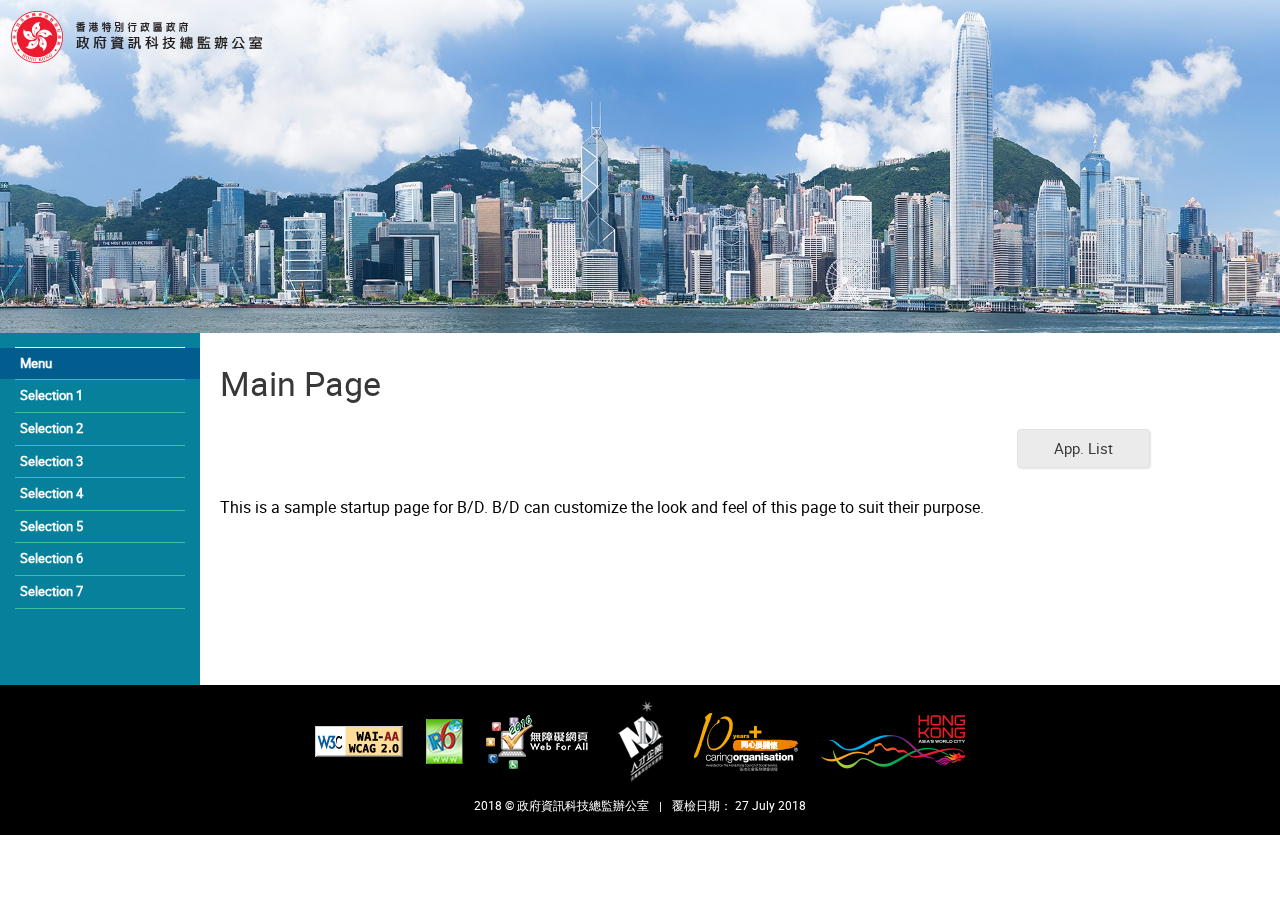
<file: welcome-page/WebContent/index.html>
<!DOCTYPE html>
<html>
	<head>
		<meta http-equiv="content-type" content="text/html; charset=UTF-8">
        <meta charset="utf-8">
        <meta name="viewport" content="width=device-width,initial-scale=1.0">
        <title>OSDP Applications List</title>
        <link rel="stylesheet" type="text/css" href="osdp_app_list_files/main.css">
        <link rel="stylesheet" type="text/css" href="osdp_app_list_files/leftmenu.css">
		<link rel="stylesheet" href="osdp_app_list_files/style.css">
		<link rel="stylesheet" href="osdp_app_list_files/jquery-ui.css">
		<link rel="stylesheet" href="osdp_app_list_files/cus.css">
		
		<script src="osdp_app_list_files/jquery-3.3.1.min.js"></script>
		
		<script type="text/javascript">
		var protocol = window.location.protocol;
		var host = window.location.host;
		var pathname = window.location.pathname;
		var search = window.location.search;
		
		$(document).ready(function(){
					
			if (host.includes("ccgo")==true){
				$("a[href='http://www.google.com']").prop('href', 'https://idp.test.org/idp/profile/SAML2/Unsolicited/SSO?providerId=https%3A%2F%2Fsp.test.org%2Fshibboleth&target=https%3A%2F%2Fsp.test.ccgo.org%2Fapplist')
			} else {
				$("a[href='http://www.google.com']").prop('href', 'https://idp.test.org/idp/profile/SAML2/Unsolicited/SSO?providerId=https%3A%2F%2Fsp.test.org%2Fshibboleth&target=https%3A%2F%2Fsp.test.org%2Fapplist')
			}
        });

		</script>
		
    </head>
<body>
	<div id="wrapper" class="clearfix">
      <div id="container" class="clearfix">
		<header>
          <img src="osdp_app_list_files/banner_smartcity_1.jpg" alt="Replace or remove this logo" class="header_banner">
		      <img alt="香港特別行政區政府,政府資訊科技總監辦公室" src="osdp_app_list_files/logo-main-tc.png" class="header-logo__long">
        </header>
        <div id="sidebar" class="clearfix">
			<ul class="menu">
				<li><a href="#" target="" class="selected">Menu</a></li>
				<li><a href="#" target="">Selection 1</a></li>
				<li><a href="#" target="">Selection 2</a></li>
				<li><a href="#" target="">Selection 3</a></li>
				<li><a href="#" target="">Selection 4</a></li>
				<li><a href="#" target="">Selection 5</a></li>
				<li><a href="#" target="">Selection 6</a></li>
				<li><a href="#" target="">Selection 7</a></li>
			</ul>
		</div>
		<div id="content" class="clearfix" style="height: 352px;">
			<form class="form form--user">
				<div class="container" class="clearfix">
					<h1 class="page-title" style="padding-top: 25px;">Main Page</h1>
					<div style="text-align:right">
					
						<a class="btn btn-common" href="http://www.google.com">App. List</a>
										
					</div>
					<div style="padding-top: 25px;">
						<p>This is a sample startup page for B/D. B/D can customize the look and feel of this page to suit their purpose.</p>
					</div>
				</div>
			</form>
		</div>
      <footer>
        <div class="container container-footer">
			<div class="footer__bottom">
					<div class="footer__logos">
						<a id="wcagLogo" href="http://www.w3.org/WAI/WCAG2AA-Conformance" rel="external" class="footer__logo" title="遵守2A級無障礙圖示，萬維網聯盟（W3C）- 無障礙網頁倡議（WAI） Web Content Accessibility Guidelines 2.0" target="_blank"><img src="osdp_app_list_files/img-footer-logo-1.png" alt="遵守2A級無障礙圖示，萬維網聯盟（W3C）- 無障礙網頁倡議（WAI） Web Content Accessibility Guidelines 2.0"></a>
						<a href="http://www.ipv6forum.com/" rel="external" class="footer__logo" title="IPv6 電腦器材可瀏覽本網站" target="_blank"><img src="osdp_app_list_files/img-footer-logo-2.png" alt="IPv6 電腦器材可瀏覽本網站"></a>
						<a href="https://www.ogcio.gov.hk/tc/our_work/community/web_mobileapp_accessibility/nurturing_expertise/recognition_scheme/index.html" rel="external" class="footer__logo" title="無障礙網頁嘉許計劃" target="_blank"><img src="osdp_app_list_files/img-footer-logo-3.png" alt="無障礙網頁嘉許計劃"></a>
						<a href="http://www.erb.org/md/tc/Main/" rel="external" class="footer__logo" title="僱員再培訓局計劃" target="_blank"><img src="osdp_app_list_files/img-footer-logo-7.png" alt="僱員再培訓局計劃"></a>
						<a href="http://www.caringcompany.org.hk/" rel="external" class="footer__logo" title="caringorganisation 同心展關懷" target="_blank"><img src="osdp_app_list_files/img-footer-logo-4.png" alt="caringorganisation 同心展關懷"></a>
						<a href="http://www.brandhk.gov.hk/index.html" rel="external" class="footer__logo" title="香港品牌形象 - 亞洲國際都會" target="_blank"><img src="osdp_app_list_files/img-footer-logo-5.png" alt="香港品牌形象 - 亞洲國際都會"></a>
					</div>
					<div class="footer__copyright"><span>2018 © 政府資訊科技總監辦公室</span><span class="footer__bottom-sp">|</span><span>覆檢日期： </span><span id="revisionDate">27 July 2018</span></div>
			</div>        
		</div>
      </footer>
	</div>
</div>
</body>
</html>
</file>
<file: welcome-page/WebContent/osdp_app_list_files/main.css>
* {
    margin: 0;
    padding: 0;
}
header, footer, section, nav {
    display: block;
}
html, body {
    height: 100%;
}
body {
    font-family:Verdana, Geneva, sans-serif;
    font-size: 12px;
    line-height: 1.5;
    color: #717171;
    background: #717171;
}
a:link,
a:visited {
    text-decoration: none;
//    color: #717171;
}
img {
    max-width: 100%;
/*     margin-bottom: 12px; */
}

.wrapper {
    background: #ffffff;
}

.container {
    position: relative;
    // left: 34%;
    width: auto; // 540px
    // margin-left: -270px;
}

#content {
	position: relative; 
	margin-left: 200px;
	padding-left: 20px;
 }

#navbar {
    position: relative;
    padding-left: 20px;
    padding-top: 10px;
    /* margin-left: 20px; */
    background-color: #ccc;
}

.container-footer {
    padding-top: 12px;
}
/*
@media only screen and (max-width: 1020px) {
    .container {
        left: 45%;
    }
}
@media only screen and (max-width: 650px) {
    .container {
        position: static;
        margin: 0 auto;
        width: 280px;
    }
}
*/

.logo img {
    border: none;
}
@media only screen and (max-width: 650px) {
    .logo img {
        display: none;
    }
    .logo {
        background: url(../img/clf/dummylogo-mobile.png) no-repeat top center;
        display: block;
        height: 115px;
        width: 100px;
        margin: 0 auto;
    }
}

.content {
    padding-bottom: 10px;
}

.column_one {
	position: relative;
	margin: auto;
	width: 300px;
}
.column_two {
	position: absolute;
	top:45px;
	left:300px;
	width: 150px
}

form {
    width: 240px;
    padding-bottom: 5px;
}
form label { /* labels are hidden */
    font-weight: bold;
}
form legend {
    font-size:1.2em;
    margin-bottom: 12px;
}
.form-element-wrapper {
    margin-bottom: 12px;
}
.form-element {
    width: 100%;
    padding: 13px 12px;
    border: none;
    font-size: 14px;
    border-radius: 4px;
    -webkit-border-radius: 4px;
    -moz-border-radius: 4px;
}
.form-field {
    color: #B7B7B7;
    border: 1px solid #B7B7B7;
}
.form-field-focus,
.form-field:focus,
input[type="text"]:focus {
    color: #333333;
    border-color: #333;
}
.form-button {
    background: #B61601;
    box-sizing: content-box;
    -moz-box-sizing: content-box;
    color: #ffffff;
    cursor: pointer;
}
.form-button:hover {
    background: #FF6400;
}
.form-error {
    padding: 0;
    color: #B61601;
}

.list-help {
    margin-top: 40px; /* offset padding on first anchor */
    list-style: none;
}
.list-help-item a {
    display: block;
    padding: 6px 0;
}
.item-marker {
    color: #be0000;
}

footer {
    color: #ffffff;
    font-size: 12px;
    background: #000000;
	padding-bottom:20px;
}
.footer-text {
    margin-bottom: 12px;
}
.footer-links a:link,
.footer-links a:visited {
    color: #ffffff;
    font-weight: bold;
}
.footer-links a:after {
    content: "\00a0\00a0\00a0|\00a0\00a0";
}
.footer-links a.last:after {
    content: "";
}

.header-logo__long {
	position: absolute;
	left : 10px;
	top : 10px ;
	z-index: 2;
}

.header_banner {
	position: relative;
	left:0;
	top:0;
	z-index : 1;
}

.top_text {
	position: absolute;
	right: 20px;
	top: 20px;
	z-index: 2;
}

.header_text {
	color: #000000;
	font-weight: bold;
    font-size: 13px;
}

.footer__logos {
	width: 100%;
	text-align: center;
	margin-bottom: 10px;
}

.footer__logo {
	display: inline-block;
	vertical-align: middle;
	margin: 0 10px;
}

.footer__bottom-links {
	display: block;
	position: relative;
	margin-bottom: 20px;
	font-size: 0px;
	text-align: center;
}

.footer__bottom-link {
	display: inline-block;
	vertical-align: middle;
	color: #FFFFFF;
	font-size:12px;
}

.footer__copyright {
	position: relative;
	width: 100%;
	text-align: center;
	font-size: 12px;
	white-space: normal;
	color: #FFF;
}

.footer__bottom-sp {
	margin: 0 10px;
	display: inline-block;
	vertical-align: middle;
	font-size: 12px;
}

.top-search {
	position: absolute;
	top:50px;
	right:10px;
	z-index: 50;
}

.top-search__holder {
	text-align: right;
}	

.main-search {
	margin-right: 0;
}

.top-search .main-search input {
	height: 35px;
	padding: 0;
	font-size: 14px；
	border-bottom: 1px solid #000；
}

.main-search .main-search__btn {
	display: inline-block;
	vertical-align: middle;
	width: 26px;
	height: 26px;
	background: url(../img/clf/icon-zoom-orange.png) no-repeat center center;
	background-size: 100%;
}

.access {
	position: absolute;
	left: 0px;
	top: -500px;
	width: 1px;
	height: 1px;
	overflow: hidden;
}

/*------Template CSS---------------------------------*/

.navbtn {
	padding:17px 21px 6px 10px;
}
.navbtn img {
	border:0px;
}
</file>
<file: welcome-page/WebContent/osdp_app_list_files/leftmenu.css>
@CHARSET "UTF-8";
ul.menu{
	z-index: 100;
	width: 100%;
	margin-bottom: 50px;
}

ul.menu li{
	padding-left: 0;
	width: 100%;
	margin-bottom: 0;
}
/* ul.menu li:first-child a{
	border-top: 1px solid #ffffff;
} */

/* Fix IE 6 Bug */
ul.menu li a{
	display: block;
	font-size: 0.813em;
	color: #ffffff;
	background-color: transparent;
	padding: 6px 20px 7px 20px;
	/* margin-right: 15px; */
	/* border-bottom: 1px solid #3EC09E; */
	text-decoration: none;
	font-weight: bold;
	margin-bottom: 1px;
	position: relative;
	-webkit-transition: background-color .3s,color .3s;
    transition: background-color .3s,color .3s;
}
ul.menu li a:after{
	content: '';
	position: absolute;
	left: 15px;
	bottom: -1px;
	height: 1px;
	width: calc(100% - 30px);
	background-color: #3EC09E;
}

ul.menu li:first-child a:before{
	content: '';
	position: absolute;
	left: 15px;
	top: -1px;
	height: 1px;
	width: calc(100% - 30px);
	background-color: #ffffff;
}

ul.menu li a:hover, ul.menu li a.keyfocus, ul.menu li a.selected, ul.menu li a:visited.selected {
	background-color: #015d8e;
}

ul.menu li div.menuseperator{
}


ul.menu li ul.sub{
	position:absolute;
	width:250px;
	z-index:1;
	top:-10000px;
	z-index: 100;
	margin-left: 250px;
	/* padding: 15px; */
	background-color: rgba(1, 93, 142, .99);
	padding-bottom: 10px;
}

ul.menu li ul.sub li{
	width:100%;
	display: block;
	list-style-type: none;
	padding: 0;
}
ul.menu li ul.sub li a{
	margin-right: 0;
	padding: 7px 15px 8px 15px;
	/* border-top: 1px solid #fffbcc; */
}
ul.menu li ul.sub li a:after{
	background-color: #46938D;
}
ul.menu li ul.sub li a:hover,
ul.menu li ul.sub li a:focus, 
ul.menu li ul.sub li a.selected{
	background-color: rgba(91, 173, 213, .85);
}
ul.menu li ul.sub li:first-child a{
	border-top: 0;
}

#sidebar{
	position: absolute;
	display: table-cell;
	background-color: #07819b;
	width: 200px;
	padding: 15px 0 0;
	min-width: 200px;
	vertical-align: top;
	height:352px;
}
</file>
<file: welcome-page/WebContent/osdp_app_list_files/style.css>
@charset "UTF-8";
@font-face {
  font-family: 'fontello';
  src: url("fonts/fontello/fontello.eot?55219659");
  src: url("fonts/fontello/fontello.eot?55219659#iefix") format("embedded-opentype"), url("fonts/fontello/fontello.woff2?55219659") format("woff2"), url("fonts/fontello/fontello.woff?55219659") format("woff"), url("fonts/fontello/fontello.ttf?55219659") format("truetype"), url("fonts/fontello/fontello.svg?55219659#fontello") format("svg");
  font-weight: normal;
  font-style: normal;
}
/* Chrome hack: SVG is rendered more smooth in Windozze. 100% magic, uncomment if you need it. */
/* Note, that will break hinting! In other OS-es font will be not as sharp as it could be */
/*
@media screen and (-webkit-min-device-pixel-ratio:0) {
  @font-face {
    font-family: 'fontello';
    src: url('../font/fontello.svg?55219659#fontello') format('svg');
  }
}
*/
[class^="icon-"]:before, [class*=" icon-"]:before {
  font-family: "fontello";
  font-style: normal;
  font-weight: normal;
  speak: none;
  display: inline-block;
  text-decoration: inherit;
  width: 1em;
  margin-right: .2em;
  text-align: center;
  /* opacity: .8; */
  /* For safety - reset parent styles, that can break glyph codes*/
  font-variant: normal;
  text-transform: none;
  /* fix buttons height, for twitter bootstrap */
  line-height: 1em;
  /* Animation center compensation - margins should be symmetric */
  /* remove if not needed */
  margin-left: .2em;
  /* you can be more comfortable with increased icons size */
  /* font-size: 120%; */
  /* Font smoothing. That was taken from TWBS */
  -webkit-font-smoothing: antialiased;
  -moz-osx-font-smoothing: grayscale;
  /* Uncomment for 3D effect */
  /* text-shadow: 1px 1px 1px rgba(127, 127, 127, 0.3); */
}

.icon-ok:before {
  content: '\e800';
}

/* '' */
.icon-cancel:before {
  content: '\e801';
}

/* '' */
.icon-down-dir:before {
  content: '\e802';
}

/* '' */
.icon-up-dir:before {
  content: '\e803';
}

/* '' */
.icon-left-dir:before {
  content: '\e804';
}

/* '' */
.icon-right-dir:before {
  content: '\e805';
}

/* '' */
.icon-fast-fw:before {
  content: '\e806';
}

/* '' */
.icon-fast-bw:before {
  content: '\e807';
}

/* '' */
.icon-back:before {
  content: '\e808';
}

/* '' */
.icon-plus:before {
  content: '\e809';
}

/* '' */
.icon-search:before, .btn-search:before, .search-row .input-search-container:before {
  content: '\e80c';
}

/* '' */
.icon-angle-left:before {
  content: '\f104';
}

/* '' */
.icon-angle-right:before {
  content: '\f105';
}

/* '' */
.icon-angle-up:before {
  content: '\f106';
}

/* '' */
.icon-angle-down:before {
  content: '\f107';
}

/* '' */
/*! jQuery UI - v1.12.1 - 2016-10-09
* http://jqueryui.com
* Includes: draggable.css, core.css, resizable.css, selectable.css, sortable.css, accordion.css, autocomplete.css, menu.css, button.css, controlgroup.css, checkboxradio.css, datepicker.css, dialog.css, progressbar.css, selectmenu.css, slider.css, spinner.css, tabs.css, tooltip.css, theme.css
* To view and modify this theme, visit http://jqueryui.com/themeroller/?scope=&folderName=base&cornerRadiusShadow=8px&offsetLeftShadow=0px&offsetTopShadow=0px&thicknessShadow=5px&opacityShadow=30&bgImgOpacityShadow=0&bgTextureShadow=flat&bgColorShadow=666666&opacityOverlay=30&bgImgOpacityOverlay=0&bgTextureOverlay=flat&bgColorOverlay=aaaaaa&iconColorError=cc0000&fcError=5f3f3f&borderColorError=f1a899&bgTextureError=flat&bgColorError=fddfdf&iconColorHighlight=777620&fcHighlight=777620&borderColorHighlight=dad55e&bgTextureHighlight=flat&bgColorHighlight=fffa90&iconColorActive=ffffff&fcActive=ffffff&borderColorActive=003eff&bgTextureActive=flat&bgColorActive=007fff&iconColorHover=555555&fcHover=2b2b2b&borderColorHover=cccccc&bgTextureHover=flat&bgColorHover=ededed&iconColorDefault=777777&fcDefault=454545&borderColorDefault=c5c5c5&bgTextureDefault=flat&bgColorDefault=f6f6f6&iconColorContent=444444&fcContent=333333&borderColorContent=dddddd&bgTextureContent=flat&bgColorContent=ffffff&iconColorHeader=444444&fcHeader=333333&borderColorHeader=dddddd&bgTextureHeader=flat&bgColorHeader=e9e9e9&cornerRadius=3px&fwDefault=normal&fsDefault=1em&ffDefault=Arial%2CHelvetica%2Csans-serif
* Copyright jQuery Foundation and other contributors; Licensed MIT */
.ui-draggable-handle {
  -ms-touch-action: none;
  touch-action: none;
}

/* Layout helpers
----------------------------------*/
.ui-helper-hidden {
  display: none;
}

.ui-helper-hidden-accessible {
  border: 0;
  clip: rect(0 0 0 0);
  height: 1px;
  margin: -1px;
  overflow: hidden;
  padding: 0;
  position: absolute;
  width: 1px;
}

.ui-helper-reset {
  margin: 0;
  padding: 0;
  border: 0;
  outline: 0;
  line-height: 1.3;
  text-decoration: none;
  font-size: 100%;
  list-style: none;
}

.ui-helper-clearfix:before,
.ui-helper-clearfix:after {
  content: "";
  display: table;
  border-collapse: collapse;
}

.ui-helper-clearfix:after {
  clear: both;
}

.ui-helper-zfix {
  width: 100%;
  height: 100%;
  top: 0;
  left: 0;
  position: absolute;
  opacity: 0;
  filter: Alpha(Opacity=0);
  /* support: IE8 */
}

.ui-front {
  z-index: 100;
}

/* Interaction Cues
----------------------------------*/
.ui-state-disabled {
  cursor: default !important;
  pointer-events: none;
}

/* Icons
----------------------------------*/
.ui-icon {
  display: inline-block;
  vertical-align: middle;
  margin-top: -.25em;
  position: relative;
  text-indent: -99999px;
  overflow: hidden;
  background-repeat: no-repeat;
}

.ui-widget-icon-block {
  left: 50%;
  margin-left: -8px;
  display: block;
}

/* Misc visuals
----------------------------------*/
/* Overlays */
.ui-widget-overlay {
  position: fixed;
  top: 0;
  left: 0;
  width: 100%;
  height: 100%;
}

.ui-resizable {
  position: relative;
}

.ui-resizable-handle {
  position: absolute;
  font-size: 0.1px;
  display: block;
  -ms-touch-action: none;
  touch-action: none;
}

.ui-resizable-disabled .ui-resizable-handle,
.ui-resizable-autohide .ui-resizable-handle {
  display: none;
}

.ui-resizable-n {
  cursor: n-resize;
  height: 7px;
  width: 100%;
  top: -5px;
  left: 0;
}

.ui-resizable-s {
  cursor: s-resize;
  height: 7px;
  width: 100%;
  bottom: -5px;
  left: 0;
}

.ui-resizable-e {
  cursor: e-resize;
  width: 7px;
  right: -5px;
  top: 0;
  height: 100%;
}

.ui-resizable-w {
  cursor: w-resize;
  width: 7px;
  left: -5px;
  top: 0;
  height: 100%;
}

.ui-resizable-se {
  cursor: se-resize;
  width: 12px;
  height: 12px;
  right: 1px;
  bottom: 1px;
}

.ui-resizable-sw {
  cursor: sw-resize;
  width: 9px;
  height: 9px;
  left: -5px;
  bottom: -5px;
}

.ui-resizable-nw {
  cursor: nw-resize;
  width: 9px;
  height: 9px;
  left: -5px;
  top: -5px;
}

.ui-resizable-ne {
  cursor: ne-resize;
  width: 9px;
  height: 9px;
  right: -5px;
  top: -5px;
}

.ui-selectable {
  -ms-touch-action: none;
  touch-action: none;
}

.ui-selectable-helper {
  position: absolute;
  z-index: 100;
  border: 1px dotted black;
}

.ui-sortable-handle {
  -ms-touch-action: none;
  touch-action: none;
}

.ui-accordion .ui-accordion-header {
  display: block;
  cursor: pointer;
  position: relative;
  margin: 2px 0 0 0;
  padding: .5em .5em .5em .7em;
  font-size: 100%;
}

.ui-accordion .ui-accordion-content {
  padding: 1em 2.2em;
  border-top: 0;
  overflow: auto;
}

.ui-autocomplete {
  position: absolute;
  top: 0;
  left: 0;
  cursor: default;
}

.ui-menu {
  list-style: none;
  padding: 0;
  margin: 0;
  display: block;
  outline: 0;
}

.ui-menu .ui-menu {
  position: absolute;
}

.ui-menu .ui-menu-item {
  margin: 0;
  cursor: pointer;
  /* support: IE10, see #8844 */
  list-style-image: url("[data-uri]");
}

.ui-menu .ui-menu-item-wrapper {
  position: relative;
  padding: 3px 1em 3px .4em;
}

.ui-menu .ui-menu-divider {
  margin: 5px 0;
  height: 0;
  font-size: 0;
  line-height: 0;
  border-width: 1px 0 0 0;
}

.ui-menu .ui-state-focus,
.ui-menu .ui-state-active {
  margin: -1px;
}

/* icon support */
.ui-menu-icons {
  position: relative;
}

.ui-menu-icons .ui-menu-item-wrapper {
  padding-left: 2em;
}

/* left-aligned */
.ui-menu .ui-icon {
  position: absolute;
  top: 0;
  bottom: 0;
  left: .2em;
  margin: auto 0;
}

/* right-aligned */
.ui-menu .ui-menu-icon {
  left: auto;
  right: 0;
}

.ui-button {
  padding: .4em 1em;
  display: inline-block;
  position: relative;
  line-height: normal;
  margin-right: .1em;
  cursor: pointer;
  vertical-align: middle;
  text-align: center;
  -webkit-user-select: none;
  -moz-user-select: none;
  -ms-user-select: none;
  user-select: none;
  /* Support: IE <= 11 */
  overflow: visible;
}

.ui-button,
.ui-button:link,
.ui-button:visited,
.ui-button:hover,
.ui-button:active {
  text-decoration: none;
}

/* to make room for the icon, a width needs to be set here */
.ui-button-icon-only {
  width: 2em;
  box-sizing: border-box;
  text-indent: -9999px;
  white-space: nowrap;
}

/* no icon support for input elements */
input.ui-button.ui-button-icon-only {
  text-indent: 0;
}

/* button icon element(s) */
.ui-button-icon-only .ui-icon {
  position: absolute;
  top: 50%;
  left: 50%;
  margin-top: -8px;
  margin-left: -8px;
}

.ui-button.ui-icon-notext .ui-icon {
  padding: 0;
  width: 2.1em;
  height: 2.1em;
  text-indent: -9999px;
  white-space: nowrap;
}

input.ui-button.ui-icon-notext .ui-icon {
  width: auto;
  height: auto;
  text-indent: 0;
  white-space: normal;
  padding: .4em 1em;
}

/* workarounds */
/* Support: Firefox 5 - 40 */
input.ui-button::-moz-focus-inner,
button.ui-button::-moz-focus-inner {
  border: 0;
  padding: 0;
}

.ui-controlgroup {
  vertical-align: middle;
  display: inline-block;
}

.ui-controlgroup > .ui-controlgroup-item {
  float: left;
  margin-left: 0;
  margin-right: 0;
}

.ui-controlgroup > .ui-controlgroup-item:focus,
.ui-controlgroup > .ui-controlgroup-item.ui-visual-focus {
  z-index: 9999;
}

.ui-controlgroup-vertical > .ui-controlgroup-item {
  display: block;
  float: none;
  width: 100%;
  margin-top: 0;
  margin-bottom: 0;
  text-align: left;
}

.ui-controlgroup-vertical .ui-controlgroup-item {
  box-sizing: border-box;
}

.ui-controlgroup .ui-controlgroup-label {
  padding: .4em 1em;
}

.ui-controlgroup .ui-controlgroup-label span {
  font-size: 80%;
}

.ui-controlgroup-horizontal .ui-controlgroup-label + .ui-controlgroup-item {
  border-left: none;
}

.ui-controlgroup-vertical .ui-controlgroup-label + .ui-controlgroup-item {
  border-top: none;
}

.ui-controlgroup-horizontal .ui-controlgroup-label.ui-widget-content {
  border-right: none;
}

.ui-controlgroup-vertical .ui-controlgroup-label.ui-widget-content {
  border-bottom: none;
}

/* Spinner specific style fixes */
.ui-controlgroup-vertical .ui-spinner-input {
  /* Support: IE8 only, Android < 4.4 only */
  width: 75%;
  width: calc( 100% - 2.4em );
}

.ui-controlgroup-vertical .ui-spinner .ui-spinner-up {
  border-top-style: solid;
}

.ui-checkboxradio-label .ui-icon-background {
  box-shadow: inset 1px 1px 1px #ccc;
  border-radius: .12em;
  border: none;
}

.ui-checkboxradio-radio-label .ui-icon-background {
  width: 16px;
  height: 16px;
  border-radius: 1em;
  overflow: visible;
  border: none;
}

.ui-checkboxradio-radio-label.ui-checkboxradio-checked .ui-icon,
.ui-checkboxradio-radio-label.ui-checkboxradio-checked:hover .ui-icon {
  background-image: none;
  width: 8px;
  height: 8px;
  border-width: 4px;
  border-style: solid;
}

.ui-checkboxradio-disabled {
  pointer-events: none;
}

.ui-datepicker {
  width: 17em;
  padding: .2em .2em 0;
  display: none;
}

.ui-datepicker .ui-datepicker-header {
  position: relative;
  padding: .2em 0;
}

.ui-datepicker .ui-datepicker-prev,
.ui-datepicker .ui-datepicker-next {
  position: absolute;
  top: 2px;
  width: 1.8em;
  height: 1.8em;
}

.ui-datepicker .ui-datepicker-prev-hover,
.ui-datepicker .ui-datepicker-next-hover {
  top: 1px;
}

.ui-datepicker .ui-datepicker-prev {
  left: 2px;
}

.ui-datepicker .ui-datepicker-next {
  right: 2px;
}

.ui-datepicker .ui-datepicker-prev-hover {
  left: 1px;
}

.ui-datepicker .ui-datepicker-next-hover {
  right: 1px;
}

.ui-datepicker .ui-datepicker-prev span,
.ui-datepicker .ui-datepicker-next span {
  display: block;
  position: absolute;
  left: 50%;
  margin-left: -8px;
  top: 50%;
  margin-top: -8px;
}

.ui-datepicker .ui-datepicker-title {
  margin: 0 2.3em;
  line-height: 1.8em;
  text-align: center;
}

.ui-datepicker .ui-datepicker-title select {
  font-size: 1em;
  margin: 1px 0;
}

.ui-datepicker select.ui-datepicker-month,
.ui-datepicker select.ui-datepicker-year {
  width: 45%;
}

.ui-datepicker table {
  width: 100%;
  font-size: .9em;
  border-collapse: collapse;
  margin: 0 0 .4em;
}

.ui-datepicker th {
  padding: .7em .3em;
  text-align: center;
  font-weight: bold;
  border: 0;
}

.ui-datepicker td {
  border: 0;
  padding: 1px;
}

.ui-datepicker td span,
.ui-datepicker td a {
  display: block;
  padding: .2em;
  text-align: right;
  text-decoration: none;
}

.ui-datepicker .ui-datepicker-buttonpane {
  background-image: none;
  margin: .7em 0 0 0;
  padding: 0 .2em;
  border-left: 0;
  border-right: 0;
  border-bottom: 0;
}

.ui-datepicker .ui-datepicker-buttonpane button {
  float: right;
  margin: .5em .2em .4em;
  cursor: pointer;
  padding: .2em .6em .3em .6em;
  width: auto;
  overflow: visible;
}

.ui-datepicker .ui-datepicker-buttonpane button.ui-datepicker-current {
  float: left;
}

/* with multiple calendars */
.ui-datepicker.ui-datepicker-multi {
  width: auto;
}

.ui-datepicker-multi .ui-datepicker-group {
  float: left;
}

.ui-datepicker-multi .ui-datepicker-group table {
  width: 95%;
  margin: 0 auto .4em;
}

.ui-datepicker-multi-2 .ui-datepicker-group {
  width: 50%;
}

.ui-datepicker-multi-3 .ui-datepicker-group {
  width: 33.3%;
}

.ui-datepicker-multi-4 .ui-datepicker-group {
  width: 25%;
}

.ui-datepicker-multi .ui-datepicker-group-last .ui-datepicker-header,
.ui-datepicker-multi .ui-datepicker-group-middle .ui-datepicker-header {
  border-left-width: 0;
}

.ui-datepicker-multi .ui-datepicker-buttonpane {
  clear: left;
}

.ui-datepicker-row-break {
  clear: both;
  width: 100%;
  font-size: 0;
}

/* RTL support */
.ui-datepicker-rtl {
  direction: rtl;
}

.ui-datepicker-rtl .ui-datepicker-prev {
  right: 2px;
  left: auto;
}

.ui-datepicker-rtl .ui-datepicker-next {
  left: 2px;
  right: auto;
}

.ui-datepicker-rtl .ui-datepicker-prev:hover {
  right: 1px;
  left: auto;
}

.ui-datepicker-rtl .ui-datepicker-next:hover {
  left: 1px;
  right: auto;
}

.ui-datepicker-rtl .ui-datepicker-buttonpane {
  clear: right;
}

.ui-datepicker-rtl .ui-datepicker-buttonpane button {
  float: left;
}

.ui-datepicker-rtl .ui-datepicker-buttonpane button.ui-datepicker-current,
.ui-datepicker-rtl .ui-datepicker-group {
  float: right;
}

.ui-datepicker-rtl .ui-datepicker-group-last .ui-datepicker-header,
.ui-datepicker-rtl .ui-datepicker-group-middle .ui-datepicker-header {
  border-right-width: 0;
  border-left-width: 1px;
}

/* Icons */
.ui-datepicker .ui-icon {
  display: block;
  text-indent: -99999px;
  overflow: hidden;
  background-repeat: no-repeat;
  left: .5em;
  top: .3em;
}

.ui-dialog {
  position: absolute;
  top: 0;
  left: 0;
  padding: .2em;
  outline: 0;
}

.ui-dialog .ui-dialog-titlebar {
  padding: .4em 1em;
  position: relative;
}

.ui-dialog .ui-dialog-title {
  float: left;
  margin: .1em 0;
  white-space: nowrap;
  width: 90%;
  overflow: hidden;
  text-overflow: ellipsis;
}

.ui-dialog .ui-dialog-titlebar-close {
  position: absolute;
  right: .3em;
  top: 50%;
  width: 20px;
  margin: -10px 0 0 0;
  padding: 1px;
  height: 20px;
}

.ui-dialog .ui-dialog-content {
  position: relative;
  border: 0;
  padding: .5em 1em;
  background: none;
  overflow: auto;
}

.ui-dialog .ui-dialog-buttonpane {
  text-align: left;
  border-width: 1px 0 0 0;
  background-image: none;
  margin-top: .5em;
  padding: .3em 1em .5em .4em;
}

.ui-dialog .ui-dialog-buttonpane .ui-dialog-buttonset {
  float: right;
}

.ui-dialog .ui-dialog-buttonpane button {
  margin: .5em .4em .5em 0;
  cursor: pointer;
}

.ui-dialog .ui-resizable-n {
  height: 2px;
  top: 0;
}

.ui-dialog .ui-resizable-e {
  width: 2px;
  right: 0;
}

.ui-dialog .ui-resizable-s {
  height: 2px;
  bottom: 0;
}

.ui-dialog .ui-resizable-w {
  width: 2px;
  left: 0;
}

.ui-dialog .ui-resizable-se,
.ui-dialog .ui-resizable-sw,
.ui-dialog .ui-resizable-ne,
.ui-dialog .ui-resizable-nw {
  width: 7px;
  height: 7px;
}

.ui-dialog .ui-resizable-se {
  right: 0;
  bottom: 0;
}

.ui-dialog .ui-resizable-sw {
  left: 0;
  bottom: 0;
}

.ui-dialog .ui-resizable-ne {
  right: 0;
  top: 0;
}

.ui-dialog .ui-resizable-nw {
  left: 0;
  top: 0;
}

.ui-draggable .ui-dialog-titlebar {
  cursor: move;
}

.ui-progressbar {
  height: 2em;
  text-align: left;
  overflow: hidden;
}

.ui-progressbar .ui-progressbar-value {
  margin: -1px;
  height: 100%;
}

.ui-progressbar .ui-progressbar-overlay {
  background: url("[data-uri]");
  height: 100%;
  filter: alpha(opacity=25);
  /* support: IE8 */
  opacity: 0.25;
}

.ui-progressbar-indeterminate .ui-progressbar-value {
  background-image: none;
}

.ui-selectmenu-menu {
  padding: 0;
  margin: 0;
  position: absolute;
  top: 0;
  left: 0;
  display: none;
}

.ui-selectmenu-menu .ui-menu {
  overflow: auto;
  overflow-x: hidden;
  padding-bottom: 1px;
}

.ui-selectmenu-menu .ui-menu .ui-selectmenu-optgroup {
  font-size: 1em;
  font-weight: bold;
  line-height: 1.5;
  padding: 2px 0.4em;
  margin: 0.5em 0 0 0;
  height: auto;
  border: 0;
}

.ui-selectmenu-open {
  display: block;
}

.ui-selectmenu-text {
  display: block;
  margin-right: 20px;
  overflow: hidden;
  text-overflow: ellipsis;
}

.ui-selectmenu-button.ui-button {
  text-align: left;
  white-space: nowrap;
  width: 14em;
}

.ui-selectmenu-icon.ui-icon {
  float: right;
  margin-top: 0;
}

.ui-slider {
  position: relative;
  text-align: left;
}

.ui-slider .ui-slider-handle {
  position: absolute;
  z-index: 2;
  width: 1.2em;
  height: 1.2em;
  cursor: default;
  -ms-touch-action: none;
  touch-action: none;
}

.ui-slider .ui-slider-range {
  position: absolute;
  z-index: 1;
  font-size: .7em;
  display: block;
  border: 0;
  background-position: 0 0;
}

/* support: IE8 - See #6727 */
.ui-slider.ui-state-disabled .ui-slider-handle,
.ui-slider.ui-state-disabled .ui-slider-range {
  filter: inherit;
}

.ui-slider-horizontal {
  height: .8em;
}

.ui-slider-horizontal .ui-slider-handle {
  top: -.3em;
  margin-left: -.6em;
}

.ui-slider-horizontal .ui-slider-range {
  top: 0;
  height: 100%;
}

.ui-slider-horizontal .ui-slider-range-min {
  left: 0;
}

.ui-slider-horizontal .ui-slider-range-max {
  right: 0;
}

.ui-slider-vertical {
  width: .8em;
  height: 100px;
}

.ui-slider-vertical .ui-slider-handle {
  left: -.3em;
  margin-left: 0;
  margin-bottom: -.6em;
}

.ui-slider-vertical .ui-slider-range {
  left: 0;
  width: 100%;
}

.ui-slider-vertical .ui-slider-range-min {
  bottom: 0;
}

.ui-slider-vertical .ui-slider-range-max {
  top: 0;
}

.ui-spinner {
  position: relative;
  display: inline-block;
  overflow: hidden;
  padding: 0;
  vertical-align: middle;
}

.ui-spinner-input {
  border: none;
  background: none;
  color: inherit;
  padding: .222em 0;
  margin: .2em 0;
  vertical-align: middle;
  margin-left: .4em;
  margin-right: 2em;
}

.ui-spinner-button {
  width: 1.6em;
  height: 50%;
  font-size: .5em;
  padding: 0;
  margin: 0;
  text-align: center;
  position: absolute;
  cursor: default;
  display: block;
  overflow: hidden;
  right: 0;
}

/* more specificity required here to override default borders */
.ui-spinner a.ui-spinner-button {
  border-top-style: none;
  border-bottom-style: none;
  border-right-style: none;
}

.ui-spinner-up {
  top: 0;
}

.ui-spinner-down {
  bottom: 0;
}

.ui-tabs {
  position: relative;
  /* position: relative prevents IE scroll bug (element with position: relative inside container with overflow: auto appear as "fixed") */
  padding: .2em;
}

.ui-tabs .ui-tabs-nav {
  margin: 0;
  padding: .2em .2em 0;
}

.ui-tabs .ui-tabs-nav li {
  list-style: none;
  float: left;
  position: relative;
  top: 0;
  margin: 1px .2em 0 0;
  border-bottom-width: 0;
  padding: 0;
  white-space: nowrap;
}

.ui-tabs .ui-tabs-nav .ui-tabs-anchor {
  float: left;
  padding: .5em 1em;
  text-decoration: none;
}

.ui-tabs .ui-tabs-nav li.ui-tabs-active {
  margin-bottom: -1px;
  padding-bottom: 1px;
}

.ui-tabs .ui-tabs-nav li.ui-tabs-active .ui-tabs-anchor,
.ui-tabs .ui-tabs-nav li.ui-state-disabled .ui-tabs-anchor,
.ui-tabs .ui-tabs-nav li.ui-tabs-loading .ui-tabs-anchor {
  cursor: text;
}

.ui-tabs-collapsible .ui-tabs-nav li.ui-tabs-active .ui-tabs-anchor {
  cursor: pointer;
}

.ui-tabs .ui-tabs-panel {
  display: block;
  border-width: 0;
  padding: 1em 1.4em;
  background: none;
}

.ui-tooltip {
  padding: 8px;
  position: absolute;
  z-index: 9999;
  max-width: 300px;
}

body .ui-tooltip {
  border-width: 2px;
}

/* Component containers
----------------------------------*/
.ui-widget {
  font-family: Arial,Helvetica,sans-serif;
  font-size: 1em;
}

.ui-widget .ui-widget {
  font-size: 1em;
}

.ui-widget input,
.ui-widget select,
.ui-widget textarea,
.ui-widget button {
  font-family: Arial,Helvetica,sans-serif;
  font-size: 1em;
}

.ui-widget.ui-widget-content {
  border: 1px solid #c5c5c5;
}

.ui-widget-content {
  border: 1px solid #dddddd;
  background: #ffffff;
  color: #333333;
}

.ui-widget-content a {
  color: #333333;
}

.ui-widget-header {
  border: 1px solid #dddddd;
  background: #e9e9e9;
  color: #333333;
  font-weight: bold;
}

.ui-widget-header a {
  color: #333333;
}

/* Interaction states
----------------------------------*/
.ui-state-default,
.ui-widget-content .ui-state-default,
.ui-widget-header .ui-state-default,
.ui-button,
html .ui-button.ui-state-disabled:hover,
html .ui-button.ui-state-disabled:active {
  border: 1px solid #c5c5c5;
  background: #f6f6f6;
  font-weight: normal;
  color: #454545;
}

.ui-state-default a,
.ui-state-default a:link,
.ui-state-default a:visited,
a.ui-button,
a:link.ui-button,
a:visited.ui-button,
.ui-button {
  color: #454545;
  text-decoration: none;
}

.ui-state-hover,
.ui-widget-content .ui-state-hover,
.ui-widget-header .ui-state-hover,
.ui-state-focus,
.ui-widget-content .ui-state-focus,
.ui-widget-header .ui-state-focus,
.ui-button:hover,
.ui-button:focus {
  border: 1px solid #cccccc;
  background: #ededed;
  font-weight: normal;
  color: #2b2b2b;
}

.ui-state-hover a,
.ui-state-hover a:hover,
.ui-state-hover a:link,
.ui-state-hover a:visited,
.ui-state-focus a,
.ui-state-focus a:hover,
.ui-state-focus a:link,
.ui-state-focus a:visited,
a.ui-button:hover,
a.ui-button:focus {
  color: #2b2b2b;
  text-decoration: none;
}

.ui-visual-focus {
  box-shadow: 0 0 3px 1px #5e9ed6;
}

.ui-state-active,
.ui-widget-content .ui-state-active,
.ui-widget-header .ui-state-active,
a.ui-button:active,
.ui-button:active,
.ui-button.ui-state-active:hover {
  border: 1px solid #003eff;
  background: #007fff;
  font-weight: normal;
  color: #ffffff;
}

.ui-icon-background,
.ui-state-active .ui-icon-background {
  border: #003eff;
  background-color: #ffffff;
}

.ui-state-active a,
.ui-state-active a:link,
.ui-state-active a:visited {
  color: #ffffff;
  text-decoration: none;
}

/* Interaction Cues
----------------------------------*/
.ui-state-highlight,
.ui-widget-content .ui-state-highlight,
.ui-widget-header .ui-state-highlight {
  border: 1px solid #dad55e;
  background: #fffa90;
  color: #777620;
}

.ui-state-checked {
  border: 1px solid #dad55e;
  background: #fffa90;
}

.ui-state-highlight a,
.ui-widget-content .ui-state-highlight a,
.ui-widget-header .ui-state-highlight a {
  color: #777620;
}

.ui-state-error,
.ui-widget-content .ui-state-error,
.ui-widget-header .ui-state-error {
  border: 1px solid #f1a899;
  background: #fddfdf;
  color: #5f3f3f;
}

.ui-state-error a,
.ui-widget-content .ui-state-error a,
.ui-widget-header .ui-state-error a {
  color: #5f3f3f;
}

.ui-state-error-text,
.ui-widget-content .ui-state-error-text,
.ui-widget-header .ui-state-error-text {
  color: #5f3f3f;
}

.ui-priority-primary,
.ui-widget-content .ui-priority-primary,
.ui-widget-header .ui-priority-primary {
  font-weight: bold;
}

.ui-priority-secondary,
.ui-widget-content .ui-priority-secondary,
.ui-widget-header .ui-priority-secondary {
  opacity: .7;
  filter: Alpha(Opacity=70);
  /* support: IE8 */
  font-weight: normal;
}

.ui-state-disabled,
.ui-widget-content .ui-state-disabled,
.ui-widget-header .ui-state-disabled {
  opacity: .35;
  filter: Alpha(Opacity=35);
  /* support: IE8 */
  background-image: none;
}

.ui-state-disabled .ui-icon {
  filter: Alpha(Opacity=35);
  /* support: IE8 - See #6059 */
}

/* Icons
----------------------------------*/
/* states and images */
.ui-icon {
  width: 16px;
  height: 16px;
}

.ui-icon,
.ui-widget-content .ui-icon {
  background-image: url("images/ui-icons_444444_256x240.png");
}

.ui-widget-header .ui-icon {
  background-image: url("images/ui-icons_444444_256x240.png");
}

.ui-state-hover .ui-icon,
.ui-state-focus .ui-icon,
.ui-button:hover .ui-icon,
.ui-button:focus .ui-icon {
  background-image: url("images/ui-icons_555555_256x240.png");
}

.ui-state-active .ui-icon,
.ui-button:active .ui-icon {
  background-image: url("images/ui-icons_ffffff_256x240.png");
}

.ui-state-highlight .ui-icon,
.ui-button .ui-state-highlight.ui-icon {
  background-image: url("images/ui-icons_777620_256x240.png");
}

.ui-state-error .ui-icon,
.ui-state-error-text .ui-icon {
  background-image: url("images/ui-icons_cc0000_256x240.png");
}

.ui-button .ui-icon {
  background-image: url("images/ui-icons_777777_256x240.png");
}

/* positioning */
.ui-icon-blank {
  background-position: 16px 16px;
}

.ui-icon-caret-1-n {
  background-position: 0 0;
}

.ui-icon-caret-1-ne {
  background-position: -16px 0;
}

.ui-icon-caret-1-e {
  background-position: -32px 0;
}

.ui-icon-caret-1-se {
  background-position: -48px 0;
}

.ui-icon-caret-1-s {
  background-position: -65px 0;
}

.ui-icon-caret-1-sw {
  background-position: -80px 0;
}

.ui-icon-caret-1-w {
  background-position: -96px 0;
}

.ui-icon-caret-1-nw {
  background-position: -112px 0;
}

.ui-icon-caret-2-n-s {
  background-position: -128px 0;
}

.ui-icon-caret-2-e-w {
  background-position: -144px 0;
}

.ui-icon-triangle-1-n {
  background-position: 0 -16px;
}

.ui-icon-triangle-1-ne {
  background-position: -16px -16px;
}

.ui-icon-triangle-1-e {
  background-position: -32px -16px;
}

.ui-icon-triangle-1-se {
  background-position: -48px -16px;
}

.ui-icon-triangle-1-s {
  background-position: -65px -16px;
}

.ui-icon-triangle-1-sw {
  background-position: -80px -16px;
}

.ui-icon-triangle-1-w {
  background-position: -96px -16px;
}

.ui-icon-triangle-1-nw {
  background-position: -112px -16px;
}

.ui-icon-triangle-2-n-s {
  background-position: -128px -16px;
}

.ui-icon-triangle-2-e-w {
  background-position: -144px -16px;
}

.ui-icon-arrow-1-n {
  background-position: 0 -32px;
}

.ui-icon-arrow-1-ne {
  background-position: -16px -32px;
}

.ui-icon-arrow-1-e {
  background-position: -32px -32px;
}

.ui-icon-arrow-1-se {
  background-position: -48px -32px;
}

.ui-icon-arrow-1-s {
  background-position: -65px -32px;
}

.ui-icon-arrow-1-sw {
  background-position: -80px -32px;
}

.ui-icon-arrow-1-w {
  background-position: -96px -32px;
}

.ui-icon-arrow-1-nw {
  background-position: -112px -32px;
}

.ui-icon-arrow-2-n-s {
  background-position: -128px -32px;
}

.ui-icon-arrow-2-ne-sw {
  background-position: -144px -32px;
}

.ui-icon-arrow-2-e-w {
  background-position: -160px -32px;
}

.ui-icon-arrow-2-se-nw {
  background-position: -176px -32px;
}

.ui-icon-arrowstop-1-n {
  background-position: -192px -32px;
}

.ui-icon-arrowstop-1-e {
  background-position: -208px -32px;
}

.ui-icon-arrowstop-1-s {
  background-position: -224px -32px;
}

.ui-icon-arrowstop-1-w {
  background-position: -240px -32px;
}

.ui-icon-arrowthick-1-n {
  background-position: 1px -48px;
}

.ui-icon-arrowthick-1-ne {
  background-position: -16px -48px;
}

.ui-icon-arrowthick-1-e {
  background-position: -32px -48px;
}

.ui-icon-arrowthick-1-se {
  background-position: -48px -48px;
}

.ui-icon-arrowthick-1-s {
  background-position: -64px -48px;
}

.ui-icon-arrowthick-1-sw {
  background-position: -80px -48px;
}

.ui-icon-arrowthick-1-w {
  background-position: -96px -48px;
}

.ui-icon-arrowthick-1-nw {
  background-position: -112px -48px;
}

.ui-icon-arrowthick-2-n-s {
  background-position: -128px -48px;
}

.ui-icon-arrowthick-2-ne-sw {
  background-position: -144px -48px;
}

.ui-icon-arrowthick-2-e-w {
  background-position: -160px -48px;
}

.ui-icon-arrowthick-2-se-nw {
  background-position: -176px -48px;
}

.ui-icon-arrowthickstop-1-n {
  background-position: -192px -48px;
}

.ui-icon-arrowthickstop-1-e {
  background-position: -208px -48px;
}

.ui-icon-arrowthickstop-1-s {
  background-position: -224px -48px;
}

.ui-icon-arrowthickstop-1-w {
  background-position: -240px -48px;
}

.ui-icon-arrowreturnthick-1-w {
  background-position: 0 -64px;
}

.ui-icon-arrowreturnthick-1-n {
  background-position: -16px -64px;
}

.ui-icon-arrowreturnthick-1-e {
  background-position: -32px -64px;
}

.ui-icon-arrowreturnthick-1-s {
  background-position: -48px -64px;
}

.ui-icon-arrowreturn-1-w {
  background-position: -64px -64px;
}

.ui-icon-arrowreturn-1-n {
  background-position: -80px -64px;
}

.ui-icon-arrowreturn-1-e {
  background-position: -96px -64px;
}

.ui-icon-arrowreturn-1-s {
  background-position: -112px -64px;
}

.ui-icon-arrowrefresh-1-w {
  background-position: -128px -64px;
}

.ui-icon-arrowrefresh-1-n {
  background-position: -144px -64px;
}

.ui-icon-arrowrefresh-1-e {
  background-position: -160px -64px;
}

.ui-icon-arrowrefresh-1-s {
  background-position: -176px -64px;
}

.ui-icon-arrow-4 {
  background-position: 0 -80px;
}

.ui-icon-arrow-4-diag {
  background-position: -16px -80px;
}

.ui-icon-extlink {
  background-position: -32px -80px;
}

.ui-icon-newwin {
  background-position: -48px -80px;
}

.ui-icon-refresh {
  background-position: -64px -80px;
}

.ui-icon-shuffle {
  background-position: -80px -80px;
}

.ui-icon-transfer-e-w {
  background-position: -96px -80px;
}

.ui-icon-transferthick-e-w {
  background-position: -112px -80px;
}

.ui-icon-folder-collapsed {
  background-position: 0 -96px;
}

.ui-icon-folder-open {
  background-position: -16px -96px;
}

.ui-icon-document {
  background-position: -32px -96px;
}

.ui-icon-document-b {
  background-position: -48px -96px;
}

.ui-icon-note {
  background-position: -64px -96px;
}

.ui-icon-mail-closed {
  background-position: -80px -96px;
}

.ui-icon-mail-open {
  background-position: -96px -96px;
}

.ui-icon-suitcase {
  background-position: -112px -96px;
}

.ui-icon-comment {
  background-position: -128px -96px;
}

.ui-icon-person {
  background-position: -144px -96px;
}

.ui-icon-print {
  background-position: -160px -96px;
}

.ui-icon-trash {
  background-position: -176px -96px;
}

.ui-icon-locked {
  background-position: -192px -96px;
}

.ui-icon-unlocked {
  background-position: -208px -96px;
}

.ui-icon-bookmark {
  background-position: -224px -96px;
}

.ui-icon-tag {
  background-position: -240px -96px;
}

.ui-icon-home {
  background-position: 0 -112px;
}

.ui-icon-flag {
  background-position: -16px -112px;
}

.ui-icon-calendar {
  background-position: -32px -112px;
}

.ui-icon-cart {
  background-position: -48px -112px;
}

.ui-icon-pencil {
  background-position: -64px -112px;
}

.ui-icon-clock {
  background-position: -80px -112px;
}

.ui-icon-disk {
  background-position: -96px -112px;
}

.ui-icon-calculator {
  background-position: -112px -112px;
}

.ui-icon-zoomin {
  background-position: -128px -112px;
}

.ui-icon-zoomout {
  background-position: -144px -112px;
}

.ui-icon-search {
  background-position: -160px -112px;
}

.ui-icon-wrench {
  background-position: -176px -112px;
}

.ui-icon-gear {
  background-position: -192px -112px;
}

.ui-icon-heart {
  background-position: -208px -112px;
}

.ui-icon-star {
  background-position: -224px -112px;
}

.ui-icon-link {
  background-position: -240px -112px;
}

.ui-icon-cancel {
  background-position: 0 -128px;
}

.ui-icon-plus {
  background-position: -16px -128px;
}

.ui-icon-plusthick {
  background-position: -32px -128px;
}

.ui-icon-minus {
  background-position: -48px -128px;
}

.ui-icon-minusthick {
  background-position: -64px -128px;
}

.ui-icon-close {
  background-position: -80px -128px;
}

.ui-icon-closethick {
  background-position: -96px -128px;
}

.ui-icon-key {
  background-position: -112px -128px;
}

.ui-icon-lightbulb {
  background-position: -128px -128px;
}

.ui-icon-scissors {
  background-position: -144px -128px;
}

.ui-icon-clipboard {
  background-position: -160px -128px;
}

.ui-icon-copy {
  background-position: -176px -128px;
}

.ui-icon-contact {
  background-position: -192px -128px;
}

.ui-icon-image {
  background-position: -208px -128px;
}

.ui-icon-video {
  background-position: -224px -128px;
}

.ui-icon-script {
  background-position: -240px -128px;
}

.ui-icon-alert {
  background-position: 0 -144px;
}

.ui-icon-info {
  background-position: -16px -144px;
}

.ui-icon-notice {
  background-position: -32px -144px;
}

.ui-icon-help {
  background-position: -48px -144px;
}

.ui-icon-check {
  background-position: -64px -144px;
}

.ui-icon-bullet {
  background-position: -80px -144px;
}

.ui-icon-radio-on {
  background-position: -96px -144px;
}

.ui-icon-radio-off {
  background-position: -112px -144px;
}

.ui-icon-pin-w {
  background-position: -128px -144px;
}

.ui-icon-pin-s {
  background-position: -144px -144px;
}

.ui-icon-play {
  background-position: 0 -160px;
}

.ui-icon-pause {
  background-position: -16px -160px;
}

.ui-icon-seek-next {
  background-position: -32px -160px;
}

.ui-icon-seek-prev {
  background-position: -48px -160px;
}

.ui-icon-seek-end {
  background-position: -64px -160px;
}

.ui-icon-seek-start {
  background-position: -80px -160px;
}

/* ui-icon-seek-first is deprecated, use ui-icon-seek-start instead */
.ui-icon-seek-first {
  background-position: -80px -160px;
}

.ui-icon-stop {
  background-position: -96px -160px;
}

.ui-icon-eject {
  background-position: -112px -160px;
}

.ui-icon-volume-off {
  background-position: -128px -160px;
}

.ui-icon-volume-on {
  background-position: -144px -160px;
}

.ui-icon-power {
  background-position: 0 -176px;
}

.ui-icon-signal-diag {
  background-position: -16px -176px;
}

.ui-icon-signal {
  background-position: -32px -176px;
}

.ui-icon-battery-0 {
  background-position: -48px -176px;
}

.ui-icon-battery-1 {
  background-position: -64px -176px;
}

.ui-icon-battery-2 {
  background-position: -80px -176px;
}

.ui-icon-battery-3 {
  background-position: -96px -176px;
}

.ui-icon-circle-plus {
  background-position: 0 -192px;
}

.ui-icon-circle-minus {
  background-position: -16px -192px;
}

.ui-icon-circle-close {
  background-position: -32px -192px;
}

.ui-icon-circle-triangle-e {
  background-position: -48px -192px;
}

.ui-icon-circle-triangle-s {
  background-position: -64px -192px;
}

.ui-icon-circle-triangle-w {
  background-position: -80px -192px;
}

.ui-icon-circle-triangle-n {
  background-position: -96px -192px;
}

.ui-icon-circle-arrow-e {
  background-position: -112px -192px;
}

.ui-icon-circle-arrow-s {
  background-position: -128px -192px;
}

.ui-icon-circle-arrow-w {
  background-position: -144px -192px;
}

.ui-icon-circle-arrow-n {
  background-position: -160px -192px;
}

.ui-icon-circle-zoomin {
  background-position: -176px -192px;
}

.ui-icon-circle-zoomout {
  background-position: -192px -192px;
}

.ui-icon-circle-check {
  background-position: -208px -192px;
}

.ui-icon-circlesmall-plus {
  background-position: 0 -208px;
}

.ui-icon-circlesmall-minus {
  background-position: -16px -208px;
}

.ui-icon-circlesmall-close {
  background-position: -32px -208px;
}

.ui-icon-squaresmall-plus {
  background-position: -48px -208px;
}

.ui-icon-squaresmall-minus {
  background-position: -64px -208px;
}

.ui-icon-squaresmall-close {
  background-position: -80px -208px;
}

.ui-icon-grip-dotted-vertical {
  background-position: 0 -224px;
}

.ui-icon-grip-dotted-horizontal {
  background-position: -16px -224px;
}

.ui-icon-grip-solid-vertical {
  background-position: -32px -224px;
}

.ui-icon-grip-solid-horizontal {
  background-position: -48px -224px;
}

.ui-icon-gripsmall-diagonal-se {
  background-position: -64px -224px;
}

.ui-icon-grip-diagonal-se {
  background-position: -80px -224px;
}

/* Misc visuals
----------------------------------*/
/* Corner radius */
.ui-corner-all,
.ui-corner-top,
.ui-corner-left,
.ui-corner-tl {
  border-top-left-radius: 3px;
}

.ui-corner-all,
.ui-corner-top,
.ui-corner-right,
.ui-corner-tr {
  border-top-right-radius: 3px;
}

.ui-corner-all,
.ui-corner-bottom,
.ui-corner-left,
.ui-corner-bl {
  border-bottom-left-radius: 3px;
}

.ui-corner-all,
.ui-corner-bottom,
.ui-corner-right,
.ui-corner-br {
  border-bottom-right-radius: 3px;
}

/* Overlays */
.ui-widget-overlay {
  background: #aaaaaa;
  opacity: .3;
  filter: Alpha(Opacity=30);
  /* support: IE8 */
}

.ui-widget-shadow {
  -webkit-box-shadow: 0px 0px 5px #666666;
  box-shadow: 0px 0px 5px #666666;
}

/* Bootstrap
=======================================*/
/*!
 * Bootstrap v3.3.7 (http://getbootstrap.com)
 * Copyright 2011-2015 Twitter, Inc.
 * Licensed under MIT (https://github.com/twbs/bootstrap/blob/master/LICENSE)
 */
/*! normalize.css v3.0.3 | MIT License | github.com/necolas/normalize.css */
html {
  font-family: sans-serif;
  -ms-text-size-adjust: 100%;
  -webkit-text-size-adjust: 100%;
}

body {
  margin: 0;
}

article,
aside,
details,
figcaption,
figure,
footer,
header,
hgroup,
main,
menu,
nav,
section,
summary {
  display: block;
}

audio,
canvas,
progress,
video {
  display: inline-block;
  vertical-align: baseline;
}

audio:not([controls]) {
  display: none;
  height: 0;
}

[hidden],
template {
  display: none;
}

a {
  background-color: transparent;
}

a:active,
a:hover {
  outline: 0;
}

abbr[title] {
  border-bottom: 1px dotted;
}

b,
strong {
  font-weight: bold;
}

dfn {
  font-style: italic;
}

h1 {
  font-size: 2em;
  margin: 0.67em 0;
}

mark {
  background: #ff0;
  color: #000;
}

small {
  font-size: 80%;
}

sub,
sup {
  font-size: 75%;
  line-height: 0;
  position: relative;
  vertical-align: baseline;
}

sup {
  top: -0.5em;
}

sub {
  bottom: -0.25em;
}

img {
  border: 0;
}

svg:not(:root) {
  overflow: hidden;
}

figure {
  margin: 1em 40px;
}

hr {
  box-sizing: content-box;
  height: 0;
}

pre {
  overflow: auto;
}

code,
kbd,
pre,
samp {
  font-family: monospace, monospace;
  font-size: 1em;
}

button,
input,
optgroup,
select,
textarea {
  color: inherit;
  font: inherit;
  margin: 0;
}

button {
  overflow: visible;
}

button,
select {
  text-transform: none;
}

button,
html input[type="button"],
input[type="reset"],
input[type="submit"] {
  -webkit-appearance: button;
  cursor: pointer;
}

button[disabled],
html input[disabled] {
  cursor: default;
}

button::-moz-focus-inner,
input::-moz-focus-inner {
  border: 0;
  padding: 0;
}

input {
  line-height: normal;
}

input[type="checkbox"],
input[type="radio"] {
  box-sizing: border-box;
  padding: 0;
}

input[type="number"]::-webkit-inner-spin-button,
input[type="number"]::-webkit-outer-spin-button {
  height: auto;
}

input[type="search"] {
  -webkit-appearance: textfield;
  box-sizing: content-box;
}

input[type="search"]::-webkit-search-cancel-button,
input[type="search"]::-webkit-search-decoration {
  -webkit-appearance: none;
}

fieldset {
  border: 1px solid #c0c0c0;
  margin: 0 2px;
  padding: 0.35em 0.625em 0.75em;
}

legend {
  border: 0;
  padding: 0;
}

textarea {
  overflow: auto;
}

optgroup {
  font-weight: bold;
}

table {
  border-collapse: collapse;
  border-spacing: 0;
}

td,
th {
  padding: 0;
}

/*! Source: https://github.com/h5bp/html5-boilerplate/blob/master/src/css/main.css */
@media print {
  *,
  *:before,
  *:after {
    background: transparent !important;
    color: #000 !important;
    box-shadow: none !important;
    text-shadow: none !important;
  }

  a,
  a:visited {
    text-decoration: underline;
  }

  a[href]:after {
    content: " (" attr(href) ")";
  }

  abbr[title]:after {
    content: " (" attr(title) ")";
  }

  a[href^="#"]:after,
  a[href^="javascript:"]:after {
    content: "";
  }

  pre,
  blockquote {
    border: 1px solid #999;
    page-break-inside: avoid;
  }

  thead {
    display: table-header-group;
  }

  tr,
  img {
    page-break-inside: avoid;
  }

  img {
    max-width: 100% !important;
  }

  p,
  h2,
  h3 {
    orphans: 3;
    widows: 3;
  }

  h2,
  h3 {
    page-break-after: avoid;
  }

  .navbar {
    display: none;
  }

  .btn > .caret,
  .dropup > .btn > .caret {
    border-top-color: #000 !important;
  }

  .label {
    border: 1px solid #000;
  }

  .table {
    border-collapse: collapse !important;
  }
  .table td,
  .table th {
    background-color: #fff !important;
  }

  .table-bordered th,
  .table-bordered td {
    border: 1px solid #ddd !important;
  }
}
@font-face {
  font-family: 'Glyphicons Halflings';
  src: url(fonts/bootstrap/glyphicons-halflings-regular.eot?1480297850);
  src: url(fonts/bootstrap/glyphicons-halflings-regular.eot?&1480297850#iefix) format("embedded-opentype"), url(fonts/bootstrap/glyphicons-halflings-regular.woff2?1480297850) format("woff2"), url(fonts/bootstrap/glyphicons-halflings-regular.woff?1480297850) format("woff"), url(fonts/bootstrap/glyphicons-halflings-regular.ttf?1480297850) format("truetype"), url(fonts/bootstrap/glyphicons-halflings-regular.svg?1480297850#glyphicons_halflingsregular) format("svg");
}
.glyphicon {
  position: relative;
  top: 1px;
  display: inline-block;
  font-family: 'Glyphicons Halflings';
  font-style: normal;
  font-weight: normal;
  line-height: 1;
  -webkit-font-smoothing: antialiased;
  -moz-osx-font-smoothing: grayscale;
}

.glyphicon-asterisk:before {
  content: "\002a";
}

.glyphicon-plus:before {
  content: "\002b";
}

.glyphicon-euro:before,
.glyphicon-eur:before {
  content: "\20ac";
}

.glyphicon-minus:before {
  content: "\2212";
}

.glyphicon-cloud:before {
  content: "\2601";
}

.glyphicon-envelope:before {
  content: "\2709";
}

.glyphicon-pencil:before {
  content: "\270f";
}

.glyphicon-glass:before {
  content: "\e001";
}

.glyphicon-music:before {
  content: "\e002";
}

.glyphicon-search:before {
  content: "\e003";
}

.glyphicon-heart:before {
  content: "\e005";
}

.glyphicon-star:before {
  content: "\e006";
}

.glyphicon-star-empty:before {
  content: "\e007";
}

.glyphicon-user:before {
  content: "\e008";
}

.glyphicon-film:before {
  content: "\e009";
}

.glyphicon-th-large:before {
  content: "\e010";
}

.glyphicon-th:before {
  content: "\e011";
}

.glyphicon-th-list:before {
  content: "\e012";
}

.glyphicon-ok:before {
  content: "\e013";
}

.glyphicon-remove:before {
  content: "\e014";
}

.glyphicon-zoom-in:before {
  content: "\e015";
}

.glyphicon-zoom-out:before {
  content: "\e016";
}

.glyphicon-off:before {
  content: "\e017";
}

.glyphicon-signal:before {
  content: "\e018";
}

.glyphicon-cog:before {
  content: "\e019";
}

.glyphicon-trash:before {
  content: "\e020";
}

.glyphicon-home:before {
  content: "\e021";
}

.glyphicon-file:before {
  content: "\e022";
}

.glyphicon-time:before {
  content: "\e023";
}

.glyphicon-road:before {
  content: "\e024";
}

.glyphicon-download-alt:before {
  content: "\e025";
}

.glyphicon-download:before {
  content: "\e026";
}

.glyphicon-upload:before {
  content: "\e027";
}

.glyphicon-inbox:before {
  content: "\e028";
}

.glyphicon-play-circle:before {
  content: "\e029";
}

.glyphicon-repeat:before {
  content: "\e030";
}

.glyphicon-refresh:before {
  content: "\e031";
}

.glyphicon-list-alt:before {
  content: "\e032";
}

.glyphicon-lock:before {
  content: "\e033";
}

.glyphicon-flag:before {
  content: "\e034";
}

.glyphicon-headphones:before {
  content: "\e035";
}

.glyphicon-volume-off:before {
  content: "\e036";
}

.glyphicon-volume-down:before {
  content: "\e037";
}

.glyphicon-volume-up:before {
  content: "\e038";
}

.glyphicon-qrcode:before {
  content: "\e039";
}

.glyphicon-barcode:before {
  content: "\e040";
}

.glyphicon-tag:before {
  content: "\e041";
}

.glyphicon-tags:before {
  content: "\e042";
}

.glyphicon-book:before {
  content: "\e043";
}

.glyphicon-bookmark:before {
  content: "\e044";
}

.glyphicon-print:before {
  content: "\e045";
}

.glyphicon-camera:before {
  content: "\e046";
}

.glyphicon-font:before {
  content: "\e047";
}

.glyphicon-bold:before {
  content: "\e048";
}

.glyphicon-italic:before {
  content: "\e049";
}

.glyphicon-text-height:before {
  content: "\e050";
}

.glyphicon-text-width:before {
  content: "\e051";
}

.glyphicon-align-left:before {
  content: "\e052";
}

.glyphicon-align-center:before {
  content: "\e053";
}

.glyphicon-align-right:before {
  content: "\e054";
}

.glyphicon-align-justify:before {
  content: "\e055";
}

.glyphicon-list:before {
  content: "\e056";
}

.glyphicon-indent-left:before {
  content: "\e057";
}

.glyphicon-indent-right:before {
  content: "\e058";
}

.glyphicon-facetime-video:before {
  content: "\e059";
}

.glyphicon-picture:before {
  content: "\e060";
}

.glyphicon-map-marker:before {
  content: "\e062";
}

.glyphicon-adjust:before {
  content: "\e063";
}

.glyphicon-tint:before {
  content: "\e064";
}

.glyphicon-edit:before {
  content: "\e065";
}

.glyphicon-share:before {
  content: "\e066";
}

.glyphicon-check:before {
  content: "\e067";
}

.glyphicon-move:before {
  content: "\e068";
}

.glyphicon-step-backward:before {
  content: "\e069";
}

.glyphicon-fast-backward:before {
  content: "\e070";
}

.glyphicon-backward:before {
  content: "\e071";
}

.glyphicon-play:before {
  content: "\e072";
}

.glyphicon-pause:before {
  content: "\e073";
}

.glyphicon-stop:before {
  content: "\e074";
}

.glyphicon-forward:before {
  content: "\e075";
}

.glyphicon-fast-forward:before {
  content: "\e076";
}

.glyphicon-step-forward:before {
  content: "\e077";
}

.glyphicon-eject:before {
  content: "\e078";
}

.glyphicon-chevron-left:before {
  content: "\e079";
}

.glyphicon-chevron-right:before {
  content: "\e080";
}

.glyphicon-plus-sign:before {
  content: "\e081";
}

.glyphicon-minus-sign:before {
  content: "\e082";
}

.glyphicon-remove-sign:before {
  content: "\e083";
}

.glyphicon-ok-sign:before {
  content: "\e084";
}

.glyphicon-question-sign:before {
  content: "\e085";
}

.glyphicon-info-sign:before {
  content: "\e086";
}

.glyphicon-screenshot:before {
  content: "\e087";
}

.glyphicon-remove-circle:before {
  content: "\e088";
}

.glyphicon-ok-circle:before {
  content: "\e089";
}

.glyphicon-ban-circle:before {
  content: "\e090";
}

.glyphicon-arrow-left:before {
  content: "\e091";
}

.glyphicon-arrow-right:before {
  content: "\e092";
}

.glyphicon-arrow-up:before {
  content: "\e093";
}

.glyphicon-arrow-down:before {
  content: "\e094";
}

.glyphicon-share-alt:before {
  content: "\e095";
}

.glyphicon-resize-full:before {
  content: "\e096";
}

.glyphicon-resize-small:before {
  content: "\e097";
}

.glyphicon-exclamation-sign:before {
  content: "\e101";
}

.glyphicon-gift:before {
  content: "\e102";
}

.glyphicon-leaf:before {
  content: "\e103";
}

.glyphicon-fire:before {
  content: "\e104";
}

.glyphicon-eye-open:before {
  content: "\e105";
}

.glyphicon-eye-close:before {
  content: "\e106";
}

.glyphicon-warning-sign:before {
  content: "\e107";
}

.glyphicon-plane:before {
  content: "\e108";
}

.glyphicon-calendar:before {
  content: "\e109";
}

.glyphicon-random:before {
  content: "\e110";
}

.glyphicon-comment:before {
  content: "\e111";
}

.glyphicon-magnet:before {
  content: "\e112";
}

.glyphicon-chevron-up:before {
  content: "\e113";
}

.glyphicon-chevron-down:before {
  content: "\e114";
}

.glyphicon-retweet:before {
  content: "\e115";
}

.glyphicon-shopping-cart:before {
  content: "\e116";
}

.glyphicon-folder-close:before {
  content: "\e117";
}

.glyphicon-folder-open:before {
  content: "\e118";
}

.glyphicon-resize-vertical:before {
  content: "\e119";
}

.glyphicon-resize-horizontal:before {
  content: "\e120";
}

.glyphicon-hdd:before {
  content: "\e121";
}

.glyphicon-bullhorn:before {
  content: "\e122";
}

.glyphicon-bell:before {
  content: "\e123";
}

.glyphicon-certificate:before {
  content: "\e124";
}

.glyphicon-thumbs-up:before {
  content: "\e125";
}

.glyphicon-thumbs-down:before {
  content: "\e126";
}

.glyphicon-hand-right:before {
  content: "\e127";
}

.glyphicon-hand-left:before {
  content: "\e128";
}

.glyphicon-hand-up:before {
  content: "\e129";
}

.glyphicon-hand-down:before {
  content: "\e130";
}

.glyphicon-circle-arrow-right:before {
  content: "\e131";
}

.glyphicon-circle-arrow-left:before {
  content: "\e132";
}

.glyphicon-circle-arrow-up:before {
  content: "\e133";
}

.glyphicon-circle-arrow-down:before {
  content: "\e134";
}

.glyphicon-globe:before {
  content: "\e135";
}

.glyphicon-wrench:before {
  content: "\e136";
}

.glyphicon-tasks:before {
  content: "\e137";
}

.glyphicon-filter:before {
  content: "\e138";
}

.glyphicon-briefcase:before {
  content: "\e139";
}

.glyphicon-fullscreen:before {
  content: "\e140";
}

.glyphicon-dashboard:before {
  content: "\e141";
}

.glyphicon-paperclip:before {
  content: "\e142";
}

.glyphicon-heart-empty:before {
  content: "\e143";
}

.glyphicon-link:before {
  content: "\e144";
}

.glyphicon-phone:before {
  content: "\e145";
}

.glyphicon-pushpin:before {
  content: "\e146";
}

.glyphicon-usd:before {
  content: "\e148";
}

.glyphicon-gbp:before {
  content: "\e149";
}

.glyphicon-sort:before {
  content: "\e150";
}

.glyphicon-sort-by-alphabet:before {
  content: "\e151";
}

.glyphicon-sort-by-alphabet-alt:before {
  content: "\e152";
}

.glyphicon-sort-by-order:before {
  content: "\e153";
}

.glyphicon-sort-by-order-alt:before {
  content: "\e154";
}

.glyphicon-sort-by-attributes:before {
  content: "\e155";
}

.glyphicon-sort-by-attributes-alt:before {
  content: "\e156";
}

.glyphicon-unchecked:before {
  content: "\e157";
}

.glyphicon-expand:before {
  content: "\e158";
}

.glyphicon-collapse-down:before {
  content: "\e159";
}

.glyphicon-collapse-up:before {
  content: "\e160";
}

.glyphicon-log-in:before {
  content: "\e161";
}

.glyphicon-flash:before {
  content: "\e162";
}

.glyphicon-log-out:before {
  content: "\e163";
}

.glyphicon-new-window:before {
  content: "\e164";
}

.glyphicon-record:before {
  content: "\e165";
}

.glyphicon-save:before {
  content: "\e166";
}

.glyphicon-open:before {
  content: "\e167";
}

.glyphicon-saved:before {
  content: "\e168";
}

.glyphicon-import:before {
  content: "\e169";
}

.glyphicon-export:before {
  content: "\e170";
}

.glyphicon-send:before {
  content: "\e171";
}

.glyphicon-floppy-disk:before {
  content: "\e172";
}

.glyphicon-floppy-saved:before {
  content: "\e173";
}

.glyphicon-floppy-remove:before {
  content: "\e174";
}

.glyphicon-floppy-save:before {
  content: "\e175";
}

.glyphicon-floppy-open:before {
  content: "\e176";
}

.glyphicon-credit-card:before {
  content: "\e177";
}

.glyphicon-transfer:before {
  content: "\e178";
}

.glyphicon-cutlery:before {
  content: "\e179";
}

.glyphicon-header:before {
  content: "\e180";
}

.glyphicon-compressed:before {
  content: "\e181";
}

.glyphicon-earphone:before {
  content: "\e182";
}

.glyphicon-phone-alt:before {
  content: "\e183";
}

.glyphicon-tower:before {
  content: "\e184";
}

.glyphicon-stats:before {
  content: "\e185";
}

.glyphicon-sd-video:before {
  content: "\e186";
}

.glyphicon-hd-video:before {
  content: "\e187";
}

.glyphicon-subtitles:before {
  content: "\e188";
}

.glyphicon-sound-stereo:before {
  content: "\e189";
}

.glyphicon-sound-dolby:before {
  content: "\e190";
}

.glyphicon-sound-5-1:before {
  content: "\e191";
}

.glyphicon-sound-6-1:before {
  content: "\e192";
}

.glyphicon-sound-7-1:before {
  content: "\e193";
}

.glyphicon-copyright-mark:before {
  content: "\e194";
}

.glyphicon-registration-mark:before {
  content: "\e195";
}

.glyphicon-cloud-download:before {
  content: "\e197";
}

.glyphicon-cloud-upload:before {
  content: "\e198";
}

.glyphicon-tree-conifer:before {
  content: "\e199";
}

.glyphicon-tree-deciduous:before {
  content: "\e200";
}

.glyphicon-cd:before {
  content: "\e201";
}

.glyphicon-save-file:before {
  content: "\e202";
}

.glyphicon-open-file:before {
  content: "\e203";
}

.glyphicon-level-up:before {
  content: "\e204";
}

.glyphicon-copy:before {
  content: "\e205";
}

.glyphicon-paste:before {
  content: "\e206";
}

.glyphicon-alert:before {
  content: "\e209";
}

.glyphicon-equalizer:before {
  content: "\e210";
}

.glyphicon-king:before {
  content: "\e211";
}

.glyphicon-queen:before {
  content: "\e212";
}

.glyphicon-pawn:before {
  content: "\e213";
}

.glyphicon-bishop:before {
  content: "\e214";
}

.glyphicon-knight:before {
  content: "\e215";
}

.glyphicon-baby-formula:before {
  content: "\e216";
}

.glyphicon-tent:before {
  content: "\26fa";
}

.glyphicon-blackboard:before {
  content: "\e218";
}

.glyphicon-bed:before {
  content: "\e219";
}

.glyphicon-apple:before {
  content: "\f8ff";
}

.glyphicon-erase:before {
  content: "\e221";
}

.glyphicon-hourglass:before {
  content: "\231b";
}

.glyphicon-lamp:before {
  content: "\e223";
}

.glyphicon-duplicate:before {
  content: "\e224";
}

.glyphicon-piggy-bank:before {
  content: "\e225";
}

.glyphicon-scissors:before {
  content: "\e226";
}

.glyphicon-bitcoin:before {
  content: "\e227";
}

.glyphicon-btc:before {
  content: "\e227";
}

.glyphicon-xbt:before {
  content: "\e227";
}

.glyphicon-yen:before {
  content: "\00a5";
}

.glyphicon-jpy:before {
  content: "\00a5";
}

.glyphicon-ruble:before {
  content: "\20bd";
}

.glyphicon-rub:before {
  content: "\20bd";
}

.glyphicon-scale:before {
  content: "\e230";
}

.glyphicon-ice-lolly:before {
  content: "\e231";
}

.glyphicon-ice-lolly-tasted:before {
  content: "\e232";
}

.glyphicon-education:before {
  content: "\e233";
}

.glyphicon-option-horizontal:before {
  content: "\e234";
}

.glyphicon-option-vertical:before {
  content: "\e235";
}

.glyphicon-menu-hamburger:before {
  content: "\e236";
}

.glyphicon-modal-window:before {
  content: "\e237";
}

.glyphicon-oil:before {
  content: "\e238";
}

.glyphicon-grain:before {
  content: "\e239";
}

.glyphicon-sunglasses:before {
  content: "\e240";
}

.glyphicon-text-size:before {
  content: "\e241";
}

.glyphicon-text-color:before {
  content: "\e242";
}

.glyphicon-text-background:before {
  content: "\e243";
}

.glyphicon-object-align-top:before {
  content: "\e244";
}

.glyphicon-object-align-bottom:before {
  content: "\e245";
}

.glyphicon-object-align-horizontal:before {
  content: "\e246";
}

.glyphicon-object-align-left:before {
  content: "\e247";
}

.glyphicon-object-align-vertical:before {
  content: "\e248";
}

.glyphicon-object-align-right:before {
  content: "\e249";
}

.glyphicon-triangle-right:before {
  content: "\e250";
}

.glyphicon-triangle-left:before {
  content: "\e251";
}

.glyphicon-triangle-bottom:before {
  content: "\e252";
}

.glyphicon-triangle-top:before {
  content: "\e253";
}

.glyphicon-console:before {
  content: "\e254";
}

.glyphicon-superscript:before {
  content: "\e255";
}

.glyphicon-subscript:before {
  content: "\e256";
}

.glyphicon-menu-left:before {
  content: "\e257";
}

.glyphicon-menu-right:before {
  content: "\e258";
}

.glyphicon-menu-down:before {
  content: "\e259";
}

.glyphicon-menu-up:before {
  content: "\e260";
}

* {
  -webkit-box-sizing: border-box;
  -moz-box-sizing: border-box;
  box-sizing: border-box;
}

*:before,
*:after {
  -webkit-box-sizing: border-box;
  -moz-box-sizing: border-box;
  box-sizing: border-box;
}

html {
  font-size: 10px;
  -webkit-tap-highlight-color: transparent;
}

body {
  font-family: "Helvetica Neue", Helvetica, Arial, sans-serif;
  font-size: 14px;
  line-height: 1.42857143;
  color: #000;
  background-color: #fff;
}

input,
button,
select,
textarea {
  font-family: inherit;
  font-size: inherit;
  line-height: inherit;
}

a {
  color: #3d53b3;
  text-decoration: none;
}
a:hover, a:focus {
  color: #2a397a;
  text-decoration: underline;
}
a:focus {
  outline: 5px auto -webkit-focus-ring-color;
  outline-offset: -2px;
}

figure {
  margin: 0;
}

img {
  vertical-align: middle;
}

.img-responsive {
  display: block;
  max-width: 100%;
  height: auto;
}

.img-rounded {
  border-radius: 6px;
}

.img-thumbnail {
  padding: 4px;
  line-height: 1.42857143;
  background-color: #fff;
  border: 1px solid #ddd;
  border-radius: 4px;
  -webkit-transition: all 0.2s ease-in-out;
  -o-transition: all 0.2s ease-in-out;
  transition: all 0.2s ease-in-out;
  display: inline-block;
  max-width: 100%;
  height: auto;
}

.img-circle {
  border-radius: 50%;
}

hr {
  margin-top: 20px;
  margin-bottom: 20px;
  border: 0;
  border-top: 1px solid #eeeeee;
}

.sr-only, .query-crt {
  position: absolute;
  width: 1px;
  height: 1px;
  margin: -1px;
  padding: 0;
  overflow: hidden;
  clip: rect(0, 0, 0, 0);
  border: 0;
}

.sr-only-focusable:active, .sr-only-focusable:focus {
  position: static;
  width: auto;
  height: auto;
  margin: 0;
  overflow: visible;
  clip: auto;
}

[role="button"] {
  cursor: pointer;
}

h1, h2, h3, h4, h5, h6,
.h1, .h2, .h3, .h4, .h5, .h6 {
  font-family: inherit;
  font-weight: 500;
  line-height: 1.1;
  color: inherit;
}
h1 small,
h1 .small, h2 small,
h2 .small, h3 small,
h3 .small, h4 small,
h4 .small, h5 small,
h5 .small, h6 small,
h6 .small,
.h1 small,
.h1 .small, .h2 small,
.h2 .small, .h3 small,
.h3 .small, .h4 small,
.h4 .small, .h5 small,
.h5 .small, .h6 small,
.h6 .small {
  font-weight: normal;
  line-height: 1;
  color: #777777;
}

h1, .h1,
h2, .h2,
h3, .h3 {
  margin-top: 20px;
  margin-bottom: 10px;
}
h1 small,
h1 .small, .h1 small,
.h1 .small,
h2 small,
h2 .small, .h2 small,
.h2 .small,
h3 small,
h3 .small, .h3 small,
.h3 .small {
  font-size: 65%;
}

h4, .h4,
h5, .h5,
h6, .h6 {
  margin-top: 10px;
  margin-bottom: 10px;
}
h4 small,
h4 .small, .h4 small,
.h4 .small,
h5 small,
h5 .small, .h5 small,
.h5 .small,
h6 small,
h6 .small, .h6 small,
.h6 .small {
  font-size: 75%;
}

h1, .h1 {
  font-size: 34px;
}

h2, .h2 {
  font-size: 24px;
}

h3, .h3 {
  font-size: 22px;
}

h4, .h4 {
  font-size: 20px;
}

h5, .h5 {
  font-size: 18px;
}

h6, .h6 {
  font-size: 16px;
}

p {
  margin: 0 0 10px;
}

.lead {
  margin-bottom: 20px;
  font-size: 16px;
  font-weight: 300;
  line-height: 1.4;
}
@media (min-width: 20px) {
  .lead {
    font-size: 21px;
  }
}

small,
.small {
  font-size: 85%;
}

mark,
.mark {
  background-color: #fcf8e3;
  padding: .2em;
}

.text-left {
  text-align: left;
}

.text-right {
  text-align: right;
}

.text-center {
  text-align: center;
}

.text-justify {
  text-align: justify;
}

.text-nowrap {
  white-space: nowrap;
}

.text-lowercase {
  text-transform: lowercase;
}

.text-uppercase, .initialism {
  text-transform: uppercase;
}

.text-capitalize {
  text-transform: capitalize;
}

.text-muted {
  color: #777777;
}

.text-primary {
  color: #5f79e0;
}

a.text-primary:hover,
a.text-primary:focus {
  color: #3455d8;
}

.text-success {
  color: #3c763d;
}

a.text-success:hover,
a.text-success:focus {
  color: #2b542c;
}

.text-info {
  color: #31708f;
}

a.text-info:hover,
a.text-info:focus {
  color: #245269;
}

.text-warning {
  color: #8a6d3b;
}

a.text-warning:hover,
a.text-warning:focus {
  color: #66512c;
}

.text-danger {
  color: #a94442;
}

a.text-danger:hover,
a.text-danger:focus {
  color: #843534;
}

.bg-primary {
  color: #fff;
}

.bg-primary {
  background-color: #5f79e0;
}

a.bg-primary:hover,
a.bg-primary:focus {
  background-color: #3455d8;
}

.bg-success {
  background-color: #dff0d8;
}

a.bg-success:hover,
a.bg-success:focus {
  background-color: #c1e2b3;
}

.bg-info {
  background-color: #d9edf7;
}

a.bg-info:hover,
a.bg-info:focus {
  background-color: #afd9ee;
}

.bg-warning {
  background-color: #fcf8e3;
}

a.bg-warning:hover,
a.bg-warning:focus {
  background-color: #f7ecb5;
}

.bg-danger {
  background-color: #f2dede;
}

a.bg-danger:hover,
a.bg-danger:focus {
  background-color: #e4b9b9;
}

.page-header {
  padding-bottom: 9px;
  margin: 40px 0 20px;
  border-bottom: 1px solid #eeeeee;
}

ul,
ol {
  margin-top: 0;
  margin-bottom: 10px;
}
ul ul,
ul ol,
ol ul,
ol ol {
  margin-bottom: 0;
}

.list-unstyled {
  padding-left: 0;
  list-style: none;
}

.list-inline {
  padding-left: 0;
  list-style: none;
  margin-left: -5px;
}
.list-inline > li {
  display: inline-block;
  padding-left: 5px;
  padding-right: 5px;
}

dl {
  margin-top: 0;
  margin-bottom: 20px;
}

dt,
dd {
  line-height: 1.42857143;
}

dt {
  font-weight: bold;
}

dd {
  margin-left: 0;
}

.dl-horizontal dd:before, .dl-horizontal dd:after {
  content: " ";
  display: table;
}
.dl-horizontal dd:after {
  clear: both;
}
@media (min-width: 20px) {
  .dl-horizontal dt {
    float: left;
    width: 160px;
    clear: left;
    text-align: right;
    overflow: hidden;
    text-overflow: ellipsis;
    white-space: nowrap;
  }
  .dl-horizontal dd {
    margin-left: 180px;
  }
}

abbr[title],
abbr[data-original-title] {
  cursor: help;
  border-bottom: 1px dotted #777777;
}

.initialism {
  font-size: 90%;
}

blockquote {
  padding: 10px 20px;
  margin: 0 0 20px;
  font-size: 17.5px;
  border-left: 5px solid #eeeeee;
}
blockquote p:last-child,
blockquote ul:last-child,
blockquote ol:last-child {
  margin-bottom: 0;
}
blockquote footer,
blockquote small,
blockquote .small {
  display: block;
  font-size: 80%;
  line-height: 1.42857143;
  color: #777777;
}
blockquote footer:before,
blockquote small:before,
blockquote .small:before {
  content: '\2014 \00A0';
}

.blockquote-reverse,
blockquote.pull-right {
  padding-right: 15px;
  padding-left: 0;
  border-right: 5px solid #eeeeee;
  border-left: 0;
  text-align: right;
}
.blockquote-reverse footer:before,
.blockquote-reverse small:before,
.blockquote-reverse .small:before,
blockquote.pull-right footer:before,
blockquote.pull-right small:before,
blockquote.pull-right .small:before {
  content: '';
}
.blockquote-reverse footer:after,
.blockquote-reverse small:after,
.blockquote-reverse .small:after,
blockquote.pull-right footer:after,
blockquote.pull-right small:after,
blockquote.pull-right .small:after {
  content: '\00A0 \2014';
}

address {
  margin-bottom: 20px;
  font-style: normal;
  line-height: 1.42857143;
}

code,
kbd,
pre,
samp {
  font-family: Menlo, Monaco, Consolas, "Courier New", monospace;
}

code {
  padding: 2px 4px;
  font-size: 90%;
  color: #c7254e;
  background-color: #f9f2f4;
  border-radius: 4px;
}

kbd {
  padding: 2px 4px;
  font-size: 90%;
  color: #fff;
  background-color: #333;
  border-radius: 3px;
  box-shadow: inset 0 -1px 0 rgba(0, 0, 0, 0.25);
}
kbd kbd {
  padding: 0;
  font-size: 100%;
  font-weight: bold;
  box-shadow: none;
}

pre {
  display: block;
  padding: 9.5px;
  margin: 0 0 10px;
  font-size: 13px;
  line-height: 1.42857143;
  word-break: break-all;
  word-wrap: break-word;
  color: #333333;
  background-color: #f5f5f5;
  border: 1px solid #ccc;
  border-radius: 4px;
}
pre code {
  padding: 0;
  font-size: inherit;
  color: inherit;
  white-space: pre-wrap;
  background-color: transparent;
  border-radius: 0;
}

.pre-scrollable {
  max-height: 340px;
  overflow-y: scroll;
}

.container {
  margin-right: auto;
  margin-left: auto;
  padding-left: 6px;
  padding-right: 6px;
}
.container:before, .container:after {
  content: " ";
  display: table;
}
.container:after {
  clear: both;
}
@media screen and (min-width: 20px) {
  .container {
    width: 732px;
  }
}
@media screen and (min-width: 30px) {
  .container {
    width: 952px;
  }
}
@media screen and (min-width: 40px) {
  .container {
    width: 1152px;
  }
}

.container-fluid {
  margin-right: auto;
  margin-left: auto;
  padding-left: 6px;
  padding-right: 6px;
}
.container-fluid:before, .container-fluid:after {
  content: " ";
  display: table;
}
.container-fluid:after {
  clear: both;
}

.row {
  margin-left: -6px;
  margin-right: -6px;
}
.row:before, .row:after {
  content: " ";
  display: table;
}
.row:after {
  clear: both;
}

.col-xs-1, .col-sm-1, .col-md-1, .col-lg-1, .col-xs-2, .col-sm-2, .col-md-2, .col-lg-2, .col-xs-3, .col-sm-3, .col-md-3, .col-lg-3, .col-xs-4, .col-sm-4, .col-md-4, .col-lg-4, .col-xs-5, .col-sm-5, .col-md-5, .col-lg-5, .col-xs-6, .col-sm-6, .col-md-6, .col-lg-6, .col-xs-7, .col-sm-7, .col-md-7, .col-lg-7, .col-xs-8, .col-sm-8, .col-md-8, .col-lg-8, .col-xs-9, .col-sm-9, .col-md-9, .col-lg-9, .col-xs-10, .col-sm-10, .col-md-10, .col-lg-10, .col-xs-11, .col-sm-11, .col-md-11, .col-lg-11, .col-xs-12, .col-sm-12, .col-md-12, .col-lg-12 {
  position: relative;
  min-height: 1px;
  padding-left: 6px;
  padding-right: 6px;
}

.col-xs-1, .col-xs-2, .col-xs-3, .col-xs-4, .col-xs-5, .col-xs-6, .col-xs-7, .col-xs-8, .col-xs-9, .col-xs-10, .col-xs-11, .col-xs-12 {
  float: left;
}

.col-xs-1 {
  width: 8.33333333%;
}

.col-xs-2 {
  width: 16.66666667%;
}

.col-xs-3 {
  width: 25%;
}

.col-xs-4 {
  width: 33.33333333%;
}

.col-xs-5 {
  width: 41.66666667%;
}

.col-xs-6 {
  width: 50%;
}

.col-xs-7 {
  width: 58.33333333%;
}

.col-xs-8 {
  width: 66.66666667%;
}

.col-xs-9 {
  width: 75%;
}

.col-xs-10 {
  width: 83.33333333%;
}

.col-xs-11 {
  width: 91.66666667%;
}

.col-xs-12 {
  width: 100%;
}

.col-xs-pull-0 {
  right: auto;
}

.col-xs-pull-1 {
  right: 8.33333333%;
}

.col-xs-pull-2 {
  right: 16.66666667%;
}

.col-xs-pull-3 {
  right: 25%;
}

.col-xs-pull-4 {
  right: 33.33333333%;
}

.col-xs-pull-5 {
  right: 41.66666667%;
}

.col-xs-pull-6 {
  right: 50%;
}

.col-xs-pull-7 {
  right: 58.33333333%;
}

.col-xs-pull-8 {
  right: 66.66666667%;
}

.col-xs-pull-9 {
  right: 75%;
}

.col-xs-pull-10 {
  right: 83.33333333%;
}

.col-xs-pull-11 {
  right: 91.66666667%;
}

.col-xs-pull-12 {
  right: 100%;
}

.col-xs-push-0 {
  left: auto;
}

.col-xs-push-1 {
  left: 8.33333333%;
}

.col-xs-push-2 {
  left: 16.66666667%;
}

.col-xs-push-3 {
  left: 25%;
}

.col-xs-push-4 {
  left: 33.33333333%;
}

.col-xs-push-5 {
  left: 41.66666667%;
}

.col-xs-push-6 {
  left: 50%;
}

.col-xs-push-7 {
  left: 58.33333333%;
}

.col-xs-push-8 {
  left: 66.66666667%;
}

.col-xs-push-9 {
  left: 75%;
}

.col-xs-push-10 {
  left: 83.33333333%;
}

.col-xs-push-11 {
  left: 91.66666667%;
}

.col-xs-push-12 {
  left: 100%;
}

.col-xs-offset-0 {
  margin-left: 0%;
}

.col-xs-offset-1 {
  margin-left: 8.33333333%;
}

.col-xs-offset-2 {
  margin-left: 16.66666667%;
}

.col-xs-offset-3 {
  margin-left: 25%;
}

.col-xs-offset-4 {
  margin-left: 33.33333333%;
}

.col-xs-offset-5 {
  margin-left: 41.66666667%;
}

.col-xs-offset-6 {
  margin-left: 50%;
}

.col-xs-offset-7 {
  margin-left: 58.33333333%;
}

.col-xs-offset-8 {
  margin-left: 66.66666667%;
}

.col-xs-offset-9 {
  margin-left: 75%;
}

.col-xs-offset-10 {
  margin-left: 83.33333333%;
}

.col-xs-offset-11 {
  margin-left: 91.66666667%;
}

.col-xs-offset-12 {
  margin-left: 100%;
}

@media screen and (min-width: 20px) {
  .col-sm-1, .col-sm-2, .col-sm-3, .col-sm-4, .col-sm-5, .col-sm-6, .col-sm-7, .col-sm-8, .col-sm-9, .col-sm-10, .col-sm-11, .col-sm-12 {
    float: left;
  }

  .col-sm-1 {
    width: 8.33333333%;
  }

  .col-sm-2 {
    width: 16.66666667%;
  }

  .col-sm-3 {
    width: 25%;
  }

  .col-sm-4 {
    width: 33.33333333%;
  }

  .col-sm-5 {
    width: 41.66666667%;
  }

  .col-sm-6 {
    width: 50%;
  }

  .col-sm-7 {
    width: 58.33333333%;
  }

  .col-sm-8 {
    width: 66.66666667%;
  }

  .col-sm-9 {
    width: 75%;
  }

  .col-sm-10 {
    width: 83.33333333%;
  }

  .col-sm-11 {
    width: 91.66666667%;
  }

  .col-sm-12 {
    width: 100%;
  }

  .col-sm-pull-0 {
    right: auto;
  }

  .col-sm-pull-1 {
    right: 8.33333333%;
  }

  .col-sm-pull-2 {
    right: 16.66666667%;
  }

  .col-sm-pull-3 {
    right: 25%;
  }

  .col-sm-pull-4 {
    right: 33.33333333%;
  }

  .col-sm-pull-5 {
    right: 41.66666667%;
  }

  .col-sm-pull-6 {
    right: 50%;
  }

  .col-sm-pull-7 {
    right: 58.33333333%;
  }

  .col-sm-pull-8 {
    right: 66.66666667%;
  }

  .col-sm-pull-9 {
    right: 75%;
  }

  .col-sm-pull-10 {
    right: 83.33333333%;
  }

  .col-sm-pull-11 {
    right: 91.66666667%;
  }

  .col-sm-pull-12 {
    right: 100%;
  }

  .col-sm-push-0 {
    left: auto;
  }

  .col-sm-push-1 {
    left: 8.33333333%;
  }

  .col-sm-push-2 {
    left: 16.66666667%;
  }

  .col-sm-push-3 {
    left: 25%;
  }

  .col-sm-push-4 {
    left: 33.33333333%;
  }

  .col-sm-push-5 {
    left: 41.66666667%;
  }

  .col-sm-push-6 {
    left: 50%;
  }

  .col-sm-push-7 {
    left: 58.33333333%;
  }

  .col-sm-push-8 {
    left: 66.66666667%;
  }

  .col-sm-push-9 {
    left: 75%;
  }

  .col-sm-push-10 {
    left: 83.33333333%;
  }

  .col-sm-push-11 {
    left: 91.66666667%;
  }

  .col-sm-push-12 {
    left: 100%;
  }

  .col-sm-offset-0 {
    margin-left: 0%;
  }

  .col-sm-offset-1 {
    margin-left: 8.33333333%;
  }

  .col-sm-offset-2 {
    margin-left: 16.66666667%;
  }

  .col-sm-offset-3 {
    margin-left: 25%;
  }

  .col-sm-offset-4 {
    margin-left: 33.33333333%;
  }

  .col-sm-offset-5 {
    margin-left: 41.66666667%;
  }

  .col-sm-offset-6 {
    margin-left: 50%;
  }

  .col-sm-offset-7 {
    margin-left: 58.33333333%;
  }

  .col-sm-offset-8 {
    margin-left: 66.66666667%;
  }

  .col-sm-offset-9 {
    margin-left: 75%;
  }

  .col-sm-offset-10 {
    margin-left: 83.33333333%;
  }

  .col-sm-offset-11 {
    margin-left: 91.66666667%;
  }

  .col-sm-offset-12 {
    margin-left: 100%;
  }
}
@media screen and (min-width: 30px) {
  .col-md-1, .col-md-2, .col-md-3, .col-md-4, .col-md-5, .col-md-6, .col-md-7, .col-md-8, .col-md-9, .col-md-10, .col-md-11, .col-md-12 {
    float: left;
  }

  .col-md-1 {
    width: 8.33333333%;
  }

  .col-md-2 {
    width: 16.66666667%;
  }

  .col-md-3 {
    width: 25%;
  }

  .col-md-4 {
    width: 33.33333333%;
  }

  .col-md-5 {
    width: 41.66666667%;
  }

  .col-md-6 {
    width: 50%;
  }

  .col-md-7 {
    width: 58.33333333%;
  }

  .col-md-8 {
    width: 66.66666667%;
  }

  .col-md-9 {
    width: 75%;
  }

  .col-md-10 {
    width: 83.33333333%;
  }

  .col-md-11 {
    width: 91.66666667%;
  }

  .col-md-12 {
    width: 100%;
  }

  .col-md-pull-0 {
    right: auto;
  }

  .col-md-pull-1 {
    right: 8.33333333%;
  }

  .col-md-pull-2 {
    right: 16.66666667%;
  }

  .col-md-pull-3 {
    right: 25%;
  }

  .col-md-pull-4 {
    right: 33.33333333%;
  }

  .col-md-pull-5 {
    right: 41.66666667%;
  }

  .col-md-pull-6 {
    right: 50%;
  }

  .col-md-pull-7 {
    right: 58.33333333%;
  }

  .col-md-pull-8 {
    right: 66.66666667%;
  }

  .col-md-pull-9 {
    right: 75%;
  }

  .col-md-pull-10 {
    right: 83.33333333%;
  }

  .col-md-pull-11 {
    right: 91.66666667%;
  }

  .col-md-pull-12 {
    right: 100%;
  }

  .col-md-push-0 {
    left: auto;
  }

  .col-md-push-1 {
    left: 8.33333333%;
  }

  .col-md-push-2 {
    left: 16.66666667%;
  }

  .col-md-push-3 {
    left: 25%;
  }

  .col-md-push-4 {
    left: 33.33333333%;
  }

  .col-md-push-5 {
    left: 41.66666667%;
  }

  .col-md-push-6 {
    left: 50%;
  }

  .col-md-push-7 {
    left: 58.33333333%;
  }

  .col-md-push-8 {
    left: 66.66666667%;
  }

  .col-md-push-9 {
    left: 75%;
  }

  .col-md-push-10 {
    left: 83.33333333%;
  }

  .col-md-push-11 {
    left: 91.66666667%;
  }

  .col-md-push-12 {
    left: 100%;
  }

  .col-md-offset-0 {
    margin-left: 0%;
  }

  .col-md-offset-1 {
    margin-left: 8.33333333%;
  }

  .col-md-offset-2 {
    margin-left: 16.66666667%;
  }

  .col-md-offset-3 {
    margin-left: 25%;
  }

  .col-md-offset-4 {
    margin-left: 33.33333333%;
  }

  .col-md-offset-5 {
    margin-left: 41.66666667%;
  }

  .col-md-offset-6 {
    margin-left: 50%;
  }

  .col-md-offset-7 {
    margin-left: 58.33333333%;
  }

  .col-md-offset-8 {
    margin-left: 66.66666667%;
  }

  .col-md-offset-9 {
    margin-left: 75%;
  }

  .col-md-offset-10 {
    margin-left: 83.33333333%;
  }

  .col-md-offset-11 {
    margin-left: 91.66666667%;
  }

  .col-md-offset-12 {
    margin-left: 100%;
  }
}
@media screen and (min-width: 40px) {
  .col-lg-1, .col-lg-2, .col-lg-3, .col-lg-4, .col-lg-5, .col-lg-6, .col-lg-7, .col-lg-8, .col-lg-9, .col-lg-10, .col-lg-11, .col-lg-12 {
    float: left;
  }

  .col-lg-1 {
    width: 8.33333333%;
  }

  .col-lg-2 {
    width: 16.66666667%;
  }

  .col-lg-3 {
    width: 25%;
  }

  .col-lg-4 {
    width: 33.33333333%;
  }

  .col-lg-5 {
    width: 41.66666667%;
  }

  .col-lg-6 {
    width: 50%;
  }

  .col-lg-7 {
    width: 58.33333333%;
  }

  .col-lg-8 {
    width: 66.66666667%;
  }

  .col-lg-9 {
    width: 75%;
  }

  .col-lg-10 {
    width: 83.33333333%;
  }

  .col-lg-11 {
    width: 91.66666667%;
  }

  .col-lg-12 {
    width: 100%;
  }

  .col-lg-pull-0 {
    right: auto;
  }

  .col-lg-pull-1 {
    right: 8.33333333%;
  }

  .col-lg-pull-2 {
    right: 16.66666667%;
  }

  .col-lg-pull-3 {
    right: 25%;
  }

  .col-lg-pull-4 {
    right: 33.33333333%;
  }

  .col-lg-pull-5 {
    right: 41.66666667%;
  }

  .col-lg-pull-6 {
    right: 50%;
  }

  .col-lg-pull-7 {
    right: 58.33333333%;
  }

  .col-lg-pull-8 {
    right: 66.66666667%;
  }

  .col-lg-pull-9 {
    right: 75%;
  }

  .col-lg-pull-10 {
    right: 83.33333333%;
  }

  .col-lg-pull-11 {
    right: 91.66666667%;
  }

  .col-lg-pull-12 {
    right: 100%;
  }

  .col-lg-push-0 {
    left: auto;
  }

  .col-lg-push-1 {
    left: 8.33333333%;
  }

  .col-lg-push-2 {
    left: 16.66666667%;
  }

  .col-lg-push-3 {
    left: 25%;
  }

  .col-lg-push-4 {
    left: 33.33333333%;
  }

  .col-lg-push-5 {
    left: 41.66666667%;
  }

  .col-lg-push-6 {
    left: 50%;
  }

  .col-lg-push-7 {
    left: 58.33333333%;
  }

  .col-lg-push-8 {
    left: 66.66666667%;
  }

  .col-lg-push-9 {
    left: 75%;
  }

  .col-lg-push-10 {
    left: 83.33333333%;
  }

  .col-lg-push-11 {
    left: 91.66666667%;
  }

  .col-lg-push-12 {
    left: 100%;
  }

  .col-lg-offset-0 {
    margin-left: 0%;
  }

  .col-lg-offset-1 {
    margin-left: 8.33333333%;
  }

  .col-lg-offset-2 {
    margin-left: 16.66666667%;
  }

  .col-lg-offset-3 {
    margin-left: 25%;
  }

  .col-lg-offset-4 {
    margin-left: 33.33333333%;
  }

  .col-lg-offset-5 {
    margin-left: 41.66666667%;
  }

  .col-lg-offset-6 {
    margin-left: 50%;
  }

  .col-lg-offset-7 {
    margin-left: 58.33333333%;
  }

  .col-lg-offset-8 {
    margin-left: 66.66666667%;
  }

  .col-lg-offset-9 {
    margin-left: 75%;
  }

  .col-lg-offset-10 {
    margin-left: 83.33333333%;
  }

  .col-lg-offset-11 {
    margin-left: 91.66666667%;
  }

  .col-lg-offset-12 {
    margin-left: 100%;
  }
}
table {
  background-color: transparent;
}

caption {
  padding-top: 8px;
  padding-bottom: 8px;
  color: #777777;
  text-align: left;
}

th {
  text-align: left;
}

.table {
  width: 100%;
  max-width: 100%;
  margin-bottom: 20px;
}
.table > thead > tr > th,
.table > thead > tr > td,
.table > tbody > tr > th,
.table > tbody > tr > td,
.table > tfoot > tr > th,
.table > tfoot > tr > td {
  padding: 8px;
  line-height: 1.42857143;
  vertical-align: top;
  border-top: 1px solid #ddd;
}
.table > thead > tr > th {
  vertical-align: bottom;
  border-bottom: 2px solid #ddd;
}
.table > caption + thead > tr:first-child > th,
.table > caption + thead > tr:first-child > td,
.table > colgroup + thead > tr:first-child > th,
.table > colgroup + thead > tr:first-child > td,
.table > thead:first-child > tr:first-child > th,
.table > thead:first-child > tr:first-child > td {
  border-top: 0;
}
.table > tbody + tbody {
  border-top: 2px solid #ddd;
}
.table .table {
  background-color: #fff;
}

.table-condensed > thead > tr > th,
.table-condensed > thead > tr > td,
.table-condensed > tbody > tr > th,
.table-condensed > tbody > tr > td,
.table-condensed > tfoot > tr > th,
.table-condensed > tfoot > tr > td {
  padding: 5px;
}

.table-bordered {
  border: 1px solid #ddd;
}
.table-bordered > thead > tr > th,
.table-bordered > thead > tr > td,
.table-bordered > tbody > tr > th,
.table-bordered > tbody > tr > td,
.table-bordered > tfoot > tr > th,
.table-bordered > tfoot > tr > td {
  border: 1px solid #ddd;
}
.table-bordered > thead > tr > th,
.table-bordered > thead > tr > td {
  border-bottom-width: 2px;
}

.table-striped > tbody > tr:nth-of-type(odd) {
  background-color: #f9f9f9;
}

.table-hover > tbody > tr:hover {
  background-color: #f5f5f5;
}

table col[class*="col-"] {
  position: static;
  float: none;
  display: table-column;
}

table td[class*="col-"],
table th[class*="col-"] {
  position: static;
  float: none;
  display: table-cell;
}

.table > thead > tr > td.active,
.table > thead > tr > th.active, .table > thead > tr.active > td, .table > thead > tr.active > th,
.table > tbody > tr > td.active,
.table > tbody > tr > th.active,
.table > tbody > tr.active > td,
.table > tbody > tr.active > th,
.table > tfoot > tr > td.active,
.table > tfoot > tr > th.active,
.table > tfoot > tr.active > td,
.table > tfoot > tr.active > th {
  background-color: #f5f5f5;
}

.table-hover > tbody > tr > td.active:hover,
.table-hover > tbody > tr > th.active:hover, .table-hover > tbody > tr.active:hover > td, .table-hover > tbody > tr:hover > .active, .table-hover > tbody > tr.active:hover > th {
  background-color: #e8e8e8;
}

.table > thead > tr > td.success,
.table > thead > tr > th.success, .table > thead > tr.success > td, .table > thead > tr.success > th,
.table > tbody > tr > td.success,
.table > tbody > tr > th.success,
.table > tbody > tr.success > td,
.table > tbody > tr.success > th,
.table > tfoot > tr > td.success,
.table > tfoot > tr > th.success,
.table > tfoot > tr.success > td,
.table > tfoot > tr.success > th {
  background-color: #dff0d8;
}

.table-hover > tbody > tr > td.success:hover,
.table-hover > tbody > tr > th.success:hover, .table-hover > tbody > tr.success:hover > td, .table-hover > tbody > tr:hover > .success, .table-hover > tbody > tr.success:hover > th {
  background-color: #d0e9c6;
}

.table > thead > tr > td.info,
.table > thead > tr > th.info, .table > thead > tr.info > td, .table > thead > tr.info > th,
.table > tbody > tr > td.info,
.table > tbody > tr > th.info,
.table > tbody > tr.info > td,
.table > tbody > tr.info > th,
.table > tfoot > tr > td.info,
.table > tfoot > tr > th.info,
.table > tfoot > tr.info > td,
.table > tfoot > tr.info > th {
  background-color: #d9edf7;
}

.table-hover > tbody > tr > td.info:hover,
.table-hover > tbody > tr > th.info:hover, .table-hover > tbody > tr.info:hover > td, .table-hover > tbody > tr:hover > .info, .table-hover > tbody > tr.info:hover > th {
  background-color: #c4e3f3;
}

.table > thead > tr > td.warning,
.table > thead > tr > th.warning, .table > thead > tr.warning > td, .table > thead > tr.warning > th,
.table > tbody > tr > td.warning,
.table > tbody > tr > th.warning,
.table > tbody > tr.warning > td,
.table > tbody > tr.warning > th,
.table > tfoot > tr > td.warning,
.table > tfoot > tr > th.warning,
.table > tfoot > tr.warning > td,
.table > tfoot > tr.warning > th {
  background-color: #fcf8e3;
}

.table-hover > tbody > tr > td.warning:hover,
.table-hover > tbody > tr > th.warning:hover, .table-hover > tbody > tr.warning:hover > td, .table-hover > tbody > tr:hover > .warning, .table-hover > tbody > tr.warning:hover > th {
  background-color: #faf2cc;
}

.table > thead > tr > td.danger,
.table > thead > tr > th.danger, .table > thead > tr.danger > td, .table > thead > tr.danger > th,
.table > tbody > tr > td.danger,
.table > tbody > tr > th.danger,
.table > tbody > tr.danger > td,
.table > tbody > tr.danger > th,
.table > tfoot > tr > td.danger,
.table > tfoot > tr > th.danger,
.table > tfoot > tr.danger > td,
.table > tfoot > tr.danger > th {
  background-color: #f2dede;
}

.table-hover > tbody > tr > td.danger:hover,
.table-hover > tbody > tr > th.danger:hover, .table-hover > tbody > tr.danger:hover > td, .table-hover > tbody > tr:hover > .danger, .table-hover > tbody > tr.danger:hover > th {
  background-color: #ebcccc;
}

.table-responsive {
  overflow-x: auto;
  min-height: 0.01%;
}
@media screen and (max-width: 19px) {
  .table-responsive {
    width: 100%;
    margin-bottom: 15px;
    overflow-y: hidden;
    -ms-overflow-style: -ms-autohiding-scrollbar;
    border: 1px solid #ddd;
  }
  .table-responsive > .table {
    margin-bottom: 0;
  }
  .table-responsive > .table > thead > tr > th,
  .table-responsive > .table > thead > tr > td,
  .table-responsive > .table > tbody > tr > th,
  .table-responsive > .table > tbody > tr > td,
  .table-responsive > .table > tfoot > tr > th,
  .table-responsive > .table > tfoot > tr > td {
    white-space: nowrap;
  }
  .table-responsive > .table-bordered {
    border: 0;
  }
  .table-responsive > .table-bordered > thead > tr > th:first-child,
  .table-responsive > .table-bordered > thead > tr > td:first-child,
  .table-responsive > .table-bordered > tbody > tr > th:first-child,
  .table-responsive > .table-bordered > tbody > tr > td:first-child,
  .table-responsive > .table-bordered > tfoot > tr > th:first-child,
  .table-responsive > .table-bordered > tfoot > tr > td:first-child {
    border-left: 0;
  }
  .table-responsive > .table-bordered > thead > tr > th:last-child,
  .table-responsive > .table-bordered > thead > tr > td:last-child,
  .table-responsive > .table-bordered > tbody > tr > th:last-child,
  .table-responsive > .table-bordered > tbody > tr > td:last-child,
  .table-responsive > .table-bordered > tfoot > tr > th:last-child,
  .table-responsive > .table-bordered > tfoot > tr > td:last-child {
    border-right: 0;
  }
  .table-responsive > .table-bordered > tbody > tr:last-child > th,
  .table-responsive > .table-bordered > tbody > tr:last-child > td,
  .table-responsive > .table-bordered > tfoot > tr:last-child > th,
  .table-responsive > .table-bordered > tfoot > tr:last-child > td {
    border-bottom: 0;
  }
}

fieldset {
  padding: 0;
  margin: 0;
  border: 0;
  min-width: 0;
}

legend {
  display: block;
  width: 100%;
  padding: 0;
  margin-bottom: 20px;
  font-size: 21px;
  line-height: inherit;
  color: #333333;
  border: 0;
  border-bottom: 1px solid #e5e5e5;
}

label {
  display: inline-block;
  max-width: 100%;
  margin-bottom: 5px;
  font-weight: bold;
}

input[type="search"] {
  -webkit-box-sizing: border-box;
  -moz-box-sizing: border-box;
  box-sizing: border-box;
}

input[type="radio"],
input[type="checkbox"] {
  margin: 4px 0 0;
  margin-top: 1px \9;
  line-height: normal;
}

input[type="file"] {
  display: block;
}

input[type="range"] {
  display: block;
  width: 100%;
}

select[multiple],
select[size] {
  height: auto;
}

input[type="file"]:focus,
input[type="radio"]:focus,
input[type="checkbox"]:focus {
  outline: 5px auto -webkit-focus-ring-color;
  outline-offset: -2px;
}

output {
  display: block;
  padding-top: 7px;
  font-size: 14px;
  line-height: 1.42857143;
  color: #000;
}

.form-control {
  display: block;
  width: 100%;
  height: 40px;
  padding: 6px 12px;
  font-size: 14px;
  line-height: 1.42857143;
  color: #000;
  background-color: #fff;
  background-image: none;
  border: 1px solid #E2E2E2;
  border-radius: 4px;
  -webkit-box-shadow: inset 0 1px 1px rgba(0, 0, 0, 0.075);
  box-shadow: inset 0 1px 1px rgba(0, 0, 0, 0.075);
  -webkit-transition: border-color ease-in-out 0.15s, box-shadow ease-in-out 0.15s;
  -o-transition: border-color ease-in-out 0.15s, box-shadow ease-in-out 0.15s;
  transition: border-color ease-in-out 0.15s, box-shadow ease-in-out 0.15s;
}
.form-control:focus {
  border-color: #FED350;
  outline: 0;
  -webkit-box-shadow: inset 0 1px 1px rgba(0, 0, 0, 0.075), 0 0 8px rgba(254, 211, 80, 0.6);
  box-shadow: inset 0 1px 1px rgba(0, 0, 0, 0.075), 0 0 8px rgba(254, 211, 80, 0.6);
}
.form-control::-moz-placeholder {
  color: #707070;
  opacity: 1;
}
.form-control:-ms-input-placeholder {
  color: #707070;
}
.form-control::-webkit-input-placeholder {
  color: #707070;
}
.form-control::-ms-expand {
  border: 0;
  background-color: transparent;
}
.form-control[disabled], .form-control[readonly], fieldset[disabled] .form-control {
  background-color: #eeeeee;
  opacity: 1;
}
.form-control[disabled], fieldset[disabled] .form-control {
  cursor: not-allowed;
}

textarea.form-control {
  height: auto;
}

input[type="search"] {
  -webkit-appearance: none;
}

@media screen and (-webkit-min-device-pixel-ratio: 0) {
  input[type="date"].form-control,
  input[type="time"].form-control,
  input[type="datetime-local"].form-control,
  input[type="month"].form-control {
    line-height: 40px;
  }
  input[type="date"].input-sm, .input-group-sm > input[type="date"].form-control,
  .input-group-sm > input[type="date"].input-group-addon,
  .input-group-sm > .input-group-btn > input[type="date"].btn, .input-group-sm input[type="date"],
  input[type="time"].input-sm,
  .input-group-sm > input[type="time"].form-control,
  .input-group-sm > input[type="time"].input-group-addon,
  .input-group-sm > .input-group-btn > input[type="time"].btn, .input-group-sm
  input[type="time"],
  input[type="datetime-local"].input-sm,
  .input-group-sm > input[type="datetime-local"].form-control,
  .input-group-sm > input[type="datetime-local"].input-group-addon,
  .input-group-sm > .input-group-btn > input[type="datetime-local"].btn, .input-group-sm
  input[type="datetime-local"],
  input[type="month"].input-sm,
  .input-group-sm > input[type="month"].form-control,
  .input-group-sm > input[type="month"].input-group-addon,
  .input-group-sm > .input-group-btn > input[type="month"].btn, .input-group-sm
  input[type="month"] {
    line-height: 30px;
  }
  input[type="date"].input-lg, .input-group-lg > input[type="date"].form-control,
  .input-group-lg > input[type="date"].input-group-addon,
  .input-group-lg > .input-group-btn > input[type="date"].btn, .input-group-lg input[type="date"],
  input[type="time"].input-lg,
  .input-group-lg > input[type="time"].form-control,
  .input-group-lg > input[type="time"].input-group-addon,
  .input-group-lg > .input-group-btn > input[type="time"].btn, .input-group-lg
  input[type="time"],
  input[type="datetime-local"].input-lg,
  .input-group-lg > input[type="datetime-local"].form-control,
  .input-group-lg > input[type="datetime-local"].input-group-addon,
  .input-group-lg > .input-group-btn > input[type="datetime-local"].btn, .input-group-lg
  input[type="datetime-local"],
  input[type="month"].input-lg,
  .input-group-lg > input[type="month"].form-control,
  .input-group-lg > input[type="month"].input-group-addon,
  .input-group-lg > .input-group-btn > input[type="month"].btn, .input-group-lg
  input[type="month"] {
    line-height: 48px;
  }
}
.form-group {
  margin-bottom: 18px;
}

.radio,
.checkbox {
  position: relative;
  display: block;
  margin-top: 10px;
  margin-bottom: 10px;
}
.radio label,
.checkbox label {
  min-height: 20px;
  padding-left: 20px;
  margin-bottom: 0;
  font-weight: normal;
  cursor: pointer;
}

.radio input[type="radio"],
.radio-inline input[type="radio"],
.checkbox input[type="checkbox"],
.checkbox-inline input[type="checkbox"] {
  position: absolute;
  margin-left: -20px;
  margin-top: 4px \9;
}

.radio + .radio,
.checkbox + .checkbox {
  margin-top: -5px;
}

.radio-inline,
.checkbox-inline {
  position: relative;
  display: inline-block;
  padding-left: 20px;
  margin-bottom: 0;
  vertical-align: middle;
  font-weight: normal;
  cursor: pointer;
}

.radio-inline + .radio-inline,
.checkbox-inline + .checkbox-inline {
  margin-top: 0;
  margin-left: 10px;
}

input[type="radio"][disabled], input[type="radio"].disabled, fieldset[disabled] input[type="radio"],
input[type="checkbox"][disabled],
input[type="checkbox"].disabled, fieldset[disabled]
input[type="checkbox"] {
  cursor: not-allowed;
}

.radio-inline.disabled, fieldset[disabled] .radio-inline,
.checkbox-inline.disabled, fieldset[disabled]
.checkbox-inline {
  cursor: not-allowed;
}

.radio.disabled label, fieldset[disabled] .radio label,
.checkbox.disabled label, fieldset[disabled]
.checkbox label {
  cursor: not-allowed;
}

.form-control-static {
  padding-top: 7px;
  padding-bottom: 7px;
  margin-bottom: 0;
  min-height: 34px;
}
.form-control-static.input-lg, .input-group-lg > .form-control-static.form-control,
.input-group-lg > .form-control-static.input-group-addon,
.input-group-lg > .input-group-btn > .form-control-static.btn, .form-control-static.input-sm, .input-group-sm > .form-control-static.form-control,
.input-group-sm > .form-control-static.input-group-addon,
.input-group-sm > .input-group-btn > .form-control-static.btn {
  padding-left: 0;
  padding-right: 0;
}

.input-sm, .input-group-sm > .form-control,
.input-group-sm > .input-group-addon,
.input-group-sm > .input-group-btn > .btn {
  height: 30px;
  padding: 5px 10px;
  font-size: 12px;
  line-height: 1.5;
  border-radius: 3px;
}

select.input-sm, .input-group-sm > select.form-control,
.input-group-sm > select.input-group-addon,
.input-group-sm > .input-group-btn > select.btn {
  height: 30px;
  line-height: 30px;
}

textarea.input-sm, .input-group-sm > textarea.form-control,
.input-group-sm > textarea.input-group-addon,
.input-group-sm > .input-group-btn > textarea.btn,
select[multiple].input-sm,
.input-group-sm > select[multiple].form-control,
.input-group-sm > select[multiple].input-group-addon,
.input-group-sm > .input-group-btn > select[multiple].btn {
  height: auto;
}

.form-group-sm .form-control {
  height: 30px;
  padding: 5px 10px;
  font-size: 12px;
  line-height: 1.5;
  border-radius: 3px;
}
.form-group-sm select.form-control {
  height: 30px;
  line-height: 30px;
}
.form-group-sm textarea.form-control,
.form-group-sm select[multiple].form-control {
  height: auto;
}
.form-group-sm .form-control-static {
  height: 30px;
  min-height: 32px;
  padding: 6px 10px;
  font-size: 12px;
  line-height: 1.5;
}

.input-lg, .input-group-lg > .form-control,
.input-group-lg > .input-group-addon,
.input-group-lg > .input-group-btn > .btn {
  height: 48px;
  padding: 10px 16px;
  font-size: 18px;
  line-height: 1.3333333;
  border-radius: 6px;
}

select.input-lg, .input-group-lg > select.form-control,
.input-group-lg > select.input-group-addon,
.input-group-lg > .input-group-btn > select.btn {
  height: 48px;
  line-height: 48px;
}

textarea.input-lg, .input-group-lg > textarea.form-control,
.input-group-lg > textarea.input-group-addon,
.input-group-lg > .input-group-btn > textarea.btn,
select[multiple].input-lg,
.input-group-lg > select[multiple].form-control,
.input-group-lg > select[multiple].input-group-addon,
.input-group-lg > .input-group-btn > select[multiple].btn {
  height: auto;
}

.form-group-lg .form-control {
  height: 48px;
  padding: 10px 16px;
  font-size: 18px;
  line-height: 1.3333333;
  border-radius: 6px;
}
.form-group-lg select.form-control {
  height: 48px;
  line-height: 48px;
}
.form-group-lg textarea.form-control,
.form-group-lg select[multiple].form-control {
  height: auto;
}
.form-group-lg .form-control-static {
  height: 48px;
  min-height: 38px;
  padding: 11px 16px;
  font-size: 18px;
  line-height: 1.3333333;
}

.has-feedback {
  position: relative;
}
.has-feedback .form-control {
  padding-right: 50px;
}

.form-control-feedback {
  position: absolute;
  top: 0;
  right: 0;
  z-index: 2;
  display: block;
  width: 40px;
  height: 40px;
  line-height: 40px;
  text-align: center;
  pointer-events: none;
}

.input-lg + .form-control-feedback, .input-group-lg > .form-control + .form-control-feedback,
.input-group-lg > .input-group-addon + .form-control-feedback,
.input-group-lg > .input-group-btn > .btn + .form-control-feedback,
.input-group-lg + .form-control-feedback,
.form-group-lg .form-control + .form-control-feedback {
  width: 48px;
  height: 48px;
  line-height: 48px;
}

.input-sm + .form-control-feedback, .input-group-sm > .form-control + .form-control-feedback,
.input-group-sm > .input-group-addon + .form-control-feedback,
.input-group-sm > .input-group-btn > .btn + .form-control-feedback,
.input-group-sm + .form-control-feedback,
.form-group-sm .form-control + .form-control-feedback {
  width: 30px;
  height: 30px;
  line-height: 30px;
}

.has-success .help-block,
.has-success .control-label,
.has-success .radio,
.has-success .checkbox,
.has-success .radio-inline,
.has-success .checkbox-inline, .has-success.radio label, .has-success.checkbox label, .has-success.radio-inline label, .has-success.checkbox-inline label {
  color: #3c763d;
}
.has-success .form-control {
  border-color: #3c763d;
  -webkit-box-shadow: inset 0 1px 1px rgba(0, 0, 0, 0.075);
  box-shadow: inset 0 1px 1px rgba(0, 0, 0, 0.075);
}
.has-success .form-control:focus {
  border-color: #2b542c;
  -webkit-box-shadow: inset 0 1px 1px rgba(0, 0, 0, 0.075), 0 0 6px #67b168;
  box-shadow: inset 0 1px 1px rgba(0, 0, 0, 0.075), 0 0 6px #67b168;
}
.has-success .input-group-addon {
  color: #3c763d;
  border-color: #3c763d;
  background-color: #dff0d8;
}
.has-success .form-control-feedback {
  color: #3c763d;
}

.has-warning .help-block,
.has-warning .control-label,
.has-warning .radio,
.has-warning .checkbox,
.has-warning .radio-inline,
.has-warning .checkbox-inline, .has-warning.radio label, .has-warning.checkbox label, .has-warning.radio-inline label, .has-warning.checkbox-inline label {
  color: #8a6d3b;
}
.has-warning .form-control {
  border-color: #8a6d3b;
  -webkit-box-shadow: inset 0 1px 1px rgba(0, 0, 0, 0.075);
  box-shadow: inset 0 1px 1px rgba(0, 0, 0, 0.075);
}
.has-warning .form-control:focus {
  border-color: #66512c;
  -webkit-box-shadow: inset 0 1px 1px rgba(0, 0, 0, 0.075), 0 0 6px #c0a16b;
  box-shadow: inset 0 1px 1px rgba(0, 0, 0, 0.075), 0 0 6px #c0a16b;
}
.has-warning .input-group-addon {
  color: #8a6d3b;
  border-color: #8a6d3b;
  background-color: #fcf8e3;
}
.has-warning .form-control-feedback {
  color: #8a6d3b;
}

.has-error .help-block,
.has-error .control-label,
.has-error .radio,
.has-error .checkbox,
.has-error .radio-inline,
.has-error .checkbox-inline, .has-error.radio label, .has-error.checkbox label, .has-error.radio-inline label, .has-error.checkbox-inline label {
  color: #a94442;
}
.has-error .form-control {
  border-color: #a94442;
  -webkit-box-shadow: inset 0 1px 1px rgba(0, 0, 0, 0.075);
  box-shadow: inset 0 1px 1px rgba(0, 0, 0, 0.075);
}
.has-error .form-control:focus {
  border-color: #843534;
  -webkit-box-shadow: inset 0 1px 1px rgba(0, 0, 0, 0.075), 0 0 6px #ce8483;
  box-shadow: inset 0 1px 1px rgba(0, 0, 0, 0.075), 0 0 6px #ce8483;
}
.has-error .input-group-addon {
  color: #a94442;
  border-color: #a94442;
  background-color: #f2dede;
}
.has-error .form-control-feedback {
  color: #a94442;
}

.has-feedback label ~ .form-control-feedback {
  top: 25px;
}
.has-feedback label.sr-only ~ .form-control-feedback, .has-feedback label.query-crt ~ .form-control-feedback {
  top: 0;
}

.help-block {
  display: block;
  margin-top: 5px;
  margin-bottom: 10px;
  color: #404040;
}

@media screen and (min-width: 20px) {
  .form-inline .form-group {
    display: inline-block;
    margin-bottom: 0;
    vertical-align: middle;
  }
  .form-inline .form-control {
    display: inline-block;
    width: auto;
    vertical-align: middle;
  }
  .form-inline .form-control-static {
    display: inline-block;
  }
  .form-inline .input-group {
    display: inline-table;
    vertical-align: middle;
  }
  .form-inline .input-group .input-group-addon,
  .form-inline .input-group .input-group-btn,
  .form-inline .input-group .form-control {
    width: auto;
  }
  .form-inline .input-group > .form-control {
    width: 100%;
  }
  .form-inline .control-label {
    margin-bottom: 0;
    vertical-align: middle;
  }
  .form-inline .radio,
  .form-inline .checkbox {
    display: inline-block;
    margin-top: 0;
    margin-bottom: 0;
    vertical-align: middle;
  }
  .form-inline .radio label,
  .form-inline .checkbox label {
    padding-left: 0;
  }
  .form-inline .radio input[type="radio"],
  .form-inline .checkbox input[type="checkbox"] {
    position: relative;
    margin-left: 0;
  }
  .form-inline .has-feedback .form-control-feedback {
    top: 0;
  }
}

.form-horizontal .radio,
.form-horizontal .checkbox,
.form-horizontal .radio-inline,
.form-horizontal .checkbox-inline {
  margin-top: 0;
  margin-bottom: 0;
  padding-top: 7px;
}
.form-horizontal .radio,
.form-horizontal .checkbox {
  min-height: 27px;
}
.form-horizontal .form-group {
  margin-left: -6px;
  margin-right: -6px;
}
.form-horizontal .form-group:before, .form-horizontal .form-group:after {
  content: " ";
  display: table;
}
.form-horizontal .form-group:after {
  clear: both;
}
@media screen and (min-width: 20px) {
  .form-horizontal .control-label {
    text-align: right;
    margin-bottom: 0;
    padding-top: 7px;
  }
}
.form-horizontal .has-feedback .form-control-feedback {
  right: 6px;
}
@media screen and (min-width: 20px) {
  .form-horizontal .form-group-lg .control-label {
    padding-top: 11px;
    font-size: 18px;
  }
}
@media screen and (min-width: 20px) {
  .form-horizontal .form-group-sm .control-label {
    padding-top: 6px;
    font-size: 12px;
  }
}

.btn {
  display: inline-block;
  margin-bottom: 0;
  font-weight: normal;
  text-align: center;
  vertical-align: middle;
  touch-action: manipulation;
  cursor: pointer;
  background-image: none;
  border: 1px solid transparent;
  white-space: nowrap;
  padding: 6px 12px;
  font-size: 14px;
  line-height: 1.42857143;
  border-radius: 4px;
  -webkit-user-select: none;
  -moz-user-select: none;
  -ms-user-select: none;
  user-select: none;
}
.btn:focus, .btn.focus, .btn:active:focus, .btn:active.focus, .btn.active:focus, .btn.active.focus {
  outline: 5px auto -webkit-focus-ring-color;
  outline-offset: -2px;
}
.btn:hover, .btn:focus, .btn.focus {
  color: #333;
  text-decoration: none;
}
.btn:active, .btn.active {
  outline: 0;
  background-image: none;
  -webkit-box-shadow: inset 0 3px 5px rgba(0, 0, 0, 0.125);
  box-shadow: inset 0 3px 5px rgba(0, 0, 0, 0.125);
}
.btn.disabled, .btn[disabled], fieldset[disabled] .btn {
  cursor: not-allowed;
  opacity: 0.65;
  filter: alpha(opacity=65);
  -webkit-box-shadow: none;
  box-shadow: none;
}

a.btn.disabled, fieldset[disabled] a.btn {
  pointer-events: none;
}

.btn-default {
  color: #333;
  background-color: #fff;
  border-color: #ccc;
}
.btn-default:focus, .btn-default.focus {
  color: #333;
  background-color: #e6e6e6;
  border-color: #8c8c8c;
}
.btn-default:hover {
  color: #333;
  background-color: #e6e6e6;
  border-color: #adadad;
}
.btn-default:active, .btn-default.active, .open > .btn-default.dropdown-toggle {
  color: #333;
  background-color: #e6e6e6;
  border-color: #adadad;
}
.btn-default:active:hover, .btn-default:active:focus, .btn-default:active.focus, .btn-default.active:hover, .btn-default.active:focus, .btn-default.active.focus, .open > .btn-default.dropdown-toggle:hover, .open > .btn-default.dropdown-toggle:focus, .open > .btn-default.dropdown-toggle.focus {
  color: #333;
  background-color: #d4d4d4;
  border-color: #8c8c8c;
}
.btn-default:active, .btn-default.active, .open > .btn-default.dropdown-toggle {
  background-image: none;
}
.btn-default.disabled:hover, .btn-default.disabled:focus, .btn-default.disabled.focus, .btn-default[disabled]:hover, .btn-default[disabled]:focus, .btn-default[disabled].focus, fieldset[disabled] .btn-default:hover, fieldset[disabled] .btn-default:focus, fieldset[disabled] .btn-default.focus {
  background-color: #fff;
  border-color: #ccc;
}
.btn-default .badge {
  color: #fff;
  background-color: #333;
}

.btn-primary {
  color: #fff;
  background-color: #5f79e0;
  border-color: #4a67dc;
}
.btn-primary:focus, .btn-primary.focus {
  color: #fff;
  background-color: #3455d8;
  border-color: #1b328b;
}
.btn-primary:hover {
  color: #fff;
  background-color: #3455d8;
  border-color: #2645c3;
}
.btn-primary:active, .btn-primary.active, .open > .btn-primary.dropdown-toggle {
  color: #fff;
  background-color: #3455d8;
  border-color: #2645c3;
}
.btn-primary:active:hover, .btn-primary:active:focus, .btn-primary:active.focus, .btn-primary.active:hover, .btn-primary.active:focus, .btn-primary.active.focus, .open > .btn-primary.dropdown-toggle:hover, .open > .btn-primary.dropdown-toggle:focus, .open > .btn-primary.dropdown-toggle.focus {
  color: #fff;
  background-color: #2645c3;
  border-color: #1b328b;
}
.btn-primary:active, .btn-primary.active, .open > .btn-primary.dropdown-toggle {
  background-image: none;
}
.btn-primary.disabled:hover, .btn-primary.disabled:focus, .btn-primary.disabled.focus, .btn-primary[disabled]:hover, .btn-primary[disabled]:focus, .btn-primary[disabled].focus, fieldset[disabled] .btn-primary:hover, fieldset[disabled] .btn-primary:focus, fieldset[disabled] .btn-primary.focus {
  background-color: #5f79e0;
  border-color: #4a67dc;
}
.btn-primary .badge {
  color: #5f79e0;
  background-color: #fff;
}

.btn-success {
  color: #fff;
  background-color: #5cb85c;
  border-color: #4cae4c;
}
.btn-success:focus, .btn-success.focus {
  color: #fff;
  background-color: #449d44;
  border-color: #255625;
}
.btn-success:hover {
  color: #fff;
  background-color: #449d44;
  border-color: #398439;
}
.btn-success:active, .btn-success.active, .open > .btn-success.dropdown-toggle {
  color: #fff;
  background-color: #449d44;
  border-color: #398439;
}
.btn-success:active:hover, .btn-success:active:focus, .btn-success:active.focus, .btn-success.active:hover, .btn-success.active:focus, .btn-success.active.focus, .open > .btn-success.dropdown-toggle:hover, .open > .btn-success.dropdown-toggle:focus, .open > .btn-success.dropdown-toggle.focus {
  color: #fff;
  background-color: #398439;
  border-color: #255625;
}
.btn-success:active, .btn-success.active, .open > .btn-success.dropdown-toggle {
  background-image: none;
}
.btn-success.disabled:hover, .btn-success.disabled:focus, .btn-success.disabled.focus, .btn-success[disabled]:hover, .btn-success[disabled]:focus, .btn-success[disabled].focus, fieldset[disabled] .btn-success:hover, fieldset[disabled] .btn-success:focus, fieldset[disabled] .btn-success.focus {
  background-color: #5cb85c;
  border-color: #4cae4c;
}
.btn-success .badge {
  color: #5cb85c;
  background-color: #fff;
}

.btn-info {
  color: #fff;
  background-color: #5bc0de;
  border-color: #46b8da;
}
.btn-info:focus, .btn-info.focus {
  color: #fff;
  background-color: #31b0d5;
  border-color: #1b6d85;
}
.btn-info:hover {
  color: #fff;
  background-color: #31b0d5;
  border-color: #269abc;
}
.btn-info:active, .btn-info.active, .open > .btn-info.dropdown-toggle {
  color: #fff;
  background-color: #31b0d5;
  border-color: #269abc;
}
.btn-info:active:hover, .btn-info:active:focus, .btn-info:active.focus, .btn-info.active:hover, .btn-info.active:focus, .btn-info.active.focus, .open > .btn-info.dropdown-toggle:hover, .open > .btn-info.dropdown-toggle:focus, .open > .btn-info.dropdown-toggle.focus {
  color: #fff;
  background-color: #269abc;
  border-color: #1b6d85;
}
.btn-info:active, .btn-info.active, .open > .btn-info.dropdown-toggle {
  background-image: none;
}
.btn-info.disabled:hover, .btn-info.disabled:focus, .btn-info.disabled.focus, .btn-info[disabled]:hover, .btn-info[disabled]:focus, .btn-info[disabled].focus, fieldset[disabled] .btn-info:hover, fieldset[disabled] .btn-info:focus, fieldset[disabled] .btn-info.focus {
  background-color: #5bc0de;
  border-color: #46b8da;
}
.btn-info .badge {
  color: #5bc0de;
  background-color: #fff;
}

.btn-warning {
  color: #fff;
  background-color: #f0ad4e;
  border-color: #eea236;
}
.btn-warning:focus, .btn-warning.focus {
  color: #fff;
  background-color: #ec971f;
  border-color: #985f0d;
}
.btn-warning:hover {
  color: #fff;
  background-color: #ec971f;
  border-color: #d58512;
}
.btn-warning:active, .btn-warning.active, .open > .btn-warning.dropdown-toggle {
  color: #fff;
  background-color: #ec971f;
  border-color: #d58512;
}
.btn-warning:active:hover, .btn-warning:active:focus, .btn-warning:active.focus, .btn-warning.active:hover, .btn-warning.active:focus, .btn-warning.active.focus, .open > .btn-warning.dropdown-toggle:hover, .open > .btn-warning.dropdown-toggle:focus, .open > .btn-warning.dropdown-toggle.focus {
  color: #fff;
  background-color: #d58512;
  border-color: #985f0d;
}
.btn-warning:active, .btn-warning.active, .open > .btn-warning.dropdown-toggle {
  background-image: none;
}
.btn-warning.disabled:hover, .btn-warning.disabled:focus, .btn-warning.disabled.focus, .btn-warning[disabled]:hover, .btn-warning[disabled]:focus, .btn-warning[disabled].focus, fieldset[disabled] .btn-warning:hover, fieldset[disabled] .btn-warning:focus, fieldset[disabled] .btn-warning.focus {
  background-color: #f0ad4e;
  border-color: #eea236;
}
.btn-warning .badge {
  color: #f0ad4e;
  background-color: #fff;
}

.btn-danger {
  color: #fff;
  background-color: #d9534f;
  border-color: #d43f3a;
}
.btn-danger:focus, .btn-danger.focus {
  color: #fff;
  background-color: #c9302c;
  border-color: #761c19;
}
.btn-danger:hover {
  color: #fff;
  background-color: #c9302c;
  border-color: #ac2925;
}
.btn-danger:active, .btn-danger.active, .open > .btn-danger.dropdown-toggle {
  color: #fff;
  background-color: #c9302c;
  border-color: #ac2925;
}
.btn-danger:active:hover, .btn-danger:active:focus, .btn-danger:active.focus, .btn-danger.active:hover, .btn-danger.active:focus, .btn-danger.active.focus, .open > .btn-danger.dropdown-toggle:hover, .open > .btn-danger.dropdown-toggle:focus, .open > .btn-danger.dropdown-toggle.focus {
  color: #fff;
  background-color: #ac2925;
  border-color: #761c19;
}
.btn-danger:active, .btn-danger.active, .open > .btn-danger.dropdown-toggle {
  background-image: none;
}
.btn-danger.disabled:hover, .btn-danger.disabled:focus, .btn-danger.disabled.focus, .btn-danger[disabled]:hover, .btn-danger[disabled]:focus, .btn-danger[disabled].focus, fieldset[disabled] .btn-danger:hover, fieldset[disabled] .btn-danger:focus, fieldset[disabled] .btn-danger.focus {
  background-color: #d9534f;
  border-color: #d43f3a;
}
.btn-danger .badge {
  color: #d9534f;
  background-color: #fff;
}

.btn-link {
  color: #3d53b3;
  font-weight: normal;
  border-radius: 0;
}
.btn-link, .btn-link:active, .btn-link.active, .btn-link[disabled], fieldset[disabled] .btn-link {
  background-color: transparent;
  -webkit-box-shadow: none;
  box-shadow: none;
}
.btn-link, .btn-link:hover, .btn-link:focus, .btn-link:active {
  border-color: transparent;
}
.btn-link:hover, .btn-link:focus {
  color: #2a397a;
  text-decoration: underline;
  background-color: transparent;
}
.btn-link[disabled]:hover, .btn-link[disabled]:focus, fieldset[disabled] .btn-link:hover, fieldset[disabled] .btn-link:focus {
  color: #777777;
  text-decoration: none;
}

.btn-lg, .btn-group-lg > .btn {
  padding: 10px 16px;
  font-size: 18px;
  line-height: 1.3333333;
  border-radius: 6px;
}

.btn-sm, .btn-group-sm > .btn {
  padding: 5px 10px;
  font-size: 12px;
  line-height: 1.5;
  border-radius: 3px;
}

.btn-xs, .btn-group-xs > .btn {
  padding: 1px 5px;
  font-size: 12px;
  line-height: 1.5;
  border-radius: 3px;
}

.btn-block {
  display: block;
  width: 100%;
}

.btn-block + .btn-block {
  margin-top: 5px;
}

input[type="submit"].btn-block,
input[type="reset"].btn-block,
input[type="button"].btn-block {
  width: 100%;
}

.fade {
  opacity: 0;
  -webkit-transition: opacity 0.15s linear;
  -o-transition: opacity 0.15s linear;
  transition: opacity 0.15s linear;
}
.fade.in {
  opacity: 1;
}

.collapse {
  display: none;
}
.collapse.in {
  display: block;
}

tr.collapse.in {
  display: table-row;
}

tbody.collapse.in {
  display: table-row-group;
}

.collapsing {
  position: relative;
  height: 0;
  overflow: hidden;
  -webkit-transition-property: height, visibility;
  transition-property: height, visibility;
  -webkit-transition-duration: 0.35s;
  transition-duration: 0.35s;
  -webkit-transition-timing-function: ease;
  transition-timing-function: ease;
}

.caret {
  display: inline-block;
  width: 0;
  height: 0;
  margin-left: 2px;
  vertical-align: middle;
  border-top: 4px dashed;
  border-top: 4px solid \9;
  border-right: 4px solid transparent;
  border-left: 4px solid transparent;
}

.dropup,
.dropdown {
  position: relative;
}

.dropdown-toggle:focus {
  outline: 0;
}

.dropdown-menu {
  position: absolute;
  top: 100%;
  left: 0;
  z-index: 1000;
  display: none;
  float: left;
  min-width: 160px;
  padding: 5px 0;
  margin: 2px 0 0;
  list-style: none;
  font-size: 14px;
  text-align: left;
  background-color: #fff;
  border: 1px solid #ccc;
  border: 1px solid rgba(0, 0, 0, 0.15);
  border-radius: 4px;
  -webkit-box-shadow: 0 6px 12px rgba(0, 0, 0, 0.175);
  box-shadow: 0 6px 12px rgba(0, 0, 0, 0.175);
  background-clip: padding-box;
}
.dropdown-menu.pull-right {
  right: 0;
  left: auto;
}
.dropdown-menu .divider {
  height: 1px;
  margin: 9px 0;
  overflow: hidden;
  background-color: #e5e5e5;
}
.dropdown-menu > li > a {
  display: block;
  padding: 3px 20px;
  clear: both;
  font-weight: normal;
  line-height: 1.42857143;
  color: #333333;
  white-space: nowrap;
}

.dropdown-menu > li > a:hover, .dropdown-menu > li > a:focus {
  text-decoration: none;
  color: #262626;
  background-color: #f5f5f5;
}

.dropdown-menu > .active > a, .dropdown-menu > .active > a:hover, .dropdown-menu > .active > a:focus {
  color: #fff;
  text-decoration: none;
  outline: 0;
  background-color: #5f79e0;
}

.dropdown-menu > .disabled > a, .dropdown-menu > .disabled > a:hover, .dropdown-menu > .disabled > a:focus {
  color: #777777;
}
.dropdown-menu > .disabled > a:hover, .dropdown-menu > .disabled > a:focus {
  text-decoration: none;
  background-color: transparent;
  background-image: none;
  filter: progid:DXImageTransform.Microsoft.gradient(enabled = false);
  cursor: not-allowed;
}

.open > .dropdown-menu {
  display: block;
}
.open > a {
  outline: 0;
}

.dropdown-menu-right {
  left: auto;
  right: 0;
}

.dropdown-menu-left {
  left: 0;
  right: auto;
}

.dropdown-header {
  display: block;
  padding: 3px 20px;
  font-size: 12px;
  line-height: 1.42857143;
  color: #777777;
  white-space: nowrap;
}

.dropdown-backdrop {
  position: fixed;
  left: 0;
  right: 0;
  bottom: 0;
  top: 0;
  z-index: 990;
}

.pull-right > .dropdown-menu {
  right: 0;
  left: auto;
}

.dropup .caret,
.navbar-fixed-bottom .dropdown .caret {
  border-top: 0;
  border-bottom: 4px dashed;
  border-bottom: 4px solid \9;
  content: "";
}
.dropup .dropdown-menu,
.navbar-fixed-bottom .dropdown .dropdown-menu {
  top: auto;
  bottom: 100%;
  margin-bottom: 2px;
}

@media (min-width: 20px) {
  .navbar-right .dropdown-menu {
    right: 0;
    left: auto;
  }
  .navbar-right .dropdown-menu-left {
    left: 0;
    right: auto;
  }
}
.btn-group,
.btn-group-vertical {
  position: relative;
  display: inline-block;
  vertical-align: middle;
}
.btn-group > .btn,
.btn-group-vertical > .btn {
  position: relative;
  float: left;
}
.btn-group > .btn:hover, .btn-group > .btn:focus, .btn-group > .btn:active, .btn-group > .btn.active,
.btn-group-vertical > .btn:hover,
.btn-group-vertical > .btn:focus,
.btn-group-vertical > .btn:active,
.btn-group-vertical > .btn.active {
  z-index: 2;
}

.btn-group .btn + .btn,
.btn-group .btn + .btn-group,
.btn-group .btn-group + .btn,
.btn-group .btn-group + .btn-group {
  margin-left: -1px;
}

.btn-toolbar {
  margin-left: -5px;
}
.btn-toolbar:before, .btn-toolbar:after {
  content: " ";
  display: table;
}
.btn-toolbar:after {
  clear: both;
}
.btn-toolbar .btn,
.btn-toolbar .btn-group,
.btn-toolbar .input-group {
  float: left;
}
.btn-toolbar > .btn,
.btn-toolbar > .btn-group,
.btn-toolbar > .input-group {
  margin-left: 5px;
}

.btn-group > .btn:not(:first-child):not(:last-child):not(.dropdown-toggle) {
  border-radius: 0;
}

.btn-group > .btn:first-child {
  margin-left: 0;
}
.btn-group > .btn:first-child:not(:last-child):not(.dropdown-toggle) {
  border-bottom-right-radius: 0;
  border-top-right-radius: 0;
}

.btn-group > .btn:last-child:not(:first-child),
.btn-group > .dropdown-toggle:not(:first-child) {
  border-bottom-left-radius: 0;
  border-top-left-radius: 0;
}

.btn-group > .btn-group {
  float: left;
}

.btn-group > .btn-group:not(:first-child):not(:last-child) > .btn {
  border-radius: 0;
}

.btn-group > .btn-group:first-child:not(:last-child) > .btn:last-child,
.btn-group > .btn-group:first-child:not(:last-child) > .dropdown-toggle {
  border-bottom-right-radius: 0;
  border-top-right-radius: 0;
}

.btn-group > .btn-group:last-child:not(:first-child) > .btn:first-child {
  border-bottom-left-radius: 0;
  border-top-left-radius: 0;
}

.btn-group .dropdown-toggle:active,
.btn-group.open .dropdown-toggle {
  outline: 0;
}

.btn-group > .btn + .dropdown-toggle {
  padding-left: 8px;
  padding-right: 8px;
}

.btn-group > .btn-lg + .dropdown-toggle, .btn-group-lg.btn-group > .btn + .dropdown-toggle {
  padding-left: 12px;
  padding-right: 12px;
}

.btn-group.open .dropdown-toggle {
  -webkit-box-shadow: inset 0 3px 5px rgba(0, 0, 0, 0.125);
  box-shadow: inset 0 3px 5px rgba(0, 0, 0, 0.125);
}
.btn-group.open .dropdown-toggle.btn-link {
  -webkit-box-shadow: none;
  box-shadow: none;
}

.btn .caret {
  margin-left: 0;
}

.btn-lg .caret, .btn-group-lg > .btn .caret {
  border-width: 5px 5px 0;
  border-bottom-width: 0;
}

.dropup .btn-lg .caret, .dropup .btn-group-lg > .btn .caret {
  border-width: 0 5px 5px;
}

.btn-group-vertical > .btn,
.btn-group-vertical > .btn-group,
.btn-group-vertical > .btn-group > .btn {
  display: block;
  float: none;
  width: 100%;
  max-width: 100%;
}
.btn-group-vertical > .btn-group:before, .btn-group-vertical > .btn-group:after {
  content: " ";
  display: table;
}
.btn-group-vertical > .btn-group:after {
  clear: both;
}
.btn-group-vertical > .btn-group > .btn {
  float: none;
}
.btn-group-vertical > .btn + .btn,
.btn-group-vertical > .btn + .btn-group,
.btn-group-vertical > .btn-group + .btn,
.btn-group-vertical > .btn-group + .btn-group {
  margin-top: -1px;
  margin-left: 0;
}

.btn-group-vertical > .btn:not(:first-child):not(:last-child) {
  border-radius: 0;
}
.btn-group-vertical > .btn:first-child:not(:last-child) {
  border-top-right-radius: 4px;
  border-top-left-radius: 4px;
  border-bottom-right-radius: 0;
  border-bottom-left-radius: 0;
}
.btn-group-vertical > .btn:last-child:not(:first-child) {
  border-top-right-radius: 0;
  border-top-left-radius: 0;
  border-bottom-right-radius: 4px;
  border-bottom-left-radius: 4px;
}

.btn-group-vertical > .btn-group:not(:first-child):not(:last-child) > .btn {
  border-radius: 0;
}

.btn-group-vertical > .btn-group:first-child:not(:last-child) > .btn:last-child,
.btn-group-vertical > .btn-group:first-child:not(:last-child) > .dropdown-toggle {
  border-bottom-right-radius: 0;
  border-bottom-left-radius: 0;
}

.btn-group-vertical > .btn-group:last-child:not(:first-child) > .btn:first-child {
  border-top-right-radius: 0;
  border-top-left-radius: 0;
}

.btn-group-justified {
  display: table;
  width: 100%;
  table-layout: fixed;
  border-collapse: separate;
}
.btn-group-justified > .btn,
.btn-group-justified > .btn-group {
  float: none;
  display: table-cell;
  width: 1%;
}
.btn-group-justified > .btn-group .btn {
  width: 100%;
}
.btn-group-justified > .btn-group .dropdown-menu {
  left: auto;
}

[data-toggle="buttons"] > .btn input[type="radio"],
[data-toggle="buttons"] > .btn input[type="checkbox"],
[data-toggle="buttons"] > .btn-group > .btn input[type="radio"],
[data-toggle="buttons"] > .btn-group > .btn input[type="checkbox"] {
  position: absolute;
  clip: rect(0, 0, 0, 0);
  pointer-events: none;
}

.input-group {
  position: relative;
  display: table;
  border-collapse: separate;
}
.input-group[class*="col-"] {
  float: none;
  padding-left: 0;
  padding-right: 0;
}
.input-group .form-control {
  position: relative;
  z-index: 2;
  float: left;
  width: 100%;
  margin-bottom: 0;
}
.input-group .form-control:focus {
  z-index: 3;
}

.input-group-addon,
.input-group-btn,
.input-group .form-control {
  display: table-cell;
}
.input-group-addon:not(:first-child):not(:last-child),
.input-group-btn:not(:first-child):not(:last-child),
.input-group .form-control:not(:first-child):not(:last-child) {
  border-radius: 0;
}

.input-group-addon,
.input-group-btn {
  width: 1%;
  white-space: nowrap;
  vertical-align: middle;
}

.input-group-addon {
  padding: 6px 12px;
  font-size: 14px;
  font-weight: normal;
  line-height: 1;
  color: #000;
  text-align: center;
  background-color: #eeeeee;
  border: 1px solid #E2E2E2;
  border-radius: 4px;
}
.input-group-addon.input-sm,
.input-group-sm > .input-group-addon,
.input-group-sm > .input-group-btn > .input-group-addon.btn {
  padding: 5px 10px;
  font-size: 12px;
  border-radius: 3px;
}
.input-group-addon.input-lg,
.input-group-lg > .input-group-addon,
.input-group-lg > .input-group-btn > .input-group-addon.btn {
  padding: 10px 16px;
  font-size: 18px;
  border-radius: 6px;
}
.input-group-addon input[type="radio"],
.input-group-addon input[type="checkbox"] {
  margin-top: 0;
}

.input-group .form-control:first-child,
.input-group-addon:first-child,
.input-group-btn:first-child > .btn,
.input-group-btn:first-child > .btn-group > .btn,
.input-group-btn:first-child > .dropdown-toggle,
.input-group-btn:last-child > .btn:not(:last-child):not(.dropdown-toggle),
.input-group-btn:last-child > .btn-group:not(:last-child) > .btn {
  border-bottom-right-radius: 0;
  border-top-right-radius: 0;
}

.input-group-addon:first-child {
  border-right: 0;
}

.input-group .form-control:last-child,
.input-group-addon:last-child,
.input-group-btn:last-child > .btn,
.input-group-btn:last-child > .btn-group > .btn,
.input-group-btn:last-child > .dropdown-toggle,
.input-group-btn:first-child > .btn:not(:first-child),
.input-group-btn:first-child > .btn-group:not(:first-child) > .btn {
  border-bottom-left-radius: 0;
  border-top-left-radius: 0;
}

.input-group-addon:last-child {
  border-left: 0;
}

.input-group-btn {
  position: relative;
  font-size: 0;
  white-space: nowrap;
}
.input-group-btn > .btn {
  position: relative;
}
.input-group-btn > .btn + .btn {
  margin-left: -1px;
}
.input-group-btn > .btn:hover, .input-group-btn > .btn:focus, .input-group-btn > .btn:active {
  z-index: 2;
}
.input-group-btn:first-child > .btn,
.input-group-btn:first-child > .btn-group {
  margin-right: -1px;
}
.input-group-btn:last-child > .btn,
.input-group-btn:last-child > .btn-group {
  z-index: 2;
  margin-left: -1px;
}

.nav {
  margin-bottom: 0;
  padding-left: 0;
  list-style: none;
}
.nav:before, .nav:after {
  content: " ";
  display: table;
}
.nav:after {
  clear: both;
}
.nav > li {
  position: relative;
  display: block;
}
.nav > li > a {
  position: relative;
  display: block;
  padding: 10px 15px;
}
.nav > li > a:hover, .nav > li > a:focus {
  text-decoration: none;
  background-color: #eeeeee;
}
.nav > li.disabled > a {
  color: #777777;
}
.nav > li.disabled > a:hover, .nav > li.disabled > a:focus {
  color: #777777;
  text-decoration: none;
  background-color: transparent;
  cursor: not-allowed;
}
.nav .open > a, .nav .open > a:hover, .nav .open > a:focus {
  background-color: #eeeeee;
  border-color: #3d53b3;
}
.nav .nav-divider {
  height: 1px;
  margin: 9px 0;
  overflow: hidden;
  background-color: #e5e5e5;
}
.nav > li > a > img {
  max-width: none;
}

.nav-tabs {
  border-bottom: 1px solid #ddd;
}
.nav-tabs > li {
  float: left;
  margin-bottom: -1px;
}
.nav-tabs > li > a {
  margin-right: 2px;
  line-height: 1.42857143;
  border: 1px solid transparent;
  border-radius: 4px 4px 0 0;
}
.nav-tabs > li > a:hover {
  border-color: #eeeeee #eeeeee #ddd;
}
.nav-tabs > li.active > a, .nav-tabs > li.active > a:hover, .nav-tabs > li.active > a:focus {
  color: #555555;
  background-color: #fff;
  border: 1px solid #ddd;
  border-bottom-color: transparent;
  cursor: default;
}

.nav-pills > li {
  float: left;
}
.nav-pills > li > a {
  border-radius: 4px;
}
.nav-pills > li + li {
  margin-left: 2px;
}
.nav-pills > li.active > a, .nav-pills > li.active > a:hover, .nav-pills > li.active > a:focus {
  color: #fff;
  background-color: #5f79e0;
}

.nav-stacked > li {
  float: none;
}
.nav-stacked > li + li {
  margin-top: 2px;
  margin-left: 0;
}

.nav-justified, .nav-tabs.nav-justified {
  width: 100%;
}
.nav-justified > li, .nav-tabs.nav-justified > li {
  float: none;
}
.nav-justified > li > a, .nav-tabs.nav-justified > li > a {
  text-align: center;
  margin-bottom: 5px;
}
.nav-justified > .dropdown .dropdown-menu {
  top: auto;
  left: auto;
}
@media (min-width: 20px) {
  .nav-justified > li, .nav-tabs.nav-justified > li {
    display: table-cell;
    width: 1%;
  }
  .nav-justified > li > a, .nav-tabs.nav-justified > li > a {
    margin-bottom: 0;
  }
}

.nav-tabs-justified, .nav-tabs.nav-justified {
  border-bottom: 0;
}
.nav-tabs-justified > li > a, .nav-tabs.nav-justified > li > a {
  margin-right: 0;
  border-radius: 4px;
}
.nav-tabs-justified > .active > a, .nav-tabs.nav-justified > .active > a,
.nav-tabs-justified > .active > a:hover,
.nav-tabs.nav-justified > .active > a:hover,
.nav-tabs-justified > .active > a:focus,
.nav-tabs.nav-justified > .active > a:focus {
  border: 1px solid #ddd;
}
@media (min-width: 20px) {
  .nav-tabs-justified > li > a, .nav-tabs.nav-justified > li > a {
    border-bottom: 1px solid #ddd;
    border-radius: 4px 4px 0 0;
  }
  .nav-tabs-justified > .active > a, .nav-tabs.nav-justified > .active > a,
  .nav-tabs-justified > .active > a:hover,
  .nav-tabs.nav-justified > .active > a:hover,
  .nav-tabs-justified > .active > a:focus,
  .nav-tabs.nav-justified > .active > a:focus {
    border-bottom-color: #fff;
  }
}

.tab-content > .tab-pane {
  display: none;
}
.tab-content > .active {
  display: block;
}

.nav-tabs .dropdown-menu {
  margin-top: -1px;
  border-top-right-radius: 0;
  border-top-left-radius: 0;
}

.pagination {
  display: inline-block;
  padding-left: 0;
  margin: 20px 0;
  border-radius: 4px;
}
.pagination > li {
  display: inline;
}
.pagination > li > a,
.pagination > li > span {
  position: relative;
  float: left;
  padding: 6px 12px;
  line-height: 1.42857143;
  text-decoration: none;
  color: #3d53b3;
  background-color: #fff;
  border: 1px solid #ddd;
  margin-left: -1px;
}
.pagination > li:first-child > a,
.pagination > li:first-child > span {
  margin-left: 0;
  border-bottom-left-radius: 4px;
  border-top-left-radius: 4px;
}
.pagination > li:last-child > a,
.pagination > li:last-child > span {
  border-bottom-right-radius: 4px;
  border-top-right-radius: 4px;
}
.pagination > li > a:hover, .pagination > li > a:focus,
.pagination > li > span:hover,
.pagination > li > span:focus {
  z-index: 2;
  color: #2a397a;
  background-color: #eeeeee;
  border-color: #ddd;
}
.pagination > .active > a, .pagination > .active > a:hover, .pagination > .active > a:focus,
.pagination > .active > span,
.pagination > .active > span:hover,
.pagination > .active > span:focus {
  z-index: 3;
  color: #fff;
  background-color: #5f79e0;
  border-color: #5f79e0;
  cursor: default;
}
.pagination > .disabled > span,
.pagination > .disabled > span:hover,
.pagination > .disabled > span:focus,
.pagination > .disabled > a,
.pagination > .disabled > a:hover,
.pagination > .disabled > a:focus {
  color: #777777;
  background-color: #fff;
  border-color: #ddd;
  cursor: not-allowed;
}

.pagination-lg > li > a,
.pagination-lg > li > span {
  padding: 10px 16px;
  font-size: 18px;
  line-height: 1.3333333;
}
.pagination-lg > li:first-child > a,
.pagination-lg > li:first-child > span {
  border-bottom-left-radius: 6px;
  border-top-left-radius: 6px;
}
.pagination-lg > li:last-child > a,
.pagination-lg > li:last-child > span {
  border-bottom-right-radius: 6px;
  border-top-right-radius: 6px;
}

.pagination-sm > li > a,
.pagination-sm > li > span {
  padding: 5px 10px;
  font-size: 12px;
  line-height: 1.5;
}
.pagination-sm > li:first-child > a,
.pagination-sm > li:first-child > span {
  border-bottom-left-radius: 3px;
  border-top-left-radius: 3px;
}
.pagination-sm > li:last-child > a,
.pagination-sm > li:last-child > span {
  border-bottom-right-radius: 3px;
  border-top-right-radius: 3px;
}

.pager {
  padding-left: 0;
  margin: 20px 0;
  list-style: none;
  text-align: center;
}
.pager:before, .pager:after {
  content: " ";
  display: table;
}
.pager:after {
  clear: both;
}
.pager li {
  display: inline;
}
.pager li > a,
.pager li > span {
  display: inline-block;
  padding: 5px 14px;
  background-color: #fff;
  border: 1px solid #ddd;
  border-radius: 15px;
}
.pager li > a:hover,
.pager li > a:focus {
  text-decoration: none;
  background-color: #eeeeee;
}
.pager .next > a,
.pager .next > span {
  float: right;
}
.pager .previous > a,
.pager .previous > span {
  float: left;
}
.pager .disabled > a,
.pager .disabled > a:hover,
.pager .disabled > a:focus,
.pager .disabled > span {
  color: #777777;
  background-color: #fff;
  cursor: not-allowed;
}

.label {
  display: inline;
  padding: .2em .6em .3em;
  font-size: 75%;
  font-weight: bold;
  line-height: 1;
  color: #fff;
  text-align: center;
  white-space: nowrap;
  vertical-align: baseline;
  border-radius: .25em;
}
.label:empty {
  display: none;
}
.btn .label {
  position: relative;
  top: -1px;
}

a.label:hover, a.label:focus {
  color: #fff;
  text-decoration: none;
  cursor: pointer;
}

.label-default {
  background-color: #777777;
}
.label-default[href]:hover, .label-default[href]:focus {
  background-color: #5e5e5e;
}

.label-primary {
  background-color: #5f79e0;
}
.label-primary[href]:hover, .label-primary[href]:focus {
  background-color: #3455d8;
}

.label-success {
  background-color: #5cb85c;
}
.label-success[href]:hover, .label-success[href]:focus {
  background-color: #449d44;
}

.label-info {
  background-color: #5bc0de;
}
.label-info[href]:hover, .label-info[href]:focus {
  background-color: #31b0d5;
}

.label-warning {
  background-color: #f0ad4e;
}
.label-warning[href]:hover, .label-warning[href]:focus {
  background-color: #ec971f;
}

.label-danger {
  background-color: #d9534f;
}
.label-danger[href]:hover, .label-danger[href]:focus {
  background-color: #c9302c;
}

.badge {
  display: inline-block;
  min-width: 10px;
  padding: 3px 7px;
  font-size: 12px;
  font-weight: bold;
  color: #fff;
  line-height: 1;
  vertical-align: middle;
  white-space: nowrap;
  text-align: center;
  background-color: #777777;
  border-radius: 10px;
}
.badge:empty {
  display: none;
}
.btn .badge {
  position: relative;
  top: -1px;
}
.btn-xs .badge, .btn-group-xs > .btn .badge, .btn-group-xs > .btn .badge {
  top: 0;
  padding: 1px 5px;
}
.list-group-item.active > .badge, .nav-pills > .active > a > .badge {
  color: #3d53b3;
  background-color: #fff;
}
.list-group-item > .badge {
  float: right;
}
.list-group-item > .badge + .badge {
  margin-right: 5px;
}
.nav-pills > li > a > .badge {
  margin-left: 3px;
}

a.badge:hover, a.badge:focus {
  color: #fff;
  text-decoration: none;
  cursor: pointer;
}

.jumbotron {
  padding-top: 30px;
  padding-bottom: 30px;
  margin-bottom: 30px;
  color: inherit;
  background-color: #eeeeee;
}
.jumbotron h1,
.jumbotron .h1 {
  color: inherit;
}
.jumbotron p {
  margin-bottom: 15px;
  font-size: 21px;
  font-weight: 200;
}
.jumbotron > hr {
  border-top-color: #d5d5d5;
}
.container .jumbotron, .container-fluid .jumbotron {
  border-radius: 6px;
  padding-left: 6px;
  padding-right: 6px;
}
.jumbotron .container {
  max-width: 100%;
}
@media screen and (min-width: 20px) {
  .jumbotron {
    padding-top: 48px;
    padding-bottom: 48px;
  }
  .container .jumbotron, .container-fluid .jumbotron {
    padding-left: 60px;
    padding-right: 60px;
  }
  .jumbotron h1,
  .jumbotron .h1 {
    font-size: 63px;
  }
}

.thumbnail {
  display: block;
  padding: 4px;
  margin-bottom: 20px;
  line-height: 1.42857143;
  background-color: #fff;
  border: 1px solid #ddd;
  border-radius: 4px;
  -webkit-transition: border 0.2s ease-in-out;
  -o-transition: border 0.2s ease-in-out;
  transition: border 0.2s ease-in-out;
}
.thumbnail > img,
.thumbnail a > img {
  display: block;
  max-width: 100%;
  height: auto;
  margin-left: auto;
  margin-right: auto;
}
.thumbnail .caption {
  padding: 9px;
  color: #000;
}

a.thumbnail:hover,
a.thumbnail:focus,
a.thumbnail.active {
  border-color: #3d53b3;
}

.alert {
  padding: 15px;
  margin-bottom: 20px;
  border: 1px solid transparent;
  border-radius: 4px;
}
.alert h4 {
  margin-top: 0;
  color: inherit;
}
.alert .alert-link {
  font-weight: bold;
}
.alert > p,
.alert > ul {
  margin-bottom: 0;
}
.alert > p + p {
  margin-top: 5px;
}

.alert-dismissable,
.alert-dismissible {
  padding-right: 35px;
}
.alert-dismissable .close,
.alert-dismissible .close {
  position: relative;
  top: -2px;
  right: -21px;
  color: inherit;
}

.alert-success {
  background-color: #dff0d8;
  border-color: #d6e9c6;
  color: #3c763d;
}
.alert-success hr {
  border-top-color: #c9e2b3;
}
.alert-success .alert-link {
  color: #2b542c;
}

.alert-info {
  background-color: #d9edf7;
  border-color: #bce8f1;
  color: #31708f;
}
.alert-info hr {
  border-top-color: #a6e1ec;
}
.alert-info .alert-link {
  color: #245269;
}

.alert-warning {
  background-color: #fcf8e3;
  border-color: #faebcc;
  color: #8a6d3b;
}
.alert-warning hr {
  border-top-color: #f7e1b5;
}
.alert-warning .alert-link {
  color: #66512c;
}

.alert-danger {
  background-color: #f2dede;
  border-color: #ebccd1;
  color: #a94442;
}
.alert-danger hr {
  border-top-color: #e4b9c0;
}
.alert-danger .alert-link {
  color: #843534;
}

@-webkit-keyframes progress-bar-stripes {
  from {
    background-position: 40px 0;
  }
  to {
    background-position: 0 0;
  }
}
@keyframes progress-bar-stripes {
  from {
    background-position: 40px 0;
  }
  to {
    background-position: 0 0;
  }
}
.progress {
  overflow: hidden;
  height: 20px;
  margin-bottom: 20px;
  background-color: #f5f5f5;
  border-radius: 4px;
  -webkit-box-shadow: inset 0 1px 2px rgba(0, 0, 0, 0.1);
  box-shadow: inset 0 1px 2px rgba(0, 0, 0, 0.1);
}

.progress-bar {
  float: left;
  width: 0%;
  height: 100%;
  font-size: 12px;
  line-height: 20px;
  color: #fff;
  text-align: center;
  background-color: #5f79e0;
  -webkit-box-shadow: inset 0 -1px 0 rgba(0, 0, 0, 0.15);
  box-shadow: inset 0 -1px 0 rgba(0, 0, 0, 0.15);
  -webkit-transition: width 0.6s ease;
  -o-transition: width 0.6s ease;
  transition: width 0.6s ease;
}

.progress-striped .progress-bar,
.progress-bar-striped {
  background-image: -webkit-linear-gradient(45deg, rgba(255, 255, 255, 0.15) 25%, transparent 25%, transparent 50%, rgba(255, 255, 255, 0.15) 50%, rgba(255, 255, 255, 0.15) 75%, transparent 75%, transparent);
  background-image: -o-linear-gradient(45deg, rgba(255, 255, 255, 0.15) 25%, transparent 25%, transparent 50%, rgba(255, 255, 255, 0.15) 50%, rgba(255, 255, 255, 0.15) 75%, transparent 75%, transparent);
  background-image: linear-gradient(45deg, rgba(255, 255, 255, 0.15) 25%, transparent 25%, transparent 50%, rgba(255, 255, 255, 0.15) 50%, rgba(255, 255, 255, 0.15) 75%, transparent 75%, transparent);
  background-size: 40px 40px;
}

.progress.active .progress-bar,
.progress-bar.active {
  -webkit-animation: progress-bar-stripes 2s linear infinite;
  -o-animation: progress-bar-stripes 2s linear infinite;
  animation: progress-bar-stripes 2s linear infinite;
}

.progress-bar-success {
  background-color: #5cb85c;
}
.progress-striped .progress-bar-success {
  background-image: -webkit-linear-gradient(45deg, rgba(255, 255, 255, 0.15) 25%, transparent 25%, transparent 50%, rgba(255, 255, 255, 0.15) 50%, rgba(255, 255, 255, 0.15) 75%, transparent 75%, transparent);
  background-image: -o-linear-gradient(45deg, rgba(255, 255, 255, 0.15) 25%, transparent 25%, transparent 50%, rgba(255, 255, 255, 0.15) 50%, rgba(255, 255, 255, 0.15) 75%, transparent 75%, transparent);
  background-image: linear-gradient(45deg, rgba(255, 255, 255, 0.15) 25%, transparent 25%, transparent 50%, rgba(255, 255, 255, 0.15) 50%, rgba(255, 255, 255, 0.15) 75%, transparent 75%, transparent);
}

.progress-bar-info {
  background-color: #5bc0de;
}
.progress-striped .progress-bar-info {
  background-image: -webkit-linear-gradient(45deg, rgba(255, 255, 255, 0.15) 25%, transparent 25%, transparent 50%, rgba(255, 255, 255, 0.15) 50%, rgba(255, 255, 255, 0.15) 75%, transparent 75%, transparent);
  background-image: -o-linear-gradient(45deg, rgba(255, 255, 255, 0.15) 25%, transparent 25%, transparent 50%, rgba(255, 255, 255, 0.15) 50%, rgba(255, 255, 255, 0.15) 75%, transparent 75%, transparent);
  background-image: linear-gradient(45deg, rgba(255, 255, 255, 0.15) 25%, transparent 25%, transparent 50%, rgba(255, 255, 255, 0.15) 50%, rgba(255, 255, 255, 0.15) 75%, transparent 75%, transparent);
}

.progress-bar-warning {
  background-color: #f0ad4e;
}
.progress-striped .progress-bar-warning {
  background-image: -webkit-linear-gradient(45deg, rgba(255, 255, 255, 0.15) 25%, transparent 25%, transparent 50%, rgba(255, 255, 255, 0.15) 50%, rgba(255, 255, 255, 0.15) 75%, transparent 75%, transparent);
  background-image: -o-linear-gradient(45deg, rgba(255, 255, 255, 0.15) 25%, transparent 25%, transparent 50%, rgba(255, 255, 255, 0.15) 50%, rgba(255, 255, 255, 0.15) 75%, transparent 75%, transparent);
  background-image: linear-gradient(45deg, rgba(255, 255, 255, 0.15) 25%, transparent 25%, transparent 50%, rgba(255, 255, 255, 0.15) 50%, rgba(255, 255, 255, 0.15) 75%, transparent 75%, transparent);
}

.progress-bar-danger {
  background-color: #d9534f;
}
.progress-striped .progress-bar-danger {
  background-image: -webkit-linear-gradient(45deg, rgba(255, 255, 255, 0.15) 25%, transparent 25%, transparent 50%, rgba(255, 255, 255, 0.15) 50%, rgba(255, 255, 255, 0.15) 75%, transparent 75%, transparent);
  background-image: -o-linear-gradient(45deg, rgba(255, 255, 255, 0.15) 25%, transparent 25%, transparent 50%, rgba(255, 255, 255, 0.15) 50%, rgba(255, 255, 255, 0.15) 75%, transparent 75%, transparent);
  background-image: linear-gradient(45deg, rgba(255, 255, 255, 0.15) 25%, transparent 25%, transparent 50%, rgba(255, 255, 255, 0.15) 50%, rgba(255, 255, 255, 0.15) 75%, transparent 75%, transparent);
}

.media {
  margin-top: 15px;
}
.media:first-child {
  margin-top: 0;
}

.media,
.media-body {
  zoom: 1;
  overflow: hidden;
}

.media-body {
  width: 10000px;
}

.media-object {
  display: block;
}
.media-object.img-thumbnail {
  max-width: none;
}

.media-right,
.media > .pull-right {
  padding-left: 10px;
}

.media-left,
.media > .pull-left {
  padding-right: 10px;
}

.media-left,
.media-right,
.media-body {
  display: table-cell;
  vertical-align: top;
}

.media-middle {
  vertical-align: middle;
}

.media-bottom {
  vertical-align: bottom;
}

.media-heading {
  margin-top: 0;
  margin-bottom: 5px;
}

.media-list {
  padding-left: 0;
  list-style: none;
}

.list-group {
  margin-bottom: 20px;
  padding-left: 0;
}

.list-group-item {
  position: relative;
  display: block;
  padding: 10px 15px;
  margin-bottom: -1px;
  background-color: #fff;
  border: 1px solid #ddd;
}
.list-group-item:first-child {
  border-top-right-radius: 4px;
  border-top-left-radius: 4px;
}
.list-group-item:last-child {
  margin-bottom: 0;
  border-bottom-right-radius: 4px;
  border-bottom-left-radius: 4px;
}

a.list-group-item,
button.list-group-item {
  color: #555;
}
a.list-group-item .list-group-item-heading,
button.list-group-item .list-group-item-heading {
  color: #333;
}
a.list-group-item:hover, a.list-group-item:focus,
button.list-group-item:hover,
button.list-group-item:focus {
  text-decoration: none;
  color: #555;
  background-color: #f5f5f5;
}

button.list-group-item {
  width: 100%;
  text-align: left;
}

.list-group-item.disabled, .list-group-item.disabled:hover, .list-group-item.disabled:focus {
  background-color: #eeeeee;
  color: #777777;
  cursor: not-allowed;
}
.list-group-item.disabled .list-group-item-heading, .list-group-item.disabled:hover .list-group-item-heading, .list-group-item.disabled:focus .list-group-item-heading {
  color: inherit;
}
.list-group-item.disabled .list-group-item-text, .list-group-item.disabled:hover .list-group-item-text, .list-group-item.disabled:focus .list-group-item-text {
  color: #777777;
}
.list-group-item.active, .list-group-item.active:hover, .list-group-item.active:focus {
  z-index: 2;
  color: #fff;
  background-color: #5f79e0;
  border-color: #5f79e0;
}
.list-group-item.active .list-group-item-heading,
.list-group-item.active .list-group-item-heading > small,
.list-group-item.active .list-group-item-heading > .small, .list-group-item.active:hover .list-group-item-heading,
.list-group-item.active:hover .list-group-item-heading > small,
.list-group-item.active:hover .list-group-item-heading > .small, .list-group-item.active:focus .list-group-item-heading,
.list-group-item.active:focus .list-group-item-heading > small,
.list-group-item.active:focus .list-group-item-heading > .small {
  color: inherit;
}
.list-group-item.active .list-group-item-text, .list-group-item.active:hover .list-group-item-text, .list-group-item.active:focus .list-group-item-text {
  color: white;
}

.list-group-item-success {
  color: #3c763d;
  background-color: #dff0d8;
}

a.list-group-item-success,
button.list-group-item-success {
  color: #3c763d;
}
a.list-group-item-success .list-group-item-heading,
button.list-group-item-success .list-group-item-heading {
  color: inherit;
}
a.list-group-item-success:hover, a.list-group-item-success:focus,
button.list-group-item-success:hover,
button.list-group-item-success:focus {
  color: #3c763d;
  background-color: #d0e9c6;
}
a.list-group-item-success.active, a.list-group-item-success.active:hover, a.list-group-item-success.active:focus,
button.list-group-item-success.active,
button.list-group-item-success.active:hover,
button.list-group-item-success.active:focus {
  color: #fff;
  background-color: #3c763d;
  border-color: #3c763d;
}

.list-group-item-info {
  color: #31708f;
  background-color: #d9edf7;
}

a.list-group-item-info,
button.list-group-item-info {
  color: #31708f;
}
a.list-group-item-info .list-group-item-heading,
button.list-group-item-info .list-group-item-heading {
  color: inherit;
}
a.list-group-item-info:hover, a.list-group-item-info:focus,
button.list-group-item-info:hover,
button.list-group-item-info:focus {
  color: #31708f;
  background-color: #c4e3f3;
}
a.list-group-item-info.active, a.list-group-item-info.active:hover, a.list-group-item-info.active:focus,
button.list-group-item-info.active,
button.list-group-item-info.active:hover,
button.list-group-item-info.active:focus {
  color: #fff;
  background-color: #31708f;
  border-color: #31708f;
}

.list-group-item-warning {
  color: #8a6d3b;
  background-color: #fcf8e3;
}

a.list-group-item-warning,
button.list-group-item-warning {
  color: #8a6d3b;
}
a.list-group-item-warning .list-group-item-heading,
button.list-group-item-warning .list-group-item-heading {
  color: inherit;
}
a.list-group-item-warning:hover, a.list-group-item-warning:focus,
button.list-group-item-warning:hover,
button.list-group-item-warning:focus {
  color: #8a6d3b;
  background-color: #faf2cc;
}
a.list-group-item-warning.active, a.list-group-item-warning.active:hover, a.list-group-item-warning.active:focus,
button.list-group-item-warning.active,
button.list-group-item-warning.active:hover,
button.list-group-item-warning.active:focus {
  color: #fff;
  background-color: #8a6d3b;
  border-color: #8a6d3b;
}

.list-group-item-danger {
  color: #a94442;
  background-color: #f2dede;
}

a.list-group-item-danger,
button.list-group-item-danger {
  color: #a94442;
}
a.list-group-item-danger .list-group-item-heading,
button.list-group-item-danger .list-group-item-heading {
  color: inherit;
}
a.list-group-item-danger:hover, a.list-group-item-danger:focus,
button.list-group-item-danger:hover,
button.list-group-item-danger:focus {
  color: #a94442;
  background-color: #ebcccc;
}
a.list-group-item-danger.active, a.list-group-item-danger.active:hover, a.list-group-item-danger.active:focus,
button.list-group-item-danger.active,
button.list-group-item-danger.active:hover,
button.list-group-item-danger.active:focus {
  color: #fff;
  background-color: #a94442;
  border-color: #a94442;
}

.list-group-item-heading {
  margin-top: 0;
  margin-bottom: 5px;
}

.list-group-item-text {
  margin-bottom: 0;
  line-height: 1.3;
}

.panel {
  margin-bottom: 20px;
  background-color: #fff;
  border: 1px solid transparent;
  border-radius: 4px;
  -webkit-box-shadow: 0 1px 1px rgba(0, 0, 0, 0.05);
  box-shadow: 0 1px 1px rgba(0, 0, 0, 0.05);
}

.panel-body {
  padding: 15px;
}
.panel-body:before, .panel-body:after {
  content: " ";
  display: table;
}
.panel-body:after {
  clear: both;
}

.panel-heading {
  padding: 10px 15px;
  border-bottom: 1px solid transparent;
  border-top-right-radius: 3px;
  border-top-left-radius: 3px;
}
.panel-heading > .dropdown .dropdown-toggle {
  color: inherit;
}

.panel-title {
  margin-top: 0;
  margin-bottom: 0;
  font-size: 16px;
  color: inherit;
}
.panel-title > a,
.panel-title > small,
.panel-title > .small,
.panel-title > small > a,
.panel-title > .small > a {
  color: inherit;
}

.panel-footer {
  padding: 10px 15px;
  background-color: #f5f5f5;
  border-top: 1px solid #ddd;
  border-bottom-right-radius: 3px;
  border-bottom-left-radius: 3px;
}

.panel > .list-group,
.panel > .panel-collapse > .list-group {
  margin-bottom: 0;
}
.panel > .list-group .list-group-item,
.panel > .panel-collapse > .list-group .list-group-item {
  border-width: 1px 0;
  border-radius: 0;
}
.panel > .list-group:first-child .list-group-item:first-child,
.panel > .panel-collapse > .list-group:first-child .list-group-item:first-child {
  border-top: 0;
  border-top-right-radius: 3px;
  border-top-left-radius: 3px;
}
.panel > .list-group:last-child .list-group-item:last-child,
.panel > .panel-collapse > .list-group:last-child .list-group-item:last-child {
  border-bottom: 0;
  border-bottom-right-radius: 3px;
  border-bottom-left-radius: 3px;
}
.panel > .panel-heading + .panel-collapse > .list-group .list-group-item:first-child {
  border-top-right-radius: 0;
  border-top-left-radius: 0;
}

.panel-heading + .list-group .list-group-item:first-child {
  border-top-width: 0;
}

.list-group + .panel-footer {
  border-top-width: 0;
}

.panel > .table,
.panel > .table-responsive > .table,
.panel > .panel-collapse > .table {
  margin-bottom: 0;
}
.panel > .table caption,
.panel > .table-responsive > .table caption,
.panel > .panel-collapse > .table caption {
  padding-left: 15px;
  padding-right: 15px;
}
.panel > .table:first-child,
.panel > .table-responsive:first-child > .table:first-child {
  border-top-right-radius: 3px;
  border-top-left-radius: 3px;
}
.panel > .table:first-child > thead:first-child > tr:first-child,
.panel > .table:first-child > tbody:first-child > tr:first-child,
.panel > .table-responsive:first-child > .table:first-child > thead:first-child > tr:first-child,
.panel > .table-responsive:first-child > .table:first-child > tbody:first-child > tr:first-child {
  border-top-left-radius: 3px;
  border-top-right-radius: 3px;
}
.panel > .table:first-child > thead:first-child > tr:first-child td:first-child,
.panel > .table:first-child > thead:first-child > tr:first-child th:first-child,
.panel > .table:first-child > tbody:first-child > tr:first-child td:first-child,
.panel > .table:first-child > tbody:first-child > tr:first-child th:first-child,
.panel > .table-responsive:first-child > .table:first-child > thead:first-child > tr:first-child td:first-child,
.panel > .table-responsive:first-child > .table:first-child > thead:first-child > tr:first-child th:first-child,
.panel > .table-responsive:first-child > .table:first-child > tbody:first-child > tr:first-child td:first-child,
.panel > .table-responsive:first-child > .table:first-child > tbody:first-child > tr:first-child th:first-child {
  border-top-left-radius: 3px;
}
.panel > .table:first-child > thead:first-child > tr:first-child td:last-child,
.panel > .table:first-child > thead:first-child > tr:first-child th:last-child,
.panel > .table:first-child > tbody:first-child > tr:first-child td:last-child,
.panel > .table:first-child > tbody:first-child > tr:first-child th:last-child,
.panel > .table-responsive:first-child > .table:first-child > thead:first-child > tr:first-child td:last-child,
.panel > .table-responsive:first-child > .table:first-child > thead:first-child > tr:first-child th:last-child,
.panel > .table-responsive:first-child > .table:first-child > tbody:first-child > tr:first-child td:last-child,
.panel > .table-responsive:first-child > .table:first-child > tbody:first-child > tr:first-child th:last-child {
  border-top-right-radius: 3px;
}
.panel > .table:last-child,
.panel > .table-responsive:last-child > .table:last-child {
  border-bottom-right-radius: 3px;
  border-bottom-left-radius: 3px;
}
.panel > .table:last-child > tbody:last-child > tr:last-child,
.panel > .table:last-child > tfoot:last-child > tr:last-child,
.panel > .table-responsive:last-child > .table:last-child > tbody:last-child > tr:last-child,
.panel > .table-responsive:last-child > .table:last-child > tfoot:last-child > tr:last-child {
  border-bottom-left-radius: 3px;
  border-bottom-right-radius: 3px;
}
.panel > .table:last-child > tbody:last-child > tr:last-child td:first-child,
.panel > .table:last-child > tbody:last-child > tr:last-child th:first-child,
.panel > .table:last-child > tfoot:last-child > tr:last-child td:first-child,
.panel > .table:last-child > tfoot:last-child > tr:last-child th:first-child,
.panel > .table-responsive:last-child > .table:last-child > tbody:last-child > tr:last-child td:first-child,
.panel > .table-responsive:last-child > .table:last-child > tbody:last-child > tr:last-child th:first-child,
.panel > .table-responsive:last-child > .table:last-child > tfoot:last-child > tr:last-child td:first-child,
.panel > .table-responsive:last-child > .table:last-child > tfoot:last-child > tr:last-child th:first-child {
  border-bottom-left-radius: 3px;
}
.panel > .table:last-child > tbody:last-child > tr:last-child td:last-child,
.panel > .table:last-child > tbody:last-child > tr:last-child th:last-child,
.panel > .table:last-child > tfoot:last-child > tr:last-child td:last-child,
.panel > .table:last-child > tfoot:last-child > tr:last-child th:last-child,
.panel > .table-responsive:last-child > .table:last-child > tbody:last-child > tr:last-child td:last-child,
.panel > .table-responsive:last-child > .table:last-child > tbody:last-child > tr:last-child th:last-child,
.panel > .table-responsive:last-child > .table:last-child > tfoot:last-child > tr:last-child td:last-child,
.panel > .table-responsive:last-child > .table:last-child > tfoot:last-child > tr:last-child th:last-child {
  border-bottom-right-radius: 3px;
}
.panel > .panel-body + .table,
.panel > .panel-body + .table-responsive,
.panel > .table + .panel-body,
.panel > .table-responsive + .panel-body {
  border-top: 1px solid #ddd;
}
.panel > .table > tbody:first-child > tr:first-child th,
.panel > .table > tbody:first-child > tr:first-child td {
  border-top: 0;
}
.panel > .table-bordered,
.panel > .table-responsive > .table-bordered {
  border: 0;
}
.panel > .table-bordered > thead > tr > th:first-child,
.panel > .table-bordered > thead > tr > td:first-child,
.panel > .table-bordered > tbody > tr > th:first-child,
.panel > .table-bordered > tbody > tr > td:first-child,
.panel > .table-bordered > tfoot > tr > th:first-child,
.panel > .table-bordered > tfoot > tr > td:first-child,
.panel > .table-responsive > .table-bordered > thead > tr > th:first-child,
.panel > .table-responsive > .table-bordered > thead > tr > td:first-child,
.panel > .table-responsive > .table-bordered > tbody > tr > th:first-child,
.panel > .table-responsive > .table-bordered > tbody > tr > td:first-child,
.panel > .table-responsive > .table-bordered > tfoot > tr > th:first-child,
.panel > .table-responsive > .table-bordered > tfoot > tr > td:first-child {
  border-left: 0;
}
.panel > .table-bordered > thead > tr > th:last-child,
.panel > .table-bordered > thead > tr > td:last-child,
.panel > .table-bordered > tbody > tr > th:last-child,
.panel > .table-bordered > tbody > tr > td:last-child,
.panel > .table-bordered > tfoot > tr > th:last-child,
.panel > .table-bordered > tfoot > tr > td:last-child,
.panel > .table-responsive > .table-bordered > thead > tr > th:last-child,
.panel > .table-responsive > .table-bordered > thead > tr > td:last-child,
.panel > .table-responsive > .table-bordered > tbody > tr > th:last-child,
.panel > .table-responsive > .table-bordered > tbody > tr > td:last-child,
.panel > .table-responsive > .table-bordered > tfoot > tr > th:last-child,
.panel > .table-responsive > .table-bordered > tfoot > tr > td:last-child {
  border-right: 0;
}
.panel > .table-bordered > thead > tr:first-child > td,
.panel > .table-bordered > thead > tr:first-child > th,
.panel > .table-bordered > tbody > tr:first-child > td,
.panel > .table-bordered > tbody > tr:first-child > th,
.panel > .table-responsive > .table-bordered > thead > tr:first-child > td,
.panel > .table-responsive > .table-bordered > thead > tr:first-child > th,
.panel > .table-responsive > .table-bordered > tbody > tr:first-child > td,
.panel > .table-responsive > .table-bordered > tbody > tr:first-child > th {
  border-bottom: 0;
}
.panel > .table-bordered > tbody > tr:last-child > td,
.panel > .table-bordered > tbody > tr:last-child > th,
.panel > .table-bordered > tfoot > tr:last-child > td,
.panel > .table-bordered > tfoot > tr:last-child > th,
.panel > .table-responsive > .table-bordered > tbody > tr:last-child > td,
.panel > .table-responsive > .table-bordered > tbody > tr:last-child > th,
.panel > .table-responsive > .table-bordered > tfoot > tr:last-child > td,
.panel > .table-responsive > .table-bordered > tfoot > tr:last-child > th {
  border-bottom: 0;
}
.panel > .table-responsive {
  border: 0;
  margin-bottom: 0;
}

.panel-group {
  margin-bottom: 20px;
}
.panel-group .panel {
  margin-bottom: 0;
  border-radius: 4px;
}
.panel-group .panel + .panel {
  margin-top: 5px;
}
.panel-group .panel-heading {
  border-bottom: 0;
}
.panel-group .panel-heading + .panel-collapse > .panel-body,
.panel-group .panel-heading + .panel-collapse > .list-group {
  border-top: 1px solid #ddd;
}
.panel-group .panel-footer {
  border-top: 0;
}
.panel-group .panel-footer + .panel-collapse .panel-body {
  border-bottom: 1px solid #ddd;
}

.panel-default {
  border-color: #ddd;
}
.panel-default > .panel-heading {
  color: #333333;
  background-color: #f5f5f5;
  border-color: #ddd;
}
.panel-default > .panel-heading + .panel-collapse > .panel-body {
  border-top-color: #ddd;
}
.panel-default > .panel-heading .badge {
  color: #f5f5f5;
  background-color: #333333;
}
.panel-default > .panel-footer + .panel-collapse > .panel-body {
  border-bottom-color: #ddd;
}

.panel-primary {
  border-color: #5f79e0;
}
.panel-primary > .panel-heading {
  color: #fff;
  background-color: #5f79e0;
  border-color: #5f79e0;
}
.panel-primary > .panel-heading + .panel-collapse > .panel-body {
  border-top-color: #5f79e0;
}
.panel-primary > .panel-heading .badge {
  color: #5f79e0;
  background-color: #fff;
}
.panel-primary > .panel-footer + .panel-collapse > .panel-body {
  border-bottom-color: #5f79e0;
}

.panel-success {
  border-color: #d6e9c6;
}
.panel-success > .panel-heading {
  color: #3c763d;
  background-color: #dff0d8;
  border-color: #d6e9c6;
}
.panel-success > .panel-heading + .panel-collapse > .panel-body {
  border-top-color: #d6e9c6;
}
.panel-success > .panel-heading .badge {
  color: #dff0d8;
  background-color: #3c763d;
}
.panel-success > .panel-footer + .panel-collapse > .panel-body {
  border-bottom-color: #d6e9c6;
}

.panel-info {
  border-color: #bce8f1;
}
.panel-info > .panel-heading {
  color: #31708f;
  background-color: #d9edf7;
  border-color: #bce8f1;
}
.panel-info > .panel-heading + .panel-collapse > .panel-body {
  border-top-color: #bce8f1;
}
.panel-info > .panel-heading .badge {
  color: #d9edf7;
  background-color: #31708f;
}
.panel-info > .panel-footer + .panel-collapse > .panel-body {
  border-bottom-color: #bce8f1;
}

.panel-warning {
  border-color: #faebcc;
}
.panel-warning > .panel-heading {
  color: #8a6d3b;
  background-color: #fcf8e3;
  border-color: #faebcc;
}
.panel-warning > .panel-heading + .panel-collapse > .panel-body {
  border-top-color: #faebcc;
}
.panel-warning > .panel-heading .badge {
  color: #fcf8e3;
  background-color: #8a6d3b;
}
.panel-warning > .panel-footer + .panel-collapse > .panel-body {
  border-bottom-color: #faebcc;
}

.panel-danger {
  border-color: #ebccd1;
}
.panel-danger > .panel-heading {
  color: #a94442;
  background-color: #f2dede;
  border-color: #ebccd1;
}
.panel-danger > .panel-heading + .panel-collapse > .panel-body {
  border-top-color: #ebccd1;
}
.panel-danger > .panel-heading .badge {
  color: #f2dede;
  background-color: #a94442;
}
.panel-danger > .panel-footer + .panel-collapse > .panel-body {
  border-bottom-color: #ebccd1;
}

.embed-responsive {
  position: relative;
  display: block;
  height: 0;
  padding: 0;
  overflow: hidden;
}
.embed-responsive .embed-responsive-item,
.embed-responsive iframe,
.embed-responsive embed,
.embed-responsive object,
.embed-responsive video {
  position: absolute;
  top: 0;
  left: 0;
  bottom: 0;
  height: 100%;
  width: 100%;
  border: 0;
}

.embed-responsive-16by9 {
  padding-bottom: 56.25%;
}

.embed-responsive-4by3 {
  padding-bottom: 75%;
}

.well {
  min-height: 20px;
  padding: 19px;
  margin-bottom: 20px;
  background-color: #f5f5f5;
  border: 1px solid #e3e3e3;
  border-radius: 4px;
  -webkit-box-shadow: inset 0 1px 1px rgba(0, 0, 0, 0.05);
  box-shadow: inset 0 1px 1px rgba(0, 0, 0, 0.05);
}
.well blockquote {
  border-color: #ddd;
  border-color: rgba(0, 0, 0, 0.15);
}

.well-lg {
  padding: 24px;
  border-radius: 6px;
}

.well-sm {
  padding: 9px;
  border-radius: 3px;
}

.close {
  float: right;
  font-size: 21px;
  font-weight: bold;
  line-height: 1;
  color: #000;
  text-shadow: 0 1px 0 #fff;
  opacity: 0.2;
  filter: alpha(opacity=20);
}
.close:hover, .close:focus {
  color: #000;
  text-decoration: none;
  cursor: pointer;
  opacity: 0.5;
  filter: alpha(opacity=50);
}

button.close {
  padding: 0;
  cursor: pointer;
  background: transparent;
  border: 0;
  -webkit-appearance: none;
}

.modal-open {
  overflow: hidden;
}

.modal {
  display: none;
  overflow: hidden;
  position: fixed;
  top: 0;
  right: 0;
  bottom: 0;
  left: 0;
  z-index: 1050;
  -webkit-overflow-scrolling: touch;
  outline: 0;
}
.modal.fade .modal-dialog {
  -webkit-transform: translate(0, -25%);
  -ms-transform: translate(0, -25%);
  -o-transform: translate(0, -25%);
  transform: translate(0, -25%);
  -webkit-transition: -webkit-transform 0.3s ease-out;
  -moz-transition: -moz-transform 0.3s ease-out;
  -o-transition: -o-transform 0.3s ease-out;
  transition: transform 0.3s ease-out;
}
.modal.in .modal-dialog {
  -webkit-transform: translate(0, 0);
  -ms-transform: translate(0, 0);
  -o-transform: translate(0, 0);
  transform: translate(0, 0);
}

.modal-open .modal {
  overflow-x: hidden;
  overflow-y: auto;
}

.modal-dialog {
  position: relative;
  width: auto;
  margin: 10px;
}

.modal-content {
  position: relative;
  background-color: #fff;
  border: 1px solid #999;
  border: 1px solid rgba(0, 0, 0, 0.2);
  border-radius: 6px;
  -webkit-box-shadow: 0 3px 9px rgba(0, 0, 0, 0.5);
  box-shadow: 0 3px 9px rgba(0, 0, 0, 0.5);
  background-clip: padding-box;
  outline: 0;
}

.modal-backdrop {
  position: fixed;
  top: 0;
  right: 0;
  bottom: 0;
  left: 0;
  z-index: 1040;
  background-color: #000;
}
.modal-backdrop.fade {
  opacity: 0;
  filter: alpha(opacity=0);
}
.modal-backdrop.in {
  opacity: 0.5;
  filter: alpha(opacity=50);
}

.modal-header {
  padding: 15px;
  border-bottom: 1px solid #e5e5e5;
}
.modal-header:before, .modal-header:after {
  content: " ";
  display: table;
}
.modal-header:after {
  clear: both;
}

.modal-header .close {
  margin-top: -2px;
}

.modal-title {
  margin: 0;
  line-height: 1.42857143;
}

.modal-body {
  position: relative;
  padding: 15px;
}

.modal-footer {
  padding: 15px;
  text-align: right;
  border-top: 1px solid #e5e5e5;
}
.modal-footer:before, .modal-footer:after {
  content: " ";
  display: table;
}
.modal-footer:after {
  clear: both;
}
.modal-footer .btn + .btn {
  margin-left: 5px;
  margin-bottom: 0;
}
.modal-footer .btn-group .btn + .btn {
  margin-left: -1px;
}
.modal-footer .btn-block + .btn-block {
  margin-left: 0;
}

.modal-scrollbar-measure {
  position: absolute;
  top: -9999px;
  width: 50px;
  height: 50px;
  overflow: scroll;
}

@media (min-width: 20px) {
  .modal-dialog {
    width: 600px;
    margin: 30px auto;
  }

  .modal-content {
    -webkit-box-shadow: 0 5px 15px rgba(0, 0, 0, 0.5);
    box-shadow: 0 5px 15px rgba(0, 0, 0, 0.5);
  }

  .modal-sm {
    width: 300px;
  }
}
@media (min-width: 30px) {
  .modal-lg {
    width: 900px;
  }
}
.tooltip {
  position: absolute;
  z-index: 1070;
  display: block;
  font-family: "Helvetica Neue", Helvetica, Arial, sans-serif;
  font-style: normal;
  font-weight: normal;
  letter-spacing: normal;
  line-break: auto;
  line-height: 1.42857143;
  text-align: left;
  text-align: start;
  text-decoration: none;
  text-shadow: none;
  text-transform: none;
  white-space: normal;
  word-break: normal;
  word-spacing: normal;
  word-wrap: normal;
  font-size: 12px;
  opacity: 0;
  filter: alpha(opacity=0);
}
.tooltip.in {
  opacity: 0.9;
  filter: alpha(opacity=90);
}
.tooltip.top {
  margin-top: -3px;
  padding: 5px 0;
}
.tooltip.right {
  margin-left: 3px;
  padding: 0 5px;
}
.tooltip.bottom {
  margin-top: 3px;
  padding: 5px 0;
}
.tooltip.left {
  margin-left: -3px;
  padding: 0 5px;
}

.tooltip-inner {
  max-width: 200px;
  padding: 3px 8px;
  color: #fff;
  text-align: center;
  background-color: #000;
  border-radius: 4px;
}

.tooltip-arrow {
  position: absolute;
  width: 0;
  height: 0;
  border-color: transparent;
  border-style: solid;
}

.tooltip.top .tooltip-arrow {
  bottom: 0;
  left: 50%;
  margin-left: -5px;
  border-width: 5px 5px 0;
  border-top-color: #000;
}
.tooltip.top-left .tooltip-arrow {
  bottom: 0;
  right: 5px;
  margin-bottom: -5px;
  border-width: 5px 5px 0;
  border-top-color: #000;
}
.tooltip.top-right .tooltip-arrow {
  bottom: 0;
  left: 5px;
  margin-bottom: -5px;
  border-width: 5px 5px 0;
  border-top-color: #000;
}
.tooltip.right .tooltip-arrow {
  top: 50%;
  left: 0;
  margin-top: -5px;
  border-width: 5px 5px 5px 0;
  border-right-color: #000;
}
.tooltip.left .tooltip-arrow {
  top: 50%;
  right: 0;
  margin-top: -5px;
  border-width: 5px 0 5px 5px;
  border-left-color: #000;
}
.tooltip.bottom .tooltip-arrow {
  top: 0;
  left: 50%;
  margin-left: -5px;
  border-width: 0 5px 5px;
  border-bottom-color: #000;
}
.tooltip.bottom-left .tooltip-arrow {
  top: 0;
  right: 5px;
  margin-top: -5px;
  border-width: 0 5px 5px;
  border-bottom-color: #000;
}
.tooltip.bottom-right .tooltip-arrow {
  top: 0;
  left: 5px;
  margin-top: -5px;
  border-width: 0 5px 5px;
  border-bottom-color: #000;
}

.popover {
  position: absolute;
  top: 0;
  left: 0;
  z-index: 1060;
  display: none;
  max-width: 276px;
  padding: 1px;
  font-family: "Helvetica Neue", Helvetica, Arial, sans-serif;
  font-style: normal;
  font-weight: normal;
  letter-spacing: normal;
  line-break: auto;
  line-height: 1.42857143;
  text-align: left;
  text-align: start;
  text-decoration: none;
  text-shadow: none;
  text-transform: none;
  white-space: normal;
  word-break: normal;
  word-spacing: normal;
  word-wrap: normal;
  font-size: 14px;
  background-color: #fff;
  background-clip: padding-box;
  border: 1px solid #ccc;
  border: 1px solid rgba(0, 0, 0, 0.2);
  border-radius: 6px;
  -webkit-box-shadow: 0 5px 10px rgba(0, 0, 0, 0.2);
  box-shadow: 0 5px 10px rgba(0, 0, 0, 0.2);
}
.popover.top {
  margin-top: -10px;
}
.popover.right {
  margin-left: 10px;
}
.popover.bottom {
  margin-top: 10px;
}
.popover.left {
  margin-left: -10px;
}

.popover-title {
  margin: 0;
  padding: 8px 14px;
  font-size: 14px;
  background-color: #f7f7f7;
  border-bottom: 1px solid #ebebeb;
  border-radius: 5px 5px 0 0;
}

.popover-content {
  padding: 9px 14px;
}

.popover > .arrow, .popover > .arrow:after {
  position: absolute;
  display: block;
  width: 0;
  height: 0;
  border-color: transparent;
  border-style: solid;
}

.popover > .arrow {
  border-width: 11px;
}

.popover > .arrow:after {
  border-width: 10px;
  content: "";
}

.popover.top > .arrow {
  left: 50%;
  margin-left: -11px;
  border-bottom-width: 0;
  border-top-color: #999999;
  border-top-color: rgba(0, 0, 0, 0.25);
  bottom: -11px;
}
.popover.top > .arrow:after {
  content: " ";
  bottom: 1px;
  margin-left: -10px;
  border-bottom-width: 0;
  border-top-color: #fff;
}
.popover.right > .arrow {
  top: 50%;
  left: -11px;
  margin-top: -11px;
  border-left-width: 0;
  border-right-color: #999999;
  border-right-color: rgba(0, 0, 0, 0.25);
}
.popover.right > .arrow:after {
  content: " ";
  left: 1px;
  bottom: -10px;
  border-left-width: 0;
  border-right-color: #fff;
}
.popover.bottom > .arrow {
  left: 50%;
  margin-left: -11px;
  border-top-width: 0;
  border-bottom-color: #999999;
  border-bottom-color: rgba(0, 0, 0, 0.25);
  top: -11px;
}
.popover.bottom > .arrow:after {
  content: " ";
  top: 1px;
  margin-left: -10px;
  border-top-width: 0;
  border-bottom-color: #fff;
}
.popover.left > .arrow {
  top: 50%;
  right: -11px;
  margin-top: -11px;
  border-right-width: 0;
  border-left-color: #999999;
  border-left-color: rgba(0, 0, 0, 0.25);
}
.popover.left > .arrow:after {
  content: " ";
  right: 1px;
  border-right-width: 0;
  border-left-color: #fff;
  bottom: -10px;
}

.carousel {
  position: relative;
}

.carousel-inner {
  position: relative;
  overflow: hidden;
  width: 100%;
}
.carousel-inner > .item {
  display: none;
  position: relative;
  -webkit-transition: 0.6s ease-in-out left;
  -o-transition: 0.6s ease-in-out left;
  transition: 0.6s ease-in-out left;
}
.carousel-inner > .item > img,
.carousel-inner > .item > a > img {
  display: block;
  max-width: 100%;
  height: auto;
  line-height: 1;
}
@media all and (transform-3d), (-webkit-transform-3d) {
  .carousel-inner > .item {
    -webkit-transition: -webkit-transform 0.6s ease-in-out;
    -moz-transition: -moz-transform 0.6s ease-in-out;
    -o-transition: -o-transform 0.6s ease-in-out;
    transition: transform 0.6s ease-in-out;
    -webkit-backface-visibility: hidden;
    -moz-backface-visibility: hidden;
    backface-visibility: hidden;
    -webkit-perspective: 1000px;
    -moz-perspective: 1000px;
    perspective: 1000px;
  }
  .carousel-inner > .item.next, .carousel-inner > .item.active.right {
    -webkit-transform: translate3d(100%, 0, 0);
    transform: translate3d(100%, 0, 0);
    left: 0;
  }
  .carousel-inner > .item.prev, .carousel-inner > .item.active.left {
    -webkit-transform: translate3d(-100%, 0, 0);
    transform: translate3d(-100%, 0, 0);
    left: 0;
  }
  .carousel-inner > .item.next.left, .carousel-inner > .item.prev.right, .carousel-inner > .item.active {
    -webkit-transform: translate3d(0, 0, 0);
    transform: translate3d(0, 0, 0);
    left: 0;
  }
}
.carousel-inner > .active,
.carousel-inner > .next,
.carousel-inner > .prev {
  display: block;
}
.carousel-inner > .active {
  left: 0;
}
.carousel-inner > .next,
.carousel-inner > .prev {
  position: absolute;
  top: 0;
  width: 100%;
}
.carousel-inner > .next {
  left: 100%;
}
.carousel-inner > .prev {
  left: -100%;
}
.carousel-inner > .next.left,
.carousel-inner > .prev.right {
  left: 0;
}
.carousel-inner > .active.left {
  left: -100%;
}
.carousel-inner > .active.right {
  left: 100%;
}

.carousel-control {
  position: absolute;
  top: 0;
  left: 0;
  bottom: 0;
  width: 15%;
  opacity: 0.5;
  filter: alpha(opacity=50);
  font-size: 20px;
  color: #fff;
  text-align: center;
  text-shadow: 0 1px 2px rgba(0, 0, 0, 0.6);
  background-color: transparent;
}
.carousel-control.left {
  background-image: -webkit-linear-gradient(left, rgba(0, 0, 0, 0.5) 0%, rgba(0, 0, 0, 0.0001) 100%);
  background-image: -o-linear-gradient(left, rgba(0, 0, 0, 0.5) 0%, rgba(0, 0, 0, 0.0001) 100%);
  background-image: linear-gradient(to right, rgba(0, 0, 0, 0.5) 0%, rgba(0, 0, 0, 0.0001) 100%);
  background-repeat: repeat-x;
  filter: progid:DXImageTransform.Microsoft.gradient(startColorstr='#80000000', endColorstr='#00000000', GradientType=1);
}
.carousel-control.right {
  left: auto;
  right: 0;
  background-image: -webkit-linear-gradient(left, rgba(0, 0, 0, 0.0001) 0%, rgba(0, 0, 0, 0.5) 100%);
  background-image: -o-linear-gradient(left, rgba(0, 0, 0, 0.0001) 0%, rgba(0, 0, 0, 0.5) 100%);
  background-image: linear-gradient(to right, rgba(0, 0, 0, 0.0001) 0%, rgba(0, 0, 0, 0.5) 100%);
  background-repeat: repeat-x;
  filter: progid:DXImageTransform.Microsoft.gradient(startColorstr='#00000000', endColorstr='#80000000', GradientType=1);
}
.carousel-control:hover, .carousel-control:focus {
  outline: 0;
  color: #fff;
  text-decoration: none;
  opacity: 0.9;
  filter: alpha(opacity=90);
}
.carousel-control .icon-prev,
.carousel-control .icon-next,
.carousel-control .glyphicon-chevron-left,
.carousel-control .glyphicon-chevron-right {
  position: absolute;
  top: 50%;
  margin-top: -10px;
  z-index: 5;
  display: inline-block;
}
.carousel-control .icon-prev,
.carousel-control .glyphicon-chevron-left {
  left: 50%;
  margin-left: -10px;
}
.carousel-control .icon-next,
.carousel-control .glyphicon-chevron-right {
  right: 50%;
  margin-right: -10px;
}
.carousel-control .icon-prev,
.carousel-control .icon-next {
  width: 20px;
  height: 20px;
  line-height: 1;
  font-family: serif;
}
.carousel-control .icon-prev:before {
  content: '\2039';
}
.carousel-control .icon-next:before {
  content: '\203a';
}

.carousel-indicators {
  position: absolute;
  bottom: 10px;
  left: 50%;
  z-index: 15;
  width: 60%;
  margin-left: -30%;
  padding-left: 0;
  list-style: none;
  text-align: center;
}
.carousel-indicators li {
  display: inline-block;
  width: 10px;
  height: 10px;
  margin: 1px;
  text-indent: -999px;
  border: 1px solid #fff;
  border-radius: 10px;
  cursor: pointer;
  background-color: #000 \9;
  background-color: transparent;
}
.carousel-indicators .active {
  margin: 0;
  width: 12px;
  height: 12px;
  background-color: #fff;
}

.carousel-caption {
  position: absolute;
  left: 15%;
  right: 15%;
  bottom: 20px;
  z-index: 10;
  padding-top: 20px;
  padding-bottom: 20px;
  color: #fff;
  text-align: center;
  text-shadow: 0 1px 2px rgba(0, 0, 0, 0.6);
}
.carousel-caption .btn {
  text-shadow: none;
}

@media screen and (min-width: 20px) {
  .carousel-control .glyphicon-chevron-left,
  .carousel-control .glyphicon-chevron-right,
  .carousel-control .icon-prev,
  .carousel-control .icon-next {
    width: 30px;
    height: 30px;
    margin-top: -10px;
    font-size: 30px;
  }
  .carousel-control .glyphicon-chevron-left,
  .carousel-control .icon-prev {
    margin-left: -10px;
  }
  .carousel-control .glyphicon-chevron-right,
  .carousel-control .icon-next {
    margin-right: -10px;
  }

  .carousel-caption {
    left: 20%;
    right: 20%;
    padding-bottom: 30px;
  }

  .carousel-indicators {
    bottom: 20px;
  }
}
.clearfix:before, .ckec:before,
.cke_editable:before, .rte-template:before, .tab-pane:before, .page-head .head-btm:before, .container--main-menu .main-menu__list--lv1:before, .dashboard:before, .form__field-head:before, .form__field-body:before, .clearfix:after, .ckec:after,
.cke_editable:after, .rte-template:after, .tab-pane:after, .page-head .head-btm:after, .container--main-menu .main-menu__list--lv1:after, .dashboard:after, .form__field-head:after, .form__field-body:after {
  content: " ";
  display: table;
}
.clearfix:after, .ckec:after,
.cke_editable:after, .rte-template:after, .tab-pane:after, .page-head .head-btm:after, .container--main-menu .main-menu__list--lv1:after, .dashboard:after, .form__field-head:after, .form__field-body:after {
  clear: both;
}

.center-block {
  display: block;
  margin-left: auto;
  margin-right: auto;
}

.pull-right {
  float: right !important;
}

.pull-left {
  float: left !important;
}

.hide {
  display: none !important;
}

.show {
  display: block !important;
}

.invisible {
  visibility: hidden;
}

.text-hide {
  font: 0/0 a;
  color: transparent;
  text-shadow: none;
  background-color: transparent;
  border: 0;
}

.hidden {
  display: none !important;
}

.affix {
  position: fixed;
}

@-ms-viewport {
  width: device-width;
}
.visible-xs {
  display: none !important;
}

.visible-sm {
  display: none !important;
}

.visible-md {
  display: none !important;
}

.visible-lg {
  display: none !important;
}

.visible-xs-block,
.visible-xs-inline,
.visible-xs-inline-block,
.visible-sm-block,
.visible-sm-inline,
.visible-sm-inline-block,
.visible-md-block,
.visible-md-inline,
.visible-md-inline-block,
.visible-lg-block,
.visible-lg-inline,
.visible-lg-inline-block {
  display: none !important;
}

@media screen and (max-width: 19px) {
  .visible-xs {
    display: block !important;
  }

  table.visible-xs {
    display: table !important;
  }

  tr.visible-xs {
    display: table-row !important;
  }

  th.visible-xs,
  td.visible-xs {
    display: table-cell !important;
  }
}
@media screen and (max-width: 19px) {
  .visible-xs-block {
    display: block !important;
  }
}

@media screen and (max-width: 19px) {
  .visible-xs-inline {
    display: inline !important;
  }
}

@media screen and (max-width: 19px) {
  .visible-xs-inline-block {
    display: inline-block !important;
  }
}

@media screen and (min-width: 20px) and (max-width: 29px) {
  .visible-sm {
    display: block !important;
  }

  table.visible-sm {
    display: table !important;
  }

  tr.visible-sm {
    display: table-row !important;
  }

  th.visible-sm,
  td.visible-sm {
    display: table-cell !important;
  }
}
@media screen and (min-width: 20px) and (max-width: 29px) {
  .visible-sm-block {
    display: block !important;
  }
}

@media screen and (min-width: 20px) and (max-width: 29px) {
  .visible-sm-inline {
    display: inline !important;
  }
}

@media screen and (min-width: 20px) and (max-width: 29px) {
  .visible-sm-inline-block {
    display: inline-block !important;
  }
}

@media screen and (min-width: 30px) and (max-width: 39px) {
  .visible-md {
    display: block !important;
  }

  table.visible-md {
    display: table !important;
  }

  tr.visible-md {
    display: table-row !important;
  }

  th.visible-md,
  td.visible-md {
    display: table-cell !important;
  }
}
@media screen and (min-width: 30px) and (max-width: 39px) {
  .visible-md-block {
    display: block !important;
  }
}

@media screen and (min-width: 30px) and (max-width: 39px) {
  .visible-md-inline {
    display: inline !important;
  }
}

@media screen and (min-width: 30px) and (max-width: 39px) {
  .visible-md-inline-block {
    display: inline-block !important;
  }
}

@media screen and (min-width: 40px) {
  .visible-lg {
    display: block !important;
  }

  table.visible-lg {
    display: table !important;
  }

  tr.visible-lg {
    display: table-row !important;
  }

  th.visible-lg,
  td.visible-lg {
    display: table-cell !important;
  }
}
@media screen and (min-width: 40px) {
  .visible-lg-block {
    display: block !important;
  }
}

@media screen and (min-width: 40px) {
  .visible-lg-inline {
    display: inline !important;
  }
}

@media screen and (min-width: 40px) {
  .visible-lg-inline-block {
    display: inline-block !important;
  }
}

@media screen and (max-width: 19px) {
  .hidden-xs {
    display: none !important;
  }
}
@media screen and (min-width: 20px) and (max-width: 29px) {
  .hidden-sm {
    display: none !important;
  }
}
@media screen and (min-width: 30px) and (max-width: 39px) {
  .hidden-md {
    display: none !important;
  }
}
@media screen and (min-width: 40px) {
  .hidden-lg {
    display: none !important;
  }
}
.visible-print {
  display: none !important;
}

@media print {
  .visible-print {
    display: block !important;
  }

  table.visible-print {
    display: table !important;
  }

  tr.visible-print {
    display: table-row !important;
  }

  th.visible-print,
  td.visible-print {
    display: table-cell !important;
  }
}
.visible-print-block {
  display: none !important;
}
@media print {
  .visible-print-block {
    display: block !important;
  }
}

.visible-print-inline {
  display: none !important;
}
@media print {
  .visible-print-inline {
    display: inline !important;
  }
}

.visible-print-inline-block {
  display: none !important;
}
@media print {
  .visible-print-inline-block {
    display: inline-block !important;
  }
}

@media print {
  .hidden-print {
    display: none !important;
  }
}
@font-face {
  font-family: 'ha-pass';
  src: url("fonts/ha-pass.eot?80suuf");
  src: url("fonts/ha-pass.eot?80suuf#iefix") format("embedded-opentype"), url("fonts/ha-pass.ttf?80suuf") format("truetype"), url("fonts/ha-pass.woff?80suuf") format("woff"), url("fonts/ha-pass.svg?80suuf#ha-pass") format("svg");
  font-weight: normal;
  font-style: normal;
}
[class^="ico-"], [class*=" ico-"], .icomoon, .table > thead > tr > th a.sorting:after {
  /* use !important to prevent issues with browser extensions that change fonts */
  font-family: 'ha-pass' !important;
  speak: none;
  font-style: normal;
  font-weight: normal;
  font-variant: normal;
  text-transform: none;
  line-height: 1;
  /* Better Font Rendering =========== */
  -webkit-font-smoothing: antialiased;
  -moz-osx-font-smoothing: grayscale;
}

.ico-sort-down:before {
  content: "";
}

.ico-sort-up:before {
  content: "";
}

.ico-sort:before {
  content: "";
}

.ico-doc:before {
  content: "";
}

.ico-info:before {
  content: "";
}

.ico-alarm:before {
  content: "";
}

/* Custom Styles
=======================================*/
/* Colors Set
=======================================*/
/* GUI Colors
=======================================*/
/* Table Color */
/* BreakPoints
=======================================*/
/* Main
=======================================*/
* {
  -moz-box-sizing: border-box;
  -webkit-box-sizing: border-box;
  box-sizing: border-box;
}

/* Column /Row / Grid 
=======================================*/
/* fix inline block */
/* hide the text content  http://nicolasgallagher.com/another-css-image-replacement-technique/ */
/* dom opacity */
/* set background opacity */
/* Vertically align */
/* convert font size units - pxem(40px)*/
/* fix png issue with ie7&ie8 */
/* Style for placeholder */
/* Style for placeholder */
/* Triangle - @include triangle(12px, 6px, #ff0000, down); */
/* @include svg_bg(inline/icon-x, 50px); */
/* @include button(15px 10px, #333, #fff, 16px, bold, #ccc, 10px); */
/* Calculate fluid ratio based on two dimensions (width/height)  @include fluid-ratio(800px 200px, 300px 150px);
http://voormedia.com/blog/2012/11/responsive-background-images-with-fixed-or-fluid-aspect-ratios
*/
/* @include pseudo(before, 10px, 10px); */
/* @include accelerate(transform); */
@font-face {
  font-family: 'robotoregular';
  src: url("fonts/roboto-regular-webfont.eot");
  src: url("fonts/roboto-regular-webfont.eot?#iefix") format("embedded-opentype"), url("fonts/roboto-regular-webfont.woff2") format("woff2"), url("fonts/roboto-regular-webfont.woff") format("woff"), url("fonts/roboto-regular-webfont.ttf") format("truetype"), url("fonts/roboto-regular-webfont.svg#robotoregular") format("svg");
  font-weight: normal;
  font-style: normal;
}
@font-face {
  font-family: 'robotomedium';
  src: url("fonts/roboto-medium-webfont.eot");
  src: url("fonts/roboto-medium-webfont.eot?#iefix") format("embedded-opentype"), url("fonts/roboto-medium-webfont.woff2") format("woff2"), url("fonts/roboto-medium-webfont.woff") format("woff"), url("fonts/roboto-medium-webfont.ttf") format("truetype"), url("fonts/roboto-medium-webfont.svg#robotomedium") format("svg");
  font-weight: normal;
  font-style: normal;
}
@font-face {
  font-family: 'robotobold';
  src: url("fonts/roboto-bold-webfont.eot");
  src: url("fonts/roboto-bold-webfont.eot?#iefix") format("embedded-opentype"), url("fonts/roboto-bold-webfont.woff2") format("woff2"), url("fonts/roboto-bold-webfont.woff") format("woff"), url("fonts/roboto-bold-webfont.ttf") format("truetype"), url("fonts/roboto-bold-webfont.svg#robotobold") format("svg");
  font-weight: normal;
  font-style: normal;
}
html {
  font-size: 100.1%;
  -webkit-font-smoothing: antialiased;
  text-rendering: optimizeLegibility;
}
html.text-sm {
  font-size: 87.5%;
}
html.text-md {
  font-size: 100%;
}
html.text-lg {
  font-size: 112.5%;
}

body {
  color: #000;
  font-size: 16px;
  font-size: 1rem;
  font-family: "robotoregular", 'Helvetica', 'Arial', 'sans-serif', 'Microsoft JhengHei', 'MingLiU';
}

a, .link-btn {
  color: #3d53b3;
  text-decoration: none;
  -moz-transition: color 0.3s, background-color 0.3s;
  -o-transition: color 0.3s, background-color 0.3s;
  -webkit-transition: color 0.3s, background-color 0.3s;
  transition: color 0.3s, background-color 0.3s;
}
a:hover, a:focus, .link-btn:hover, .link-btn:focus {
  text-decoration: underline;
}
a[class^="icon-"], a[class*=" icon-"], .link-btn[class^="icon-"], .link-btn[class*=" icon-"] {
  color: #004280;
  text-decoration: none;
}
a[class^="icon-"]:hover, a[class*=" icon-"]:hover, .link-btn[class^="icon-"]:hover, .link-btn[class*=" icon-"]:hover {
  text-decoration: underline;
}
a[class^="icon-"]:before, a[class^="icon-"]:hover:before, a[class*=" icon-"]:before, a[class*=" icon-"]:hover:before, .link-btn[class^="icon-"]:before, .link-btn[class^="icon-"]:hover:before, .link-btn[class*=" icon-"]:before, .link-btn[class*=" icon-"]:hover:before {
  text-decoration: none !important;
}
a[class^="icon-"]:before, a[class*=" icon-"]:before, .link-btn[class^="icon-"]:before, .link-btn[class*=" icon-"]:before {
  margin-right: 7px;
  text-decoration: underline;
}

.btn-link {
  text-decoration: underline;
}
.btn-link:hover, .btn-link:focus {
  text-decoration: none;
}
.btn-link--spacing {
  margin-left: 1em;
}

hr {
  overflow: hidden;
  height: 0;
  margin: 40px 0;
  border: 0;
  border-top: 1px solid #dadada;
}
hr.clear {
  clear: both;
}

h1, h2, h3, h4, h5, h6 {
  margin-bottom: 5px;
  margin-top: 5px;
  line-height: 1.2;
  color: #383838;
}
h1 a, h2 a, h3 a, h4 a, h5 a, h6 a {
  color: inherit;
}

h1 {
  margin-bottom: 20px;
  color: #383838;
}

h2 {
  color: #3d53b3;
  font-family: robotobold;
}

h3 {
  color: #000;
}

h4 {
  color: #c5c5c5;
  font-family: robotobold;
}

h5 {
  color: #000;
}

h6 {
  color: #3d53b3;
  font-family: robotobold;
}

p {
  margin: 0 0 25px;
  line-height: 1.75;
}
p.large {
  font-size: 16px;
  font-size: 1rem;
}

.no-spacing {
  margin-top: 0 !important;
  margin-bottom: 0 !important;
  padding-top: 0 !important;
  padding-bottom: 0 !important;
}

.color-red {
  color: #be2424 !important;
}

.color-orange {
  color: #e95c01 !important;
}

.color-blue {
  color: #1252a9 !important;
}

.ckec,
.cke_editable {
  /*   ul[style*="circle"] {
      > li {
        list-style-type: none;
  
        &:before {
          content: '\e60d' !important;
          left: -13px !important;
          font-size: 8px !important;
          top: 5px !important;
        }
      }
    }
  
    ul[style*="disc"] {
      > li {
        list-style-type: none;
  
        &:before {
          content: '\e615' !important;
          font-size: 16px !important;
          left: -18px !important;
          top: -1px !important;
        }
      }
    }
  
    ul[style*="square"] {
      > li {
  
        &:before {
          display: none;
        }
      }
    }	 */
}
.ckec a,
.cke_editable a {
  color: #ebebeb;
  text-decoration: underline;
}
.ckec a:hover, .ckec a:focus,
.cke_editable a:hover,
.cke_editable a:focus {
  text-decoration: none;
}
.ckec > *:first-child,
.cke_editable > *:first-child {
  margin-top: 0;
}
.ckec > *:first-child > *:first-child,
.cke_editable > *:first-child > *:first-child {
  margin-top: 0;
}
.ckec img,
.cke_editable img {
  display: block;
  max-width: 100%;
  height: auto !important;
}
.ckec ul, .ckec ol,
.cke_editable ul,
.cke_editable ol {
  margin-bottom: 15px;
}
.ckec ol,
.cke_editable ol {
  margin-left: 1.5rem;
  padding-left: 0;
  counter-reset: item;
}
.ckec ol li,
.cke_editable ol li {
  display: block;
  position: relative;
}
.ckec ol li:before,
.cke_editable ol li:before {
  content: counters(item,".") ".";
  counter-increment: item;
  position: absolute;
  margin-right: 100%;
  right: 10px;
  /* space between number and text */
}
.ckec ol ol,
.cke_editable ol ol {
  margin: .5rem 0 .5rem 2rem;
}
.ckec ol ol ol,
.cke_editable ol ol ol {
  margin-left: 4rem;
}
.ckec ul,
.cke_editable ul {
  padding-left: 0;
  list-style: none;
}
.ckec ul li,
.cke_editable ul li {
  position: relative;
  padding-left: 15px;
}
.ckec ul li:before,
.cke_editable ul li:before {
  position: absolute;
  top: .1em;
  left: 0;
  content: '\25cf';
  font-size: 12px;
  font-size: 0.75rem;
}
.ckec ul li li,
.cke_editable ul li li {
  padding-left: 15px;
}
.ckec ul li li:before,
.cke_editable ul li li:before {
  content: '>';
}
.ckec ul li li li,
.cke_editable ul li li li {
  padding-left: 15px;
}
.ckec ul li li li:before,
.cke_editable ul li li li:before {
  content: '-';
}
.ckec ul ul,
.cke_editable ul ul {
  margin: .5rem 0 .5rem 1rem;
}
.ckec ul ul ul,
.cke_editable ul ul ul {
  margin-left: 1.8rem;
}

.access {
  position: absolute;
  left: 0px;
  top: -999px;
  width: 1px;
  height: 1px;
  overflow: hidden;
}

.ani--trans, .table > thead > tr > th a.sorting:after, .panel-heading, .bk2Top-btn {
  -moz-transition-duration: 0.6s;
  -o-transition-duration: 0.6s;
  -webkit-transition-duration: 0.6s;
  transition-duration: 0.6s;
  -moz-transition-property: -moz-transform, color, visibility, opacity, box-shadow, background-color, border-width, border-color, fill;
  -o-transition-property: -o-transform, color, visibility, opacity, box-shadow, background-color, border-width, border-color, fill;
  -webkit-transition-property: -webkit-transform, color, visibility, opacity, box-shadow, background-color, border-width, border-color, fill;
  transition-property: transform, color, visibility, opacity, box-shadow, background-color, border-width, border-color, fill;
  -moz-transition-timing-function: cubic-bezier(0.23, 1, 0.32, 1);
  -o-transition-timing-function: cubic-bezier(0.23, 1, 0.32, 1);
  -webkit-transition-timing-function: cubic-bezier(0.23, 1, 0.32, 1);
  transition-timing-function: cubic-bezier(0.23, 1, 0.32, 1);
}

.overflow-hidden {
  overflow: hidden;
}

/* IE8 */
/* rotation=1 -> 90 degree */
.rotate {
  filter: progid:DXImageTransform.Microsoft.BasicImage(rotation=3);
}

/* media_q check by js */
.query-crt {
  display: none;
}

/* Desktop */
@media (min-width: 30px) {
  .query-crt-desktop {
    display: block;
  }
}
/* Tablet */
@media (min-width: 20px) and (max-width: 29px) {
  .query-crt-tablet {
    display: block;
  }
}
/* Mobile */
@media (max-width: 19px) {
  .query-crt-mobile {
    display: block;
  }
}
.rte-img-right .rte-imgContainer {
  float: right;
  padding: 0 0 5px 25px;
}
.rte-img-left .rte-imgContainer {
  float: left;
  padding: 0 25px 5px 0;
}
.rte-img-center .rte-imgContainer {
  text-align: center;
}

.rte-img-noWrap .rte-imgContainer, .rte-img-noWrap .rte-img-content {
  overflow: hidden;
}

.rte-img-content > *:first-child {
  margin-top: 0;
}

.rte-img-caption {
  margin: 7px 0 42px;
  font-size: 13px;
  font-size: 0.8125rem;
  color: #004280;
}

/* Tablet */
@media screen and (max-width: 29px) {
  .rte-img-caption {
    margin-bottom: 30px;
  }
}
/* Mobile */
@media screen and (max-width: 19px) {
  .rte-img-right .rte-imgContainer {
    float: none;
    padding: 0 0 10px 0;
  }
  .rte-img-left .rte-imgContainer {
    float: none;
    padding: 0 0 10px 0;
  }

  .rte-img-caption > br {
    display: none;
  }
}
.btn {
  min-width: 110px;
  padding: 8px 36px;
  margin: 0 0 0 10px;
  font-size: 15px;
  font-size: 0.9375rem;
  background-color: #ebebeb;
  -moz-transform: translate3d(0, 0, 0.1px);
  -webkit-transform: translate3d(0, 0, 0.1px);
  transform: translate3d(0, 0, 0.1px);
  border: 1px solid #e2e2e2;
  -moz-box-shadow: 1px 1px 2px 0px rgba(0, 0, 0, 0.1);
  -webkit-box-shadow: 1px 1px 2px 0px rgba(0, 0, 0, 0.1);
  box-shadow: 1px 1px 2px 0px rgba(0, 0, 0, 0.1);
  -moz-transition: opacity 0.3s;
  -o-transition: opacity 0.3s;
  -webkit-transition: opacity 0.3s;
  transition: opacity 0.3s;
}
.btn:hover, .btn:focus {
  color: inherit;
  opacity: .88;
  border: 1px solid #f6c736;
  background-color: #fed350;
  color: #000;
  box-shadow: 1px 2px 2.82px 0.18px rgba(0, 0, 0, 0.24);
}
.btn:active, .btn.active {
  -moz-box-shadow: none;
  -webkit-box-shadow: none;
  box-shadow: none;
}
.btn.btn-common {
  color: #383838;
}
.btn.btn-submit {
  color: #fff;
  border-color: #516ad0;
  background-color: #5f79e0;
  font-family: "robotomedium", 'Helvetica', 'Arial', 'sans-serif', 'Microsoft JhengHei', 'MingLiU';
}
.btn.btn-submit:hover, .btn.btn-submit:focus {
  color: inherit;
  opacity: .88;
  border: 1px solid #f6c736;
  background-color: #fed350;
  color: #000;
  box-shadow: 1px 2px 2.82px 0.18px rgba(0, 0, 0, 0.24);
}
.btn.btn-back {
  color: #3d53b3;
}
.btn.btn-back .icon-back:before {
  position: relative;
  top: -3px;
  margin-right: 9px;
  font-size: 12px;
  font-size: 0.75rem;
}
.btn.btn-first {
  margin-left: 0;
}
.btn.btn-inline {
  margin: 0 8px;
}
.btn-sm, .btn-group-sm > .btn {
  padding: 3px 22px 4px;
  font-size: 13px;
  min-width: 88px;
}
.btn-xs, .btn-group-xs > .btn {
  padding: 1px 16px 2px;
  font-size: 12px;
  min-width: 70px;
}
.btn-lg, .btn-group-lg > .btn {
  padding-top: 13px;
  padding-bottom: 13px;
}
.btn-wominw {
  min-width: 0;
}

.btn-add {
  margin-top: 12px;
  padding: 0;
  color: #3d53b3;
  font-size: 14px;
  font-size: 0.875rem;
  border: 0;
  background: none;
}
.btn-add .icon-plus {
  font-size: 18px;
  font-size: 1.125rem;
  position: relative;
  top: 1px;
}
.btn-add:hover, .btn-add:focus {
  text-decoration: underline;
}

.btn-edit {
  font-size: 14px;
  font-size: 0.875rem;
}

.btn-sec {
  color: #3d53b3;
  background-color: #fff;
}

.btn-special {
  color: #3d53b3;
}

.btn-search {
  font-family: 'Helvetica', 'Arial', 'sans-serif', 'Microsoft JhengHei', 'MingLiU';
  padding: 9px 18px 8px;
  font-size: 14px;
  font-size: 0.875rem;
}
.btn-search:before {
  font-family: 'fontello';
  margin-right: 10px;
}

.ico-btn {
  padding: 0;
  margin-left: 5px;
  background: none;
  color: #b5b5b5;
  font-size: 18px;
  border: 0;
  line-height: 1;
  vertical-align: middle;
  position: relative;
  top: -1px;
  -moz-transition-duration: 0.2s;
  -o-transition-duration: 0.2s;
  -webkit-transition-duration: 0.2s;
  transition-duration: 0.2s;
}
.ico-btn-important {
  color: #d9534f;
}

.link-btn {
  display: inline;
  background: none;
  border: none;
}

label {
  font-size: 16px;
  font-weight: 400;
}

.form-control {
  -moz-box-shadow: 1px 1px 2px 0px rgba(0, 0, 0, 0.1);
  -webkit-box-shadow: 1px 1px 2px 0px rgba(0, 0, 0, 0.1);
  box-shadow: 1px 1px 2px 0px rgba(0, 0, 0, 0.1);
  font-size: 16px;
  padding: 6px 21px;
}
.form-control:focus {
  background-color: #FFF4D4;
}
.form-control:hover, .form-control:focus {
  -moz-box-shadow: 0 0 1px 1px rgba(254, 211, 80, 0.9);
  -webkit-box-shadow: 0 0 1px 1px rgba(254, 211, 80, 0.9);
  box-shadow: 0 0 1px 1px rgba(254, 211, 80, 0.9);
}
.form-control.input-sm, .input-group-sm > .form-control,
.input-group-sm > .input-group-btn > .form-control.btn {
  font-size: 14px;
}
.form-control.input-sm::-webkit-input-placeholder, .input-group-sm > .form-control::-webkit-input-placeholder,
.input-group-sm > .input-group-btn > .form-control.btn::-webkit-input-placeholder {
  font-size: 12px;
  font-size: 0.75rem;
}
.form-control.input-sm:-moz-placeholder, .input-group-sm > .form-control:-moz-placeholder,
.input-group-sm > .input-group-btn > .form-control.btn:-moz-placeholder {
  font-size: 12px;
  font-size: 0.75rem;
}
.form-control.input-sm::-moz-placeholder, .input-group-sm > .form-control::-moz-placeholder,
.input-group-sm > .input-group-btn > .form-control.btn::-moz-placeholder {
  font-size: 12px;
  font-size: 0.75rem;
}
.form-control.input-sm:-ms-input-placeholder, .input-group-sm > .form-control:-ms-input-placeholder,
.input-group-sm > .input-group-btn > .form-control.btn:-ms-input-placeholder {
  font-size: 12px;
  font-size: 0.75rem;
}
.form-control.input-lg, .input-group-lg > .form-control,
.input-group-lg > .input-group-btn > .form-control.btn {
  font-size: 18px;
}
.form-control.input-lg::-webkit-input-placeholder, .input-group-lg > .form-control::-webkit-input-placeholder,
.input-group-lg > .input-group-btn > .form-control.btn::-webkit-input-placeholder {
  font-size: 16px;
  font-size: 1rem;
}
.form-control.input-lg:-moz-placeholder, .input-group-lg > .form-control:-moz-placeholder,
.input-group-lg > .input-group-btn > .form-control.btn:-moz-placeholder {
  font-size: 16px;
  font-size: 1rem;
}
.form-control.input-lg::-moz-placeholder, .input-group-lg > .form-control::-moz-placeholder,
.input-group-lg > .input-group-btn > .form-control.btn::-moz-placeholder {
  font-size: 16px;
  font-size: 1rem;
}
.form-control.input-lg:-ms-input-placeholder, .input-group-lg > .form-control:-ms-input-placeholder,
.input-group-lg > .input-group-btn > .form-control.btn:-ms-input-placeholder {
  font-size: 16px;
  font-size: 1rem;
}

textarea {
  resize: none;
}

input[type="text"]::-webkit-input-placeholder, input[type="password"]::-webkit-input-placeholder, input[type="email"]::-webkit-input-placeholder, input[type="date"]::-webkit-input-placeholder, input[type="number"]::-webkit-input-placeholder, input[type="tel"]::-webkit-input-placeholder {
  font-size: 14px;
  font-size: 0.875rem;
  color: #707070;
}
input[type="text"]:-moz-placeholder, input[type="password"]:-moz-placeholder, input[type="email"]:-moz-placeholder, input[type="date"]:-moz-placeholder, input[type="number"]:-moz-placeholder, input[type="tel"]:-moz-placeholder {
  font-size: 14px;
  font-size: 0.875rem;
  color: #707070;
}
input[type="text"]::-moz-placeholder, input[type="password"]::-moz-placeholder, input[type="email"]::-moz-placeholder, input[type="date"]::-moz-placeholder, input[type="number"]::-moz-placeholder, input[type="tel"]::-moz-placeholder {
  font-size: 14px;
  font-size: 0.875rem;
  color: #707070;
}
input[type="text"]:-ms-input-placeholder, input[type="password"]:-ms-input-placeholder, input[type="email"]:-ms-input-placeholder, input[type="date"]:-ms-input-placeholder, input[type="number"]:-ms-input-placeholder, input[type="tel"]:-ms-input-placeholder {
  font-size: 14px;
  font-size: 0.875rem;
  color: #707070;
}

.jump {
  font-family: "robotobold", 'Helvetica', 'Arial', 'sans-serif', 'Microsoft JhengHei', 'MingLiU';
  -moz-box-shadow: none;
  -webkit-box-shadow: none;
  box-shadow: none;
  line-height: 35px;
  display: inline-block;
  width: 32px;
  height: 37px;
  margin: 0 8px;
  padding: 0;
  text-align: center;
  vertical-align: middle;
}

.js-selectmenu {
  display: none;
}

.js-selectmenu + .ui-selectmenu-button {
  font-size: 16px;
  font-size: 1rem;
  -moz-border-radius: 2px;
  -webkit-border-radius: 2px;
  border-radius: 2px;
  -moz-box-shadow: 1px 1px 2px 0px rgba(0, 0, 0, 0.1);
  -webkit-box-shadow: 1px 1px 2px 0px rgba(0, 0, 0, 0.1);
  box-shadow: 1px 1px 2px 0px rgba(0, 0, 0, 0.1);
  position: relative;
  display: inline-block;
  overflow: hidden;
  width: 100%;
  height: 40px;
  padding: 0;
  vertical-align: middle;
  color: inherit;
  border: 1px solid #DDD;
  background-color: #EBEBEB;
}
nav .js-selectmenu + .ui-selectmenu-button {
  font-size: 15px;
  font-size: 0.9375rem;
  width: 212px;
}
.js-selectmenu + .ui-selectmenu-button:before {
  font-family: 'fontello';
  font-size: 16px;
  font-size: 1rem;
  line-height: 37px;
  position: absolute;
  top: 0;
  right: 15px;
  height: 100%;
  content: "\e802";
  color: #7F8081;
}
.js-selectmenu + .ui-selectmenu-button--full-width {
  width: 100%;
  background-color: #EBEBEB;
}
.js-selectmenu + .ui-selectmenu-button:hover {
  -moz-box-shadow: 0 0 1px 1px rgba(254, 211, 80, 0.9);
  -webkit-box-shadow: 0 0 1px 1px rgba(254, 211, 80, 0.9);
  box-shadow: 0 0 1px 1px rgba(254, 211, 80, 0.9);
}
.input-sm + .ui-selectmenu-button, .input-group-sm > .form-control + .ui-selectmenu-button,
.input-group-sm > .input-group-addon + .ui-selectmenu-button,
.input-group-sm > .input-group-btn > .btn + .ui-selectmenu-button {
  font-size: 14px;
  font-size: 0.875rem;
  height: 30px;
}
.input-sm + .ui-selectmenu-button:before, .input-group-sm > .form-control + .ui-selectmenu-button:before,
.input-group-sm > .input-group-addon + .ui-selectmenu-button:before,
.input-group-sm > .input-group-btn > .btn + .ui-selectmenu-button:before {
  line-height: 28px;
}
.input-sm + .ui-selectmenu-button .ui-selectmenu-text, .input-group-sm > .form-control + .ui-selectmenu-button .ui-selectmenu-text,
.input-group-sm > .input-group-addon + .ui-selectmenu-button .ui-selectmenu-text,
.input-group-sm > .input-group-btn > .btn + .ui-selectmenu-button .ui-selectmenu-text {
  line-height: 28px;
}
.input-lg + .ui-selectmenu-button, .input-group-lg > .form-control + .ui-selectmenu-button,
.input-group-lg > .input-group-addon + .ui-selectmenu-button,
.input-group-lg > .input-group-btn > .btn + .ui-selectmenu-button {
  font-size: 14px;
  font-size: 0.875rem;
  height: 48px;
}
.input-lg + .ui-selectmenu-button:before, .input-group-lg > .form-control + .ui-selectmenu-button:before,
.input-group-lg > .input-group-addon + .ui-selectmenu-button:before,
.input-group-lg > .input-group-btn > .btn + .ui-selectmenu-button:before {
  line-height: 46px;
}
.input-lg + .ui-selectmenu-button .ui-selectmenu-text, .input-group-lg > .form-control + .ui-selectmenu-button .ui-selectmenu-text,
.input-group-lg > .input-group-addon + .ui-selectmenu-button .ui-selectmenu-text,
.input-group-lg > .input-group-btn > .btn + .ui-selectmenu-button .ui-selectmenu-text {
  line-height: 46px;
}

.ui-selectmenu-text {
  line-height: 40px;
  margin-right: 40px;
  margin-left: 20px;
  color: inherit;
}

.ui-menu {
  display: none;
  max-height: 212px;
  padding: 0;
}
.ui-menu .ui-menu-item {
  font-size: 16px;
  font-size: 1rem;
  line-height: 1.4;
  list-style-type: none;
  color: inherit;
  border-bottom: 1px solid #E4E4E4;
  background: #fff;
}
.ui-menu .ui-menu-item:hover {
  background-color: #FED350;
}
.ui-menu .ui-menu-item-wrapper {
  margin: 0;
  padding: 6px 20px 6px 20px;
  color: inherit;
  border: 0;
  background: none;
}
/*
.ui-button .ui-icon {
  background-image: none !important;
}
*/

.ui-selectmenu-open {
  z-index: 9999;
}
.ui-selectmenu-open .ui-menu {
  display: block;
  border: 1px solid #E4E4E4;
}

.ui-selectmenu-button-open:before {
  font-family: 'fontello';
  content: "\e801";
}

.form__field-wrap {
  display: table;
  width: 100%;
}

.star {
  font-size: 18px;
  font-size: 1.125rem;
  font-family: "robotobold", 'Helvetica', 'Arial', 'sans-serif', 'Microsoft JhengHei', 'MingLiU';
  margin: 0 0 0 .12em;
  line-height: 1;
  color: #F75A5A;
}

.icheckbox {
  height: 25px !important;
}

.row-padding-less {
  margin-bottom: 12px;
}
.row-padding-large {
  margin-bottom: 24px;
}
.row-padding-no {
  margin-bottom: 0;
}

.combobox__wrapper > input {
  width: calc(100% - 32px);
}
.combobox__wrapper .form-control {
  border-color: #E2E2E2;
}
.combobox__wrapper .form-control:focus {
  border-color: #FED350;
}
.combobox__container {
  position: relative;
  height: 40px;
}
.combobox__container > select {
  display: none;
}
.combobox__container input[type="text"] {
  font-size: 16px;
}
.combobox__container-sm {
  height: 30px;
}
.combobox__container-sm input[type="text"] {
  font-size: 14px;
}
.combobox__container-sm .combobox__toggle:before {
  line-height: 28px;
}
.combobox__container-lg {
  height: 48px;
}
.combobox__container-lg input[type="text"] {
  font-size: 18px;
}
.combobox__container-lg .combobox__toggle:before {
  line-height: 46px;
}
.combobox__container .ui-state-active, .combobox__container .ui-widget-content .ui-state-active, .combobox__container .ui-widget-header .ui-state-active, .combobox__container a.ui-button:active, .combobox__container .ui-button:active, .combobox__container .ui-button.ui-state-active:hover {
  border: 1px solid #DDD;
  background-color: #EBEBEB;
}
.combobox__toggle {
  -moz-box-shadow: 1px 1px 2px 0px rgba(0, 0, 0, 0.1);
  -webkit-box-shadow: 1px 1px 2px 0px rgba(0, 0, 0, 0.1);
  box-shadow: 1px 1px 2px 0px rgba(0, 0, 0, 0.1);
  position: absolute;
  top: 0;
  right: 0;
  bottom: 0;
  width: 32px;
  margin-left: -1px;
  padding: 0;
  border: 1px solid #DDD;
  background: #ebebeb;
}
.combobox__toggle:hover {
  -moz-box-shadow: 0 0 1px 1px rgba(254, 211, 80, 0.9);
  -webkit-box-shadow: 0 0 1px 1px rgba(254, 211, 80, 0.9);
  box-shadow: 0 0 1px 1px rgba(254, 211, 80, 0.9);
}
.combobox__toggle:before {
  font-family: 'fontello';
  font-size: 16px;
  font-size: 1rem;
  line-height: 38px;
  position: absolute;
  top: 0;
  right: 0;
  width: 100%;
  height: 100%;
  content: "\e802";
  text-indent: 0;
  color: #7F8081;
}
.combobox__toggle--open:before {
  content: "\e801";
}

.form-control-static {
  padding-top: 6px;
  padding-bottom: 6px;
}

.label-inline {
  margin: 10px 0 0;
}

.control-label {
  line-height: 1.75;
  font-family: "robotomedium", 'Helvetica', 'Arial', 'sans-serif', 'Microsoft JhengHei', 'MingLiU';
}

.form-horizontal-padding {
  padding: 0 0 30px;
}
@media screen and (min-width: 20px) {
  .form-horizontal .radio, .form-horizontal .checkbox, .form-horizontal .radio-inline, .form-horizontal .checkbox-inline {
    margin: 9px 0 0;
    padding-top: 0;
  }
}
@media screen and (min-width: 20px) {
  .form-horizontal .control-label {
    font-size: 16px;
    font-size: 1rem;
    padding-top: 6px;
    text-align: left;
  }
}
@media screen and (min-width: 20px) {
  .form-horizontal .form-group-lg .control-label {
    padding-top: 10px;
  }
}
@media screen and (min-width: 20px) {
  .form-horizontal .form-group-sm .control-label {
    padding-top: 5px;
  }
}

.input-sm, .input-group-sm > .form-control,
.input-group-sm > .input-group-addon,
.input-group-sm > .input-group-btn > .btn {
  height: 30px;
  padding: 5px 10px;
  font-size: 12px;
  line-height: 1.5;
  border-radius: 3px;
}

select.input-sm, .input-group-sm > select.form-control,
.input-group-sm > select.input-group-addon,
.input-group-sm > .input-group-btn > select.btn {
  height: 30px;
  line-height: 30px;
}

textarea.input-sm, .input-group-sm > textarea.form-control,
.input-group-sm > textarea.input-group-addon,
.input-group-sm > .input-group-btn > textarea.btn,
select[multiple].input-sm,
.input-group-sm > select[multiple].form-control,
.input-group-sm > select[multiple].input-group-addon,
.input-group-sm > .input-group-btn > select[multiple].btn {
  height: auto;
}

.form-group-sm .form-control {
  height: 30px;
  font-size: 14px;
}
.form-group-sm .form-control-static {
  padding-left: 0;
  padding-right: 0;
}
.form-group-sm .js-selectmenu + .ui-selectmenu-button {
  height: 30px;
}
.form-group-sm .js-selectmenu + .ui-selectmenu-button:before {
  line-height: 30px;
}
.form-group-sm .js-selectmenu + .ui-selectmenu-button .ui-selectmenu-text {
  line-height: 28px;
}
.form-group-sm .combobox__container {
  height: 30px;
}
.form-group-sm .combobox__toggle:before {
  line-height: 28px;
}

.input-lg, .input-group-lg > .form-control,
.input-group-lg > .input-group-addon,
.input-group-lg > .input-group-btn > .btn {
  height: 48px;
  padding: 10px 16px;
  font-size: 18px;
  line-height: 1.3333333;
  border-radius: 6px;
}

select.input-lg, .input-group-lg > select.form-control,
.input-group-lg > select.input-group-addon,
.input-group-lg > .input-group-btn > select.btn {
  height: 48px;
  line-height: 48px;
}

textarea.input-lg, .input-group-lg > textarea.form-control,
.input-group-lg > textarea.input-group-addon,
.input-group-lg > .input-group-btn > textarea.btn,
select[multiple].input-lg,
.input-group-lg > select[multiple].form-control,
.input-group-lg > select[multiple].input-group-addon,
.input-group-lg > .input-group-btn > select[multiple].btn {
  height: auto;
}

.form-group-lg .form-control {
  height: 48px;
  font-size: 18px;
}
.form-group-lg .form-control-static {
  padding-left: 0;
  padding-right: 0;
  font-size: 18px;
}
.form-group-lg .js-selectmenu + .ui-selectmenu-button {
  height: 48px;
}
.form-group-lg .js-selectmenu + .ui-selectmenu-button:before {
  line-height: 48px;
}
.form-group-lg .js-selectmenu + .ui-selectmenu-button .ui-selectmenu-text {
  line-height: 46px;
}
.form-group-lg .combobox__container {
  height: 48px;
}
.form-group-lg .combobox__toggle:before {
  line-height: 46px;
}

.icheckbox,
.iradio {
  display: inline-block;
  width: 20px;
  height: 20px;
  margin: 0;
  padding: 0;
  cursor: pointer;
  vertical-align: middle;
  border: none;
  background: url('[data-uri]') no-repeat;
  *display: inline;
}

.icheckbox {
  background-position: 0 0;
}
.icheckbox.checked, .icheckbox.checked.hover {
  background-position: -19px 0;
}
.icheckbox.disabled {
  cursor: default;
  background-position: -175px 0;
}
.icheckbox.checked.disabled {
  background-position: -195px 0;
}
.icheckbox.focus, .icheckbox.hover {
  background-position: -83px 0;
}

.iradio {
  width: 20px;
  height: 24px;
  background-position: -39px 0;
}
.iradio.checked, .iradio.checked.hover {
  background-position: -60px 0;
}
.iradio.disabled {
  cursor: default;
  background-position: -132px 0;
}
.iradio.checked.disabled {
  background-position: -154px 0;
}
.iradio.focus, .iradio.hover {
  background-position: -107px 0;
}

.checkbox-inline,
.radio-inline {
  display: inline-block;
  margin: 9px 0 0;
  padding-left: 0;
  vertical-align: top;
}
.checkbox-inline > label,
.radio-inline > label {
  font-weight: 400;
  position: relative;
  top: -1px;
  margin: 0 30px 0 10px;
}
.checkbox-inline ~ .checkbox-inline,
.radio-inline ~ .checkbox-inline, .checkbox-inline ~
.radio-inline,
.radio-inline ~
.radio-inline {
  margin: 9px 0 0;
}

.checkbox,
.radio,
.radio-inline,
.checkbox-inline {
  cursor: default;
}
.checkbox > label,
.radio > label,
.radio-inline > label,
.checkbox-inline > label {
  font-size: 16px;
  font-size: 1rem;
}
.checkbox.dim,
.radio.dim,
.radio-inline.dim,
.checkbox-inline.dim {
  opacity: .6;
}

.rc-row {
  margin: 20px 0 10px;
}
.rc-row + .table {
  margin-top: 0px;
}

.tabs {
  overflow: hidden;
  margin-bottom: 30px;
  border: 1px solid #e2e2e2;
  background-color: #fff;
  -moz-border-radius: 3px;
  -webkit-border-radius: 3px;
  border-radius: 3px;
  -moz-box-shadow: 1px 1px 2px 0px rgba(0, 0, 0, 0.1);
  -webkit-box-shadow: 1px 1px 2px 0px rgba(0, 0, 0, 0.1);
  box-shadow: 1px 1px 2px 0px rgba(0, 0, 0, 0.1);
}
.tabs--edit-user .tab-pane {
  padding: 10px 0 0;
}

.nav-tabs {
  overflow: auto;
}
.nav-tabs.draggable {
  overflow: hidden;
}

.nav-tabs {
  background-color: #ebebeb;
  background-image: repeating-linear-gradient(180deg, #ebebeb 0px, #ebebeb 46px, #d7d7d7 46px, #d7d7d7 47px);
  border-bottom: 0;
  font-size: 0;
  white-space: nowrap;
}
.nav-tabs > li {
  margin-bottom: 0;
  display: inline-block;
  float: none;
}
.nav-tabs > li > a {
  margin-right: 0;
  padding: 13px 52px;
  font-size: 14px;
  font-size: 0.875rem;
  font-family: "robotomedium", 'Helvetica', 'Arial', 'sans-serif', 'Microsoft JhengHei', 'MingLiU';
  color: #383838;
  border: 0 !important;
  -moz-border-radius: 0;
  -webkit-border-radius: 0;
  border-radius: 0;
}
.nav-tabs > li > a:hover, .nav-tabs > li > a:focus {
  background-color: #dbdbdb;
}
.nav-tabs > li.active > a {
  color: #fff !important;
  border: 0;
  background-color: #5f79e0 !important;
}

.tab-pane {
  padding: 25px 27px;
}

.draggable-container-outer {
  position: relative;
}
.draggable-container-outer.hasDrag {
  padding-left: 46px;
  padding-right: 46px;
}

.draggable-container {
  overflow: hidden;
  /* no selection */
  -webkit-touch-callout: none;
  -webkit-user-select: none;
  -khtml-user-select: none;
  -moz-user-select: none;
  -ms-user-select: none;
  user-select: none;
}

.draggable {
  width: 9999999px;
  white-space: nowrap;
  /* all on same line */
  font-size: 0;
  /* fix inline block spacing */
}

.drag-arrow {
  height: 46px;
  width: 46px;
  position: absolute;
  top: 0;
  background: none;
  -webkit-appearance: none;
  border: none;
  background: #ebebeb;
  -moz-transition: color 0.3s, background-color 0.3s;
  -o-transition: color 0.3s, background-color 0.3s;
  -webkit-transition: color 0.3s, background-color 0.3s;
  transition: color 0.3s, background-color 0.3s;
  text-align: center;
}
.drag-arrow:hover {
  background: #dbdbdb;
}
.drag-arrow[disabled] {
  background: #ebebeb;
  color: #ababab;
}
.drag-arrow[data-drag-arrow="prev"] {
  left: 0;
}
.drag-arrow[data-drag-arrow="next"] {
  right: 0;
}

table[border="1"] th, table[border="1"] td {
  border: 1px solid #910f14;
}

table[border="0"] th, table[border="0"] td {
  border: 0 !important;
}

/* Custom Table */
.table {
  margin: 30px 0;
  background-color: #fff;
  -moz-border-radius: 2px;
  -webkit-border-radius: 2px;
  border-radius: 2px;
  -moz-box-shadow: 1px 1px 2px 0px rgba(0, 0, 0, 0.1);
  -webkit-box-shadow: 1px 1px 2px 0px rgba(0, 0, 0, 0.1);
  box-shadow: 1px 1px 2px 0px rgba(0, 0, 0, 0.1);
}
.ie .table {
  border-collapse: separate;
}
.table:first-child {
  margin-top: 0;
}
.table caption {
  margin-bottom: 18px;
  padding: 7px 12px;
  color: #3d53b3;
  font-size: 16px;
  font-size: 1rem;
  font-family: "robotomedium", 'Helvetica', 'Arial', 'sans-serif', 'Microsoft JhengHei', 'MingLiU';
  background-color: #e9ecfb;
}
.table > tbody > tr td, .table > tbody > tr th,
.table > tfoot > tr td,
.table > tfoot > tr th {
  padding: 9px 20px;
  font-size: 15px;
  font-size: 0.9375rem;
  letter-spacing: 0;
  vertical-align: middle;
}
.table > tbody > tr > th,
.table > tfoot > tr > th {
  font-size: 18px;
  font-size: 1.125rem;
  font-family: "robotomedium", 'Helvetica', 'Arial', 'sans-serif', 'Microsoft JhengHei', 'MingLiU';
  font-weight: normal;
  line-height: 24px;
  letter-spacing: 0;
}
.table > thead > tr > th {
  background-color: #ebebeb;
  font-size: 15px;
  font-size: 0.9375rem;
  font-weight: 400;
  padding: 14px 20px 7px;
}
.table > thead > tr > th a.sorting {
  color: inherit;
  display: inline-block;
  position: relative;
  text-decoration: none;
}
.table > thead > tr > th a.sorting:hover, .table > thead > tr > th a.sorting:focus {
  text-decoration: none;
}
.table > thead > tr > th a.sorting:hover:after, .table > thead > tr > th a.sorting:focus:after {
  opacity: 1;
}
.table > thead > tr > th a.sorting:after {
  margin: -.3em 0 0 .5em;
  display: inline-block;
  vertical-align: middle;
  opacity: .4;
  content: "";
}
.table > thead > tr > th a.sorting-up:after {
  content: "";
  color: #5f79e0;
  opacity: 1;
}
.table > thead > tr > th a.sorting-down:after {
  content: "";
  color: #5f79e0;
  opacity: 1;
}
.table > caption + thead > tr:first-child > th,
.table > caption + thead > tr:first-child > td,
.table > colgroup + thead > tr:first-child > th,
.table > colgroup + thead > tr:first-child > td,
.table > thead:first-child > tr:first-child > th,
.table > thead:first-child > tr:first-child > td {
  border-top: 0;
}
.table tr.text-middle > td, .table tr.text-middle > th {
  vertical-align: middle;
}
.table tr.dim > td, .table tr.dim th {
  background-color: #f2f2f2;
}
.table tr.selected > td, .table tr.selected > th {
  background-color: #e9ecfb;
}
.table a, .table .link-btn {
  text-decoration: underline;
}
.table a:hover, .table a:focus, .table .link-btn:hover, .table .link-btn:focus {
  text-decoration: none;
}

.table-bordered {
  border: 1px solid #e2e2e2;
}
.table-bordered > thead > tr > th,
.table-bordered > thead > tr > td,
.table-bordered > tbody > tr > th,
.table-bordered > tbody > tr > td,
.table-bordered > tfoot > tr > th,
.table-bordered > tfoot > tr > td {
  border: 0;
  border-bottom: 1px solid #ebebeb;
}
.table-bordered > thead > tr > th,
.table-bordered > thead > tr > td {
  border-bottom-width: 2px;
}

.table-hover > tbody > tr:hover {
  background-color: #fff4d4;
}

.table.table--IFHS {
  margin-bottom: 0;
  -moz-box-shadow: none;
  -webkit-box-shadow: none;
  box-shadow: none;
}
.table.table--IFHS th,
.table.table--IFHS td {
  padding: 4px 10px;
}
.table.table--IFHS th {
  color: #696969;
  font-size: 15px;
  font-size: 0.9375rem;
  font-family: "robotomedium", 'Helvetica', 'Arial', 'sans-serif', 'Microsoft JhengHei', 'MingLiU';
  font-weight: normal;
  background-color: transparent;
  letter-spacing: 0;
}
.table.table--IFHS td {
  font-size: 15px;
  font-size: 0.9375rem;
  letter-spacing: 0;
}
.table.table--IFHS .col-1 {
  width: 20.72072072%;
}
.table.table--IFHS .col-2 {
  width: 29.72972973%;
}
.table.table--IFHS .col-3 {
  width: 20.72072072%;
}
.table.table--IFHS .col-4 {
  width: 29.72972973%;
}

.table.table--edit-user {
  margin-bottom: 0;
  border: 0;
  -moz-box-shadow: none;
  -webkit-box-shadow: none;
  box-shadow: none;
}
.table.table--edit-user td:first-child {
  text-align: center;
}
.table.table--edit-user td > label {
  margin: 0 0 0 18px;
}
.table.table--edit-user .col-1 {
  width: 7.69230769%;
}
.table.table--edit-user .col-2 {
  width: 18.8034188%;
}

.modal-dialog {
  margin-top: 60px;
}

.modal-header,
.modal-body,
.modal-footer {
  border: 0;
  padding-left: 35px;
  padding-right: 35px;
}

.modal-header {
  font-family: "robotobold", 'Helvetica', 'Arial', 'sans-serif', 'Microsoft JhengHei', 'MingLiU';
  font-size: 18px;
  font-size: 1.125rem;
  position: relative;
  z-index: 2;
}
.modal-header + .modal-body {
  margin-top: -15px;
}

.modal-body > p {
  font-family: "robotoregular", 'Helvetica', 'Arial', 'sans-serif', 'Microsoft JhengHei', 'MingLiU';
}

.popup-close .modal-content {
  background: #636778;
}
.popup-close .modal-content .modal-body > p {
  color: #FFF;
}

.modal.fade {
  padding-bottom: 0;
}

.modal-dialog {
  margin: 0 auto;
}

.modal-header {
  padding-top: 30px;
  padding-bottom: 0;
  font-size: 16px;
  font-size: 1rem;
}

.modal-dialog .close {
  position: absolute;
  top: 6px;
  right: 15px;
  font-size: 28px;
  z-index: 8;
  opacity: .5;
  font-weight: 400;
}
.popup-close .modal-dialog .close {
  color: #fff;
}

.modal-body {
  padding: 35px;
}

.modal-footer {
  padding-top: 0;
  padding-bottom: 30px;
}
.modal-footer .btn {
  margin: 0 5px;
}

.badge {
  padding: 4px 7px 5px;
  margin-left: 5px;
}

.label {
  font-weight: 400;
}

.tooltip .tooltip-arrow {
  display: none;
}

.popover {
  -moz-border-radius: 4px;
  -webkit-border-radius: 4px;
  border-radius: 4px;
  border: 1px solid #e2e2e2;
  color: #707070;
}
.popover.right > .arrow {
  border-right-color: #c1c1c1;
  top: 18px !important;
}
.ico-btn-important + .popover {
  border-color: #e27c79;
}
.ico-btn-important + .popover.right > .arrow {
  border-right-color: #d43f3a;
}

.popover-content {
  padding: 10px 15px;
}

.panel-heading {
  position: relative;
}
.opened .panel-heading {
  background: #5f79e0;
  color: #fff;
  text-decoration: none;
}
.panel-heading a {
  -moz-transition-delay: 0s;
  -o-transition-delay: 0s;
  -webkit-transition-delay: 0s;
  transition-delay: 0s;
  -moz-transition-duration: 0s;
  -o-transition-duration: 0s;
  -webkit-transition-duration: 0s;
  transition-duration: 0s;
}

.panel-collapse-trigger {
  border: 0;
  background: transparent;
  position: absolute;
  right: 15px;
  top: 10px;
}
.panel-collapse-trigger .glyphicon {
  line-height: inherit;
}
.opened .panel-collapse-trigger {
  -moz-transform: rotate(180deg);
  -ms-transform: rotate(180deg);
  -webkit-transform: rotate(180deg);
  transform: rotate(180deg);
}

.info-plate {
  color: #fff;
  position: relative;
  -moz-box-shadow: 0 0 4px 0 rgba(0, 0, 0, 0.1);
  -webkit-box-shadow: 0 0 4px 0 rgba(0, 0, 0, 0.1);
  box-shadow: 0 0 4px 0 rgba(0, 0, 0, 0.1);
}
.info-plate p {
  margin-bottom: 0;
}
.info-plate-top {
  height: 80px;
  padding: 15px 15px 15px 70px;
}
.info-plate-no {
  font-size: 48px;
  font-size: 3rem;
  line-height: 45px;
  float: left;
  margin: 0 .2em 0 0;
}
.info-plate-title {
  font-size: 16px;
  font-size: 1rem;
  width: 115px;
  float: left;
  line-height: 1.2;
  margin: 5px 0 0;
  font-family: "robotomedium", 'Helvetica', 'Arial', 'sans-serif', 'Microsoft JhengHei', 'MingLiU';
}
.info-plate-info {
  float: right;
  line-height: 1.4;
  font-size: 14px;
  font-size: 0.875rem;
  text-align: right;
  margin: 3px 0 0;
}
.info-plate-info u {
  font-family: "robotomedium", 'Helvetica', 'Arial', 'sans-serif', 'Microsoft JhengHei', 'MingLiU';
  margin-left: .2em;
}
.info-plate-bottom {
  text-align: right;
  font-size: 14px;
  font-size: 0.875rem;
  padding: 2px 15px;
}
.info-plate-bottom a {
  color: #fff;
}
.info-plate-bottom .glyphicon {
  font-size: .8em;
  margin-left: .1em;
}
.info-plate-orange {
  background-color: #f17700;
}
.info-plate-orange .info-plate-bottom {
  background-color: #e95c01;
}
.info-plate-red {
  background-color: #cc3130;
}
.info-plate-red .info-plate-bottom {
  background-color: #be2424;
}
.info-plate-blue {
  background-color: #1c70c5;
}
.info-plate-blue .info-plate-bottom {
  background-color: #1252a9;
}
.info-icon {
  width: 45px;
  height: 45px;
  position: absolute;
  left: 15px;
  top: 15px;
  text-align: center;
  font-size: 28px;
  text-indent: 1px;
}
.info-icon:before {
  position: absolute;
  top: 0;
  left: 0;
  bottom: 0;
  right: 0;
  border: 2px solid #fff;
  opacity: .5;
  -moz-border-radius: 50%;
  -webkit-border-radius: 50%;
  border-radius: 50%;
  content: '';
}
.info-icon .ico {
  text-shadow: 1px 1px 0 black;
  color: #fff;
  line-height: 45px;
}
.info-icon .ico:before {
  line-height: inherit;
}

.info-icon-circle {
  display: inline-block;
  position: relative;
  -moz-border-radius: 50%;
  -webkit-border-radius: 50%;
  border-radius: 50%;
  color: #fff;
  text-shadow: 1px 1px 0 black;
  font-size: 12px;
  text-indent: 1px;
  width: 20px;
  height: 20px;
  line-height: 20px;
  text-align: center;
  margin: 0 10px 0 0;
}
.info-icon-circle-red {
  background: #be2424;
}
.info-icon-circle-orange {
  background: #e95c01;
}
.info-icon-circle-blue {
  background: #1252a9;
}

.bk2Top-row {
  z-index: 1001;
  height: 0;
  margin: 40px 0 0;
  text-align: right;
}
.bk2Top-row > .container {
  position: relative;
}
.bk2Top-btn-container {
  position: absolute;
  z-index: 15;
  right: 15px;
  width: 30px;
  opacity: .7;
}
.bk2Top-btn {
  -moz-border-radius: 50%;
  -webkit-border-radius: 50%;
  border-radius: 50%;
  -moz-transition-property: -moz-transform, bottom, opacity;
  -o-transition-property: -o-transform, bottom, opacity;
  -webkit-transition-property: -webkit-transform, bottom, opacity;
  transition-property: transform bottom opacity;
  line-height: 30px;
  position: relative;
  display: block;
  overflow: hidden;
  width: 30px;
  height: 30px;
  text-align: center;
  text-indent: 1px;
  color: #FFF;
  border: none;
  background: #5f79e0;
}
.bk2Top-btn:hover {
  -moz-transform: scale(1.3, 1.3);
  -ms-transform: scale(1.3, 1.3);
  -webkit-transform: scale(1.3, 1.3);
  transform: scale(1.3, 1.3);
  -moz-box-shadow: 0 2px 2px 0px rgba(0, 0, 0, 0.2);
  -webkit-box-shadow: 0 2px 2px 0px rgba(0, 0, 0, 0.2);
  box-shadow: 0 2px 2px 0px rgba(0, 0, 0, 0.2);
}
.bk2Top-btn.inactive {
  -moz-transform: scale(0, 0);
  -ms-transform: scale(0, 0);
  -webkit-transform: scale(0, 0);
  transform: scale(0, 0);
  opacity: 0;
}

/* General
=======================================*/
html,
body {
  min-height: 100%;
}
html.mouse-down-remove-outline *:focus,
body.mouse-down-remove-outline *:focus {
  outline: 0;
}

* {
  max-height: 100000px;
  /* Font Boosting disabled in Android Chrome */
}

*:not(tbody, tr, td, th) {
  -moz-backface-visibility: hidden;
  -webkit-backface-visibility: hidden;
  backface-visibility: hidden;
}

.wrapper {
  position: relative;
  min-width: 1200px;
  overflow: hidden;
  padding: 0 15px;
}

main {
  padding-top: 40px;
  padding-bottom: 50px;
}

.container {
  width: auto;
  max-width: none !important;
  padding-left: 0;
  padding-right: 0;
}

.page-head {
  position: relative;
  z-index: 10;
}
.page-head .head-top {
  position: relative;
  height: 112px;
  background: url('../img/bg_header.png?1480297850') no-repeat 0 0 #3d53b3;
}
.page-head .head-top:before, .page-head .head-top:after {
  position: absolute;
  top: 0;
  right: 100%;
  display: block;
  width: 300%;
  height: 100%;
  content: '';
  background: url('[data-uri]') repeat-x 0 0;
}
.page-head .logo {
  position: relative;
  bottom: -15px;
}
.page-head .logo-hkha {
  position: absolute;
  left: 86px;
  top: 60px;
}
.page-head .login-info {
  position: absolute;
  right: 0;
  top: 38px;
  font-size: 0;
}
.page-head .login-media {
  display: inline-block;
  vertical-align: top;
  *display: inline;
  *zoom: 1;
  padding: 6px 24px 6px 12px;
  font-size: 14px;
  font-size: 0.875rem;
  background-color: #5f79e0;
  -moz-border-radius-topleft: 2px;
  -webkit-border-top-left-radius: 2px;
  border-top-left-radius: 2px;
  -moz-border-radius-bottomleft: 2px;
  -webkit-border-bottom-left-radius: 2px;
  border-bottom-left-radius: 2px;
  -moz-box-shadow: 2px 3px 5px 0px rgba(50, 50, 50, 0.26);
  -webkit-box-shadow: 2px 3px 5px 0px rgba(50, 50, 50, 0.26);
  box-shadow: 2px 3px 5px 0px rgba(50, 50, 50, 0.26);
}
.page-head .login-media img {
  -moz-border-radius: 50%;
  -webkit-border-radius: 50%;
  border-radius: 50%;
}
.page-head .login-name {
  position: relative;
  top: 1px;
  margin-left: 6px;
  color: #fff;
}
.page-head .login-time {
  position: relative;
  display: inline-block;
  vertical-align: top;
  *display: inline;
  *zoom: 1;
}
.page-head .login-time:before {
  position: absolute;
  left: 0;
  top: -38px;
  width: 2000px;
  height: 112px;
  content: '';
  background: url('../img/bg_login-time.png?1480297850') repeat 0 0;
}
.page-head .login-time button {
  position: relative;
  width: 33px;
  height: 35px;
  padding: 0;
  font-size: 17px;
  font-size: 1.0625rem;
  color: #2f3d72;
  background-color: #5f79e0;
  border: 0;
  border-left: 1px solid #4457a1;
  -moz-border-radius-bottomright: 2px;
  -webkit-border-bottom-right-radius: 2px;
  border-bottom-right-radius: 2px;
  -moz-border-radius-topright: 2px;
  -webkit-border-top-right-radius: 2px;
  border-top-right-radius: 2px;
  -moz-box-shadow: 2px 3px 5px 0px rgba(50, 50, 50, 0.26);
  -webkit-box-shadow: 2px 3px 5px 0px rgba(50, 50, 50, 0.26);
  box-shadow: 2px 3px 5px 0px rgba(50, 50, 50, 0.26);
}
.page-head .login-time button span:before {
  margin-right: 0;
}
.page-head .login-time button.opened .icon-left-dir:before {
  content: '\e805';
}
.page-head .login-time dl {
  position: relative;
  display: inline-block;
  vertical-align: top;
  *display: inline;
  *zoom: 1;
  width: 277px;
  margin-bottom: 0;
  font-size: 12px;
  font-size: 0.75rem;
  font-family: "robotomedium", 'Helvetica', 'Arial', 'sans-serif', 'Microsoft JhengHei', 'MingLiU';
  color: #b1c1ff;
}
.page-head .login-time dt {
  overflow: hidden;
  float: left;
  clear: left;
  width: 150px;
  font-weight: normal;
}
.page-head .login-time dd {
  margin-left: 150px;
}
.page-head .login-txt {
  position: relative;
  display: inline-block;
  vertical-align: top;
  *display: inline;
  *zoom: 1;
  overflow: hidden;
  width: 0;
  margin-left: 0;
  white-space: nowrap;
  -moz-transition: all 0.3s;
  -o-transition: all 0.3s;
  -webkit-transition: all 0.3s;
  transition: all 0.3s;
}
.page-head .login-txt.opened {
  width: 279px;
  margin-left: 20px;
}
.page-head .head-btm {
  background-color: #ebebeb;
  margin: 0 -15px;
}

.container--main-menu {
  float: left;
  width: calc(100% - 55px);
}
.container--main-menu .main-menu__list {
  margin: 0;
  padding: 0;
  font-weight: 700;
}
.container--main-menu .main-menu__list--lv2 {
  visibility: hidden;
  opacity: 0;
  filter: alpha(opacity=0);
  position: absolute;
  width: auto;
  min-width: 250px;
  max-width: 350px;
  margin-top: 22px;
  background: #fff;
  -moz-box-shadow: 5px 9px 13px 0px rgba(50, 50, 50, 0.26);
  -webkit-box-shadow: 5px 9px 13px 0px rgba(50, 50, 50, 0.26);
  box-shadow: 5px 9px 13px 0px rgba(50, 50, 50, 0.26);
  -moz-transition: all 0.2s ease-in-out;
  -o-transition: all 0.2s ease-in-out;
  -webkit-transition: all 0.2s ease-in-out;
  transition: all 0.2s ease-in-out;
  -moz-transition-delay: 0.2s;
  -o-transition-delay: 0.2s;
  -webkit-transition-delay: 0.2s;
  transition-delay: 0.2s;
}
.lt-ie9 .container--main-menu .main-menu__list--lv2 {
  display: none;
  visibility: visible;
  opacity: 1;
  filter: alpha(opacity=100);
}
.container--main-menu .main-menu__item {
  list-style: none;
}
.container--main-menu .main-menu__item--lv1 {
  float: left;
}
.container--main-menu .main-menu__item--lv1.active .main-menu__link--lv1 {
  background-color: #fed350;
}
.container--main-menu .main-menu__item--lv1.active .main-menu__list--lv2 {
  visibility: visible;
  margin-top: 0;
  opacity: 1;
  filter: alpha(opacity=100);
}
.lt-ie9 .container--main-menu .main-menu__item--lv1.active .main-menu__list--lv2 {
  display: block;
}
.container--main-menu .main-menu__item--lv1.selected .main-menu__link--lv1 {
  border-bottom-color: #fec827;
  background-color: #fff;
}
.container--main-menu .main-menu__item--lv2:first-child .main-menu__link--lv2 {
  padding-top: 23px;
}
.container--main-menu .main-menu__item--lv2:last-child .main-menu__link--lv2 {
  padding-bottom: 23px;
}
.container--main-menu .main-menu__link {
  display: block;
  color: #000;
  background-color: #ebebeb;
}
.container--main-menu .main-menu__link:hover, .container--main-menu .main-menu__link:focus {
  text-decoration: none;
}
.container--main-menu .main-menu__link--lv1 {
  height: 48px;
  padding: 0 28px;
  line-height: 48px;
  text-align: center;
  border-bottom: 3px solid transparent;
  font-size: 15px;
  font-size: 0.9375rem;
  letter-spacing: .01em;
}
.container--main-menu .main-menu__link--lv2 {
  position: relative;
  padding: 10px 28px;
  -moz-transition: background-color 0.2s;
  -o-transition: background-color 0.2s;
  -webkit-transition: background-color 0.2s;
  transition: background-color 0.2s;
}
.container--main-menu .main-menu__link--lv2:hover, .container--main-menu .main-menu__link--lv2:focus {
  background-color: #fff4d4;
}

.head-btm__slidebtn {
  position: relative;
  border: 0;
  float: left;
  width: 52px;
}
.head-btm__slidebtn:before {
  content: '';
  position: absolute;
  top: 14px;
  left: 0;
  background-image: url("../img/icon-search.png");
  background-size: contain;
  width: 30px;
  height: 18px;
}
.head-btm__slidebtn:after {
  content: '';
  position: absolute;
  top: 10px;
  right: 0;
  background-color: #c5c5c5;
  height: 30px;
  width: 1px;
}

.breadcrumb {
  margin-bottom: 10px;
  padding: 0;
  font-size: 12px;
  font-size: 0.85rem;
}
.breadcrumb li {
  display: inline;
  list-style: none;
}
.breadcrumb li:after {
  position: relative;
  top: 1px;
  font-family: 'fontello';
  margin: 4px;
  color: #696969;
  font-size: 15px;
  font-size: 0.9375rem;
  content: '\f105';
}
.breadcrumb a {
  color: #696969;
}
.breadcrumb a:hover, .breadcrumb a:focus {
  text-decoration: underline;
}

/* General
=======================================*/
.page-title {
  font-size: 34px;
  font-size: 2.125rem;
  margin-bottom: 25px;
  color: #383838;
}

.page-rowsubTitle {
  font-size: 16px;
  font-size: 1rem;
  font-weight: 700;
  margin: 0 0 25px;
  padding: 8px 10px;
  color: #3D53B3;
  background: #E9ECFB;
}

.btn-form-back {
  position: absolute;
  right: 0;
  top: -56px;
}

/* Dashboard
=======================================*/
.dashboard {
  position: relative;
}
.dashboard__filter {
  float: left;
  width: 32.47863248%;
  margin-right: 1.1965812%;
}
.dashboard__items {
  overflow: hidden;
}
.dashboard__checkbox {
  position: absolute;
  top: -40px;
  right: 0;
}

.dashboard-item {
  width: 777px;
  height: 632px;
  margin-bottom: 32px;
  cursor: pointer;
  background: url("../img/temp/img_dashboard-r.png") no-repeat;
}
.dashboard-item:hover {
  background-image: url("../img/temp/img_dashboard-r-hover.png");
}

/* System Admin
=======================================*/
.form {
  position: relative;
  margin-bottom: 40px;
}
.form--user {
  display: table;
  width: 87.69230769%;
}
.form__field {
  display: table-cell;
  width: 76.99805068%;
}
.form__field-head {
  font-size: 13px;
  font-size: 0.8125rem;
  font-family: "robotomedium", 'Helvetica', 'Arial', 'sans-serif', 'Microsoft JhengHei', 'MingLiU';
  color: #383838;
}
.form__field-body + .form__field-head, .form__field-body + .form__field-body {
  margin-top: 14px;
}
.form__field-col {
  float: left;
  width: 50%;
  margin-bottom: 5px;
  padding-right: 13px;
}
.form__controller {
  display: table-cell;
  vertical-align: bottom;
  text-align: right;
  padding-bottom: 18px;
}
.form__controller .btn:first-child {
  margin-left: 0;
}
.form--jump {
  float: left;
  margin-right: 12px;
}

/* Contract
=======================================*/
.dl-contract-details {
  margin-bottom: 22px;
}
.dl-contract-details dl {
  display: inline-block;
  vertical-align: top;
  *display: inline;
  *zoom: 1;
  margin-right: 98px;
  margin-bottom: 0;
}
.dl-contract-details dt {
  font-size: 13px;
  font-size: 0.8125rem;
  font-family: "robotomedium", 'Helvetica', 'Arial', 'sans-serif', 'Microsoft JhengHei', 'MingLiU';
  font-weight: normal;
  margin-bottom: 3px;
  color: #696969;
}
.dl-contract-details dd {
  font-size: 20px;
  font-size: 1.25rem;
  color: #000;
}

/* Tooltips
=======================================*/
.tooltip {
  width: 200px;
}

.badge {
  color: #707070;
  background: #EBEBEB;
}

.btn-badges-only {
  color: #516AD0;
  border: 0;
  background: none;
  box-shadow: none;
}
.btn-badges-only:hover, .btn-badges-only:focus {
  color: #516AD0;
  border: 0;
  background: none;
  box-shadow: none;
}

.btn.btn-badges {
  color: #FFF;
  border: 1px solid #516AD0;
  background: #5F79E0;
}
.btn.btn-badges .badge {
  color: #707070;
  background: #FFF;
}
.btn.btn-badges.white {
  color: #516AD0;
  border: 1px solid #E2E2E2;
  background: #FFF;
}
.btn.btn-badges.white .badge {
  background: #EBEBEB;
}

.label-default {
  color: #FFF;
  border: 1px solid #E2E2E2;
  background: #FFF;
}
.label-default.highlight {
  border: 1px solid #5F79E0;
  background: #5F79E0;
}
.label-default.active {
  color: #516AD0;
}
.label-default.normal {
  color: #969696;
}
.label-default.inactive {
  background: #A1A1A1;
}
.label-default.important {
  border: 1px solid #F15D5D;
  background: #F15D5D;
}

.search-row {
  margin-bottom: 20px;
}
.search-row-right {
  text-align: right;
}
.search-row-right > * {
  display: inline-block;
  margin: 0 0 0 10px;
}
.search-row .input-search-container {
  position: relative;
  width: 160px;
}
.search-row .input-search-container:before {
  font-family: 'fontello';
  font-size: 16px;
  position: absolute;
  top: 11px;
  left: 18px;
  color: #3D53B3;
}
.search-row .input-search-container input {
  position: relative;
  z-index: 2;
  padding-left: 40px;
  background: transparent;
}
.search-row .input-search-container input::-webkit-input-placeholder {
  font-size: 14px;
  font-size: 0.875rem;
  color: #3D53B3;
}
.search-row .input-search-container input:-moz-placeholder {
  font-size: 14px;
  font-size: 0.875rem;
  color: #3D53B3;
}
.search-row .input-search-container input::-moz-placeholder {
  font-size: 14px;
  font-size: 0.875rem;
  color: #3D53B3;
}
.search-row .input-search-container input:-ms-input-placeholder {
  font-size: 14px;
  font-size: 0.875rem;
  color: #3D53B3;
}
.search-row .combobox__container {
  margin-right: 13px;
}

.left_information_container {
  margin-right: -35px;
}

.right_information_container {
  margin-left: -35px;
}

.item_container_wrap {
  -moz-border-radius: 4px;
  -webkit-border-radius: 4px;
  border-radius: 4px;
  position: relative;
  height: 164px;
  border: 1px solid #E2E2E2;
  color: #696969;
}
.item_container_wrap_big {
  height: 349px;
}
.item_container_wrap_small {
  height: 84px;
}

.item_container {
  position: absolute;
  top: 10px;
  right: 10px;
  bottom: 10px;
  left: 10px;
  overflow: auto;
  margin: 0;
  padding: 0;
  list-style: none;
}
.item_container > li {
  -moz-transition-duration: 0.2s;
  -o-transition-duration: 0.2s;
  -webkit-transition-duration: 0.2s;
  transition-duration: 0.2s;
  padding: 4px 8px;
  cursor: pointer;
}
.item_container > li:hover {
  background-color: #fff4d4;
}
.item_container > li.active {
  background-color: #e9ecfb;
}

.btn.btn-go {
  margin: 7px auto;
  display: block;
  min-width: 88px;
  width: 88px;
  padding: 8px 10px;
  font-family: 'Helvetica', 'Arial', 'sans-serif', 'Microsoft JhengHei', 'MingLiU';
  font-size: 14px;
  font-size: 0.875rem;
}
.btn.btn-go:before {
  width: auto;
}
.btn.btn-go-left {
  direction: rtl;
  text-indent: -4px;
}
.btn.btn-go-right {
  text-indent: -1px;
}
.btn.btn-go-top {
  margin-top: 35px;
}
.nomindation_bottom .btn.btn-go:nth-child(1) {
  margin-top: 27px;
}
.nomindation_bottom .btn.btn-go:nth-child(3) {
  margin-top: 35px;
}
.nomindation_bottom .btn.btn-go:nth-child(5) {
  margin-top: 37px;
}
.nomindation_bottom .btn.btn-go:last-child {
  margin-bottom: 0;
}

.information_details {
  font-weight: 600;
  font-size: 14px;
  font-size: 0.875rem;
  margin: 11px 0 5px;
}
.right_information_container:first-child .information_details {
  margin-top: 0;
}

.dropdown-label {
  text-align: right;
}
.dropdown-label .table--IFHS {
  margin-bottom: 10px;
}
.dropdown-label .dropdown-menu {
  left: auto;
  right: 0;
  width: 560px;
}

.table--pop th {
  width: 20%;
}
.table--pop .half-width {
  width: 5%;
}
.table--pop .popup-btn-row {
  border-top: 1px solid #e3e3e3;
  padding: 10px 10px 10px 0;
  text-align: right;
}
.table--pop .popup-btn-row button {
  display: inline-block;
}

.dropdown-label .ui-selectmenu-icon.ui-icon {
  float: none;
}
.dropdown-label .ui-selectmenu-icon {
  margin: 0 -15px 0 20px;
  font-size: 16px;
  line-height: 37px;
}
.dropdown-label > .btn {
  background-color: #fff;
}

.js-selectmenu--white + .ui-selectmenu-button {
  background-color: #fff;
}

.pagination {
  margin: 0 8px 0 0;
  text-align: right;
  vertical-align: middle;
}
.pagination .icon-left-dir {
  border-top-right-radius: 4px;
  border-bottom-right-radius: 4px;
}
.pagination .icon-right-dir {
  border-bottom-left-radius: 4px;
  border-top-left-radius: 4px;
}
.pagination .icon-fast-bw,
.pagination .icon-fast-fw {
  font-size: 0.875em;
}
.pagination > li > a {
  width: 30px;
  height: 37px;
  padding: 0;
  color: #5f79e0;
  font-size: 1.125em;
  text-align: center;
  line-height: 34px;
  -moz-box-shadow: 1px 1px 2px 0px rgba(0, 0, 0, 0.1);
  -webkit-box-shadow: 1px 1px 2px 0px rgba(0, 0, 0, 0.1);
  box-shadow: 1px 1px 2px 0px rgba(0, 0, 0, 0.1);
}
.pagination > li > a[class^="icon-"]:before, .pagination > li > a[class*=" icon-"]:before {
  margin: 0;
}
.pagination > li > a:hover, .pagination > li > a:focus {
  color: #fff;
  background: #fec827;
}
.pagination > .active > a, .pagination > .active > a:hover, .pagination > .active > a:focus {
  color: #fff;
  background: #fec827;
}
.pagination > .disabled > span,
.pagination > .disabled > span:hover,
.pagination > .disabled > span:focus,
.pagination > .disabled > a,
.pagination > .disabled > a:hover,
.pagination > .disabled > a:focus {
  background: none;
}
.pagination > li > .page-total {
  background: none !important;
  color: inherit !important;
  padding-top: 7px;
  border: 0;
}
.pagination-extra {
  display: inline-block;
  margin: 0 8px;
}
.pagination-extra:first-child {
  margin-left: 0;
}

.sidebar {
  position: fixed;
  z-index: 99;
  top: 112px;
  left: 0;
  bottom: 0;
  width: 300px;
  padding: 10px 25px 40px 60px;
  color: #FFF;
  background: #3A3F55;
  -moz-transition-timing-function: cubic-bezier(0.25, 0.46, 0.45, 0.94);
  -o-transition-timing-function: cubic-bezier(0.25, 0.46, 0.45, 0.94);
  -webkit-transition-timing-function: cubic-bezier(0.25, 0.46, 0.45, 0.94);
  transition-timing-function: cubic-bezier(0.25, 0.46, 0.45, 0.94);
  -moz-transition-duration: 0.3s;
  -o-transition-duration: 0.3s;
  -webkit-transition-duration: 0.3s;
  transition-duration: 0.3s;
  -moz-transition-property: box-shadow, -moz-transform;
  -o-transition-property: box-shadow, -o-transform;
  -webkit-transition-property: box-shadow, -webkit-transform;
  transition-property: box-shadow, transform;
  -moz-transform: translateX(-300px);
  -ms-transform: translateX(-300px);
  -webkit-transform: translateX(-300px);
  transform: translateX(-300px);
}
.sidebar.opened {
  -moz-transform: translateX(0);
  -ms-transform: translateX(0);
  -webkit-transform: translateX(0);
  transform: translateX(0);
  -moz-box-shadow: 3px 3px 3px 0 rgba(0, 0, 0, 0.2);
  -webkit-box-shadow: 3px 3px 3px 0 rgba(0, 0, 0, 0.2);
  box-shadow: 3px 3px 3px 0 rgba(0, 0, 0, 0.2);
}
.sidebar hr {
  border-top-color: #586dc4;
  margin-top: 20px;
  margin-bottom: 20px;
}
.sidebar .table {
  color: #000000;
  -moz-border-radius: 6px;
  -webkit-border-radius: 6px;
  border-radius: 6px;
  position: relative;
  overflow: hidden;
}
.sidebar .pagination {
  margin-right: 0;
}
.sidebar .pagination > li > a {
  width: 36px;
}
.sidebar .pagination > li > .page-total {
  text-align: center;
  width: 75px;
}

.sidebar-filter-row {
  margin: 12px 0 12px;
}
.sidebar-filter-row .btn-submit {
  margin-left: 0;
}
.sidebar-filter-row .icheckbox {
  position: relative;
  top: 1px;
  margin: 0 8px 0 0;
}
.sidebar-filter-row .icheckbox + label {
  font-weight: 400;
  margin: 0;
}

.sidebar-searh {
  font-size: 15px;
  font-size: 0.9375rem;
  line-height: 20px;
  padding: 0 0 0 38px;
  background: url('../img/icon-search-white.png') left center no-repeat;
  margin: 4px 0 20px;
}
.sidebar-searh + .form-control {
  margin-bottom: 20px;
}

.sidebar-close {
  font-size: 20px;
  font-weight: 700;
  position: absolute;
  right: 15px;
  padding: 0;
  color: #9D9FAA;
  border: 0;
  background: transparent;
}

.item_container {
  font-size: 14px;
  font-size: 0.875rem;
}

.floor__wrap {
  margin: 40px 0;
}
.floor__filterTop {
  font-size: 0;
  margin: 0 0 30px;
  text-align: right;
}
.floor__legendRow, .floor__filterBtn {
  display: inline-block;
  margin: 0 0 0 10px;
}
.floor__legend {
  font-size: 12px;
  font-size: 0.75rem;
  display: inline-block;
  margin: 0 14px;
  vertical-align: middle;
}
.floor__legend__indicator {
  position: relative;
  top: 1px;
  display: inline-block;
  width: 32px;
  height: 10px;
  margin: 0 0 0 6px;
}
.floor__legend__indicator.floor--nowork {
  border: 1px solid #DFDFDF;
}
.floor--complete {
  background: #6079E0;
}
.floor--inprogress {
  background: #C3C6F9;
}
.floor--nowork {
  background: #FFF;
}
.floor__filterBtn {
  width: 230px;
}

.floor__graph {
  position: relative;
}
.floor__graph--10 {
  height: 300px;
}
.floor__graph--overview .floor__grid__row .floor__grid {
  cursor: default;
  border-top: 0;
}
.floor__graph--overview .floor__grid__row .floor__grid.active, .floor__graph--overview .floor__grid__row .floor__grid.complete {
  border-top-color: transparent !important;
}
.floor__graph--overview .floor__grid__row:nth-last-child(5) .floor__grid, .floor__graph--overview .floor__grid__row:nth-last-child(10) .floor__grid, .floor__graph--overview .floor__grid__row:nth-last-child(15) .floor__grid, .floor__graph--overview .floor__grid__row:nth-last-child(20) .floor__grid, .floor__graph--overview .floor__grid__row:nth-last-child(25) .floor__grid, .floor__graph--overview .floor__grid__row:nth-last-child(30) .floor__grid, .floor__graph--overview .floor__grid__row:nth-last-child(35) .floor__grid, .floor__graph--overview .floor__grid__row:nth-last-child(40) .floor__grid, .floor__graph--overview .floor__grid__row:nth-last-child(45) .floor__grid, .floor__graph--overview .floor__grid__row:nth-last-child(50) .floor__grid, .floor__graph--overview .floor__grid__row:nth-last-child(55) .floor__grid, .floor__graph--overview .floor__grid__row:nth-last-child(60) .floor__grid {
  border-top: 1px solid #DBDBDB;
}
.floor__graph--overview .floor__floor:before {
  border-top: 0;
}
.floor__graph--overview .floor__floor:nth-last-child(5):before, .floor__graph--overview .floor__floor:nth-last-child(10):before, .floor__graph--overview .floor__floor:nth-last-child(15):before, .floor__graph--overview .floor__floor:nth-last-child(20):before, .floor__graph--overview .floor__floor:nth-last-child(25):before, .floor__graph--overview .floor__floor:nth-last-child(30):before, .floor__graph--overview .floor__floor:nth-last-child(35):before, .floor__graph--overview .floor__floor:nth-last-child(40):before, .floor__graph--overview .floor__floor:nth-last-child(45):before, .floor__graph--overview .floor__floor:nth-last-child(50):before, .floor__graph--overview .floor__floor:nth-last-child(55):before, .floor__graph--overview .floor__floor:nth-last-child(60):before {
  border-top: 1px solid #DBDBDB;
}
.floor__graph--overview .floor__floor {
  font-size: 0;
}
.floor__graph--overview .floor__floor span {
  position: relative;
}
.floor__graph--overview .floor__floor:nth-last-child(1), .floor__graph--overview .floor__floor:nth-last-child(11), .floor__graph--overview .floor__floor:nth-last-child(21), .floor__graph--overview .floor__floor:nth-last-child(31), .floor__graph--overview .floor__floor:nth-last-child(41), .floor__graph--overview .floor__floor:nth-last-child(51) {
  font-size: 13px;
}
.floor__floors, .floor__grids {
  position: absolute;
  height: 100%;
}
.floor__floorsInner, .floor__gridsInner {
  position: relative;
  position: absolute;
  overflow: hidden;
  width: 100%;
  height: 100%;
}
.floor__floorsWrap, .floor__gridsWrap {
  position: absolute;
  bottom: 0;
  left: 0;
}
.floor__floors {
  top: 0;
  left: 0;
  width: 70px;
}
.floor__floorsWrap {
  width: 100%;
}
.floor__grids {
  right: 10px;
  bottom: -1px;
  left: 70px;
  height: calc(100% + 1px);
  border: 1px solid #000;
  border-top: 0;
  border-right: 0;
}
.floor__grids:before {
  position: absolute;
  top: 100%;
  left: -28px;
  width: 28px;
  height: 30px;
  content: "";
  border: 1px solid #000;
  border-bottom: 0;
  border-left: 0;
}
.floor__floor {
  font-size: 13px;
  line-height: 30px;
  position: relative;
  height: 30px;
  padding: 0 30px 0 0;
  text-align: center;
}
.floor__floor:before {
  position: absolute;
  top: 0;
  right: 0;
  width: 28px;
  height: 100%;
  content: "";
  border-top: 1px solid #DBDBDB;
}
.floor__grid {
  -moz-transition-duration: 0.4s;
  -o-transition-duration: 0.4s;
  -webkit-transition-duration: 0.4s;
  transition-duration: 0.4s;
  display: inline-block;
  width: 125px;
  height: 30px;
  cursor: pointer;
  border: 1px solid #DBDBDB;
  border-bottom: 0;
  border-left: 0;
}
.floor__grid:hover {
  background-color: #FFF4D4;
}
.floor__grid.complete {
  background-color: #5F79E0;
}
.floor__grid.active {
  background-color: #BFC9F3;
}
.floor__grid__row {
  font-size: 0;
  white-space: nowrap;
}
.floor__flat {
  position: relative;
  display: inline-block;
  width: 125px;
  padding: 40px 18px 10px;
  vertical-align: top;
}
.floor__flat:before {
  position: absolute;
  top: 0;
  right: 0;
  width: 1px;
  height: 30px;
  content: "";
  background: #DBDBDB;
}
.floor__flat__labels {
  float: left;
  width: 70px;
  margin: 87px 1px 0  0;
}
.floor__flat__labels label {
  font-weight: 400;
  line-height: 28px;
  margin: 0;
}
.floor__flat__row {
  margin: 0 0 5px;
}
.floor__flats {
  position: relative;
  margin: 1px 0 0;
}
.floor__flatsInner {
  position: relative;
  float: left;
  overflow: hidden;
  width: calc(100% - 110px);
}
.floor__flatsWrap {
  font-size: 0;
  white-space: nowrap;
}
.floor__flatName {
  font-size: 13px;
  font-size: 0.8125rem;
  margin: 0 -10px 25px;
  text-align: center;
  white-space: normal;
}
.floor__arrows {
  -moz-box-shadow: 0 0 1px 0 rgba(226, 226, 226, 0.7);
  -webkit-box-shadow: 0 0 1px 0 rgba(226, 226, 226, 0.7);
  box-shadow: 0 0 1px 0 rgba(226, 226, 226, 0.7);
  -moz-transition-duration: 0.2s;
  -o-transition-duration: 0.2s;
  -webkit-transition-duration: 0.2s;
  transition-duration: 0.2s;
  -moz-border-radius: 4px;
  -webkit-border-radius: 4px;
  border-radius: 4px;
  position: absolute;
  z-index: 8;
  width: 30px;
  height: 30px;
  border: 1px solid #E2E2E2;
  background: #FFF;
}
.floor__arrows:before {
  position: absolute;
  top: 50%;
  left: 50%;
  width: 0;
  height: 0;
  margin: -2px 0 0 -4px;
  content: "";
  border-width: 0 4.5px 5px 4.5px;
  border-style: solid;
  border-color: transparent transparent #5F79E0 transparent;
}
.floor__arrows:hover {
  background-color: #FCFCFC;
}
.floor__arrows[data-type="vert"] {
  left: 4px;
}
.floor__arrows[data-type="vert"][data-dir="prev"] {
  -moz-transform: rotateZ(180deg);
  -ms-transform: rotateZ(180deg);
  -webkit-transform: rotateZ(180deg);
  transform: rotateZ(180deg);
  bottom: -32px;
}
.floor__arrows[data-type="vert"][data-dir="next"] {
  -moz-transform: rotateZ(0deg);
  -ms-transform: rotateZ(0deg);
  -webkit-transform: rotateZ(0deg);
  transform: rotateZ(0deg);
  top: -32px;
}
.floor__arrows[data-type="hori"] {
  top: 33px;
}
.floor__arrows[data-type="hori"][data-dir="prev"] {
  -moz-transform: rotateZ(-90deg);
  -ms-transform: rotateZ(-90deg);
  -webkit-transform: rotateZ(-90deg);
  transform: rotateZ(-90deg);
  left: 37px;
}
.floor__arrows[data-type="hori"][data-dir="next"] {
  -moz-transform: rotateZ(90deg);
  -ms-transform: rotateZ(90deg);
  -webkit-transform: rotateZ(90deg);
  transform: rotateZ(90deg);
  right: 10px;
}
.floor__batchRow {
  overflow: hidden;
  margin: 0 58px 0 0;
}
.floor__batchLabel {
  float: left;
  width: 75px;
  margin: 6px 12px 0 0;
}
.floor__batchOptions {
  float: left;
  margin: 7px 0 0;
}

.blue-box {
  background: #e9ecfb;
  padding: 20px;
}

.btnRow--bottom {
  margin: 83px 58px 20px 0;
}
.btnRow--bottom .blue-box {
  margin: -22px 0 0;
}

/*# sourceMappingURL=style.css.map */
</file>
<file: welcome-page/WebContent/osdp_app_list_files/cus.css>
@charset "UTF-8";
@font-face {
  font-family: 'fontello';
  src: url("fonts/fontello/fontello.eot?55219659");
  src: url("fonts/fontello/fontello.eot?55219659#iefix") format("embedded-opentype"), url("fonts/fontello/fontello.woff2?55219659") format("woff2"), url("fonts/fontello/fontello.woff?55219659") format("woff"), url("fonts/fontello/fontello.ttf?55219659") format("truetype"), url("fonts/fontello/fontello.svg?55219659#fontello") format("svg");
  font-weight: normal;
  font-style: normal;
}
/* Chrome hack: SVG is rendered more smooth in Windozze. 100% magic, uncomment if you need it. */
/* Note, that will break hinting! In other OS-es font will be not as sharp as it could be */
/*
@media screen and (-webkit-min-device-pixel-ratio:0) {
  @font-face {
    font-family: 'fontello';
    src: url('../font/fontello.svg?55219659#fontello') format('svg');
  }
}
*/

@font-face {
  font-family: 'Glyphicons Halflings';
  src: url(fonts/bootstrap/glyphicons-halflings-regular.eot?1480297850);
  src: url(fonts/bootstrap/glyphicons-halflings-regular.eot?&1480297850#iefix) format("embedded-opentype"), url(fonts/bootstrap/glyphicons-halflings-regular.woff2?1480297850) format("woff2"), url(fonts/bootstrap/glyphicons-halflings-regular.woff?1480297850) format("woff"), url(fonts/bootstrap/glyphicons-halflings-regular.ttf?1480297850) format("truetype"), url(fonts/bootstrap/glyphicons-halflings-regular.svg?1480297850#glyphicons_halflingsregular) format("svg");
}

@font-face {
  font-family: 'ha-pass';
  src: url("fonts/ha-pass.eot?80suuf");
  src: url("fonts/ha-pass.eot?80suuf#iefix") format("embedded-opentype"), url("fonts/ha-pass.ttf?80suuf") format("truetype"), url("fonts/ha-pass.woff?80suuf") format("woff"), url("fonts/ha-pass.svg?80suuf#ha-pass") format("svg");
  font-weight: normal;
  font-style: normal;
}

@font-face {
  font-family: 'robotoregular';
  src: url("fonts/roboto-regular-webfont.eot");
  src: url("fonts/roboto-regular-webfont.eot?#iefix") format("embedded-opentype"), url("fonts/roboto-regular-webfont.woff2") format("woff2"), url("fonts/roboto-regular-webfont.woff") format("woff"), url("fonts/roboto-regular-webfont.ttf") format("truetype"), url("fonts/roboto-regular-webfont.svg#robotoregular") format("svg");
  font-weight: normal;
  font-style: normal;
}
@font-face {
  font-family: 'robotomedium';
  src: url("fonts/roboto-medium-webfont.eot");
  src: url("fonts/roboto-medium-webfont.eot?#iefix") format("embedded-opentype"), url("fonts/roboto-medium-webfont.woff2") format("woff2"), url("fonts/roboto-medium-webfont.woff") format("woff"), url("fonts/roboto-medium-webfont.ttf") format("truetype"), url("fonts/roboto-medium-webfont.svg#robotomedium") format("svg");
  font-weight: normal;
  font-style: normal;
}
@font-face {
  font-family: 'robotobold';
  src: url("fonts/roboto-bold-webfont.eot");
  src: url("fonts/roboto-bold-webfont.eot?#iefix") format("embedded-opentype"), url("fonts/roboto-bold-webfont.woff2") format("woff2"), url("fonts/roboto-bold-webfont.woff") format("woff"), url("fonts/roboto-bold-webfont.ttf") format("truetype"), url("fonts/roboto-bold-webfont.svg#robotobold") format("svg");
  font-weight: normal;
  font-style: normal;
}

.head-btm__slidebtn::before {
    content: "";
    position: absolute;
    top: 14px;
    left: 0px;
    background-image: url(../img/icon-search.png);
    background-size: contain;
    width: 30px;
    height: 18px;
}


.head-btm__slidebtn::after {
    content: "";
    position: absolute;
    top: 10px;
    right: 0px;
    background-color: rgb(197, 197, 197);
    height: 30px;
    width: 1px;
}

.head-btm__slidebtn {
    position: relative;
    border: 0;
    float: left;
    width: 52px;
}

.sr-only, .query-crt {
    position: absolute;
    width: 1px;
    height: 1px;
    margin: -1px;
    padding: 0;
    overflow: hidden;
    clip: rect(0, 0, 0, 0);
    border: 0;
}


.sidebar.opened {
    transform: translateX(0px);
    box-shadow: rgba(0, 0, 0, 0.2) 3px 3px 3px 0px;
}

.sidebar {
    position: fixed;
    z-index: 99;
    top: 112px;
    left: 0px;
    bottom: 0px;
    width: 300px;
    color: rgb(255, 255, 255);
    transition-timing-function: cubic-bezier(0.25, 0.46, 0.45, 0.94);
    transition-duration: 0.3s;
    transition-property: box-shadow, transform;
    transform: translateX(-300px);
    padding: 10px 25px 40px 25px;
    background: rgb(58, 63, 85);
}

.sidebar-close {
    font-size: 20px;
    font-weight: 700;
    position: absolute;
    right: 15px;
    color: rgb(157, 159, 170);
    padding: 0px;
    border-width: 0px;
    border-style: initial;
    border-color: initial;
    border-image: initial;
    background: transparent;
    width:20px;
    height:20px;
}

.sidebar-searh {
    font-size: 0.9375rem;
    line-height: 20px;
    padding: 0px 0px 0px 38px;
    background: url(../img/icon-search-white.png) left center no-repeat;
    margin: 4px 0px 20px;
}

.sidebar-searh + .form-control {
    margin-bottom: 20px;
}

.sidebar-filter-row {
    margin: 12px 0px;
}

.sidebar-filter-row .icheckbox {
    position: relative;
    top: 1px;
    margin: 0px 8px 0px 0px;
}

.sidebar-filter-row .icheckbox + label {
    font-weight: 400;
    margin: 0px;
}

.sidebar .table {
    color: rgb(0, 0, 0);
    position: relative;
    border-radius: 6px;
    overflow: hidden;
}

.pagination {
    text-align: right;
    vertical-align: middle;
    margin: 0px 8px 0px 0px;
}


.sidebar .pagination>li>.page-total {
    text-align: center;
    width: 75px;
}

.pagination>li>.page-total {
    background: none !important;
    color: inherit !important;
    padding-top: 7px;
    border: 0;
}

.sidenav {
    display: none;
    height: 100%;
    width: 250px;
    position: fixed;
    z-index: 1000;
    top: 0;
    left: 0;
    background-color: #736565;
    overflow-x: hidden;
    padding-top: 60px;
}

.sidenav a {
    padding: 8px 8px 8px 32px;
    text-decoration: none;
    font-size: 25px;
    color: white;
    display: block;
    transition: 0.3s
}

.sidenav a:hover, .offcanvas a:focus{
    color: #f1f1f1;
}

.sidenav .closebtn {
    position: absolute;
    top: 0;
    right: 25px;
    font-size: 36px;
    margin-left: 50px;
}

@media screen and (max-height: 450px) {
  .sidenav {padding-top: 15px;}
  .sidenav a {font-size: 18px;}
}


.row-padding {
	padding-bottom:30px;
}

.container .caption{
	margin-bottom: 18px;
    padding: 7px 12px;
    color: #3d53b3;
    font-size: 1rem;
    font-family: "robotomedium", 'Helvetica','Arial','sans-serif','Microsoft JhengHei','MingLiU';
    background-color: #e9ecfb;
}

.modal-dialog {
    width: 1000px;
    margin: 30px auto;
}

.ui-menu .ui-menu-item a {
  font-size: 12px;
}
.ui-autocomplete {
  position: absolute;
  top: 0;
  left: 0;
  z-index: 1510 !important;
  float: left;
  display: none;
  min-width: 160px;
  width: 160px;
  padding: 4px 0;
  margin: 2px 0 0 0;
  list-style: none;
  background-color: #ffffff;
  border-color: #ccc;
  border-color: rgba(0, 0, 0, 0.2);
  border-style: solid;
  border-width: 1px;
  -webkit-border-radius: 2px;
  -moz-border-radius: 2px;
  border-radius: 2px;
  -webkit-box-shadow: 0 5px 10px rgba(0, 0, 0, 0.2);
  -moz-box-shadow: 0 5px 10px rgba(0, 0, 0, 0.2);
  box-shadow: 0 5px 10px rgba(0, 0, 0, 0.2);
  -webkit-background-clip: padding-box;
  -moz-background-clip: padding;
  background-clip: padding-box;
  *border-right-width: 2px;
  *border-bottom-width: 2px;
}
.ui-menu-item > a.ui-corner-all {
    display: block;
    padding: 3px 15px;
    clear: both;
    font-weight: normal;
    line-height: 18px;
    color: #555555;
    white-space: nowrap;
    text-decoration: none;
}
.ui-state-hover, .ui-state-active {
      color: #ffffff;
      text-decoration: none;
      background-color: #0088cc;
      border-radius: 0px;
      -webkit-border-radius: 0px;
      -moz-border-radius: 0px;
      background-image: none;
}
#modalIns{
    width: 500px;
}

.avoid-clicks {
  pointer-events: none;
}

/*Assign Contractor*/
.custom-combobox {
    position: relative;
    display: inline-block;
  }
  .custom-combobox-toggle {
    position: absolute;
    top: 0;
    bottom: 0;
    margin-left: -1px;
    padding: 0;
  }
  .custom-combobox-input {
    margin: 0;
    padding: 5px 10px;
  }
  
.information_tilte {
    color: #696969;
    font-size: 13px;
    font-size: 0.8125rem;
    font-family: "robotomedium", 'Helvetica','Arial','sans-serif','Microsoft JhengHei','MingLiU';
    font-weight: normal;
    background-color: transparent;
    float: left;
    padding-right: 10px;
}

.BS-container {
    margin-bottom: 55px;
    border: 1px solid;
        padding: 20px;
}

.information_row_padding{
	padding: 4px 10px;
}



/**user nomination*/
/*
ul.item_container {
    list-style-type: none;
    border: 1px solid;
    height: 160px;
    padding: 10px 20px;
}

li.active {
     background-color: #94aaff; 
}

.icon-go-container{
    border-radius: 4px;
    width: 40px;
    height: 40px;
    padding: 0;
    color: #5f79e0;
    font-size: 1.125em;
    text-align: center;
    box-shadow: 1px 1px 2px 0px rgba(0,0,0,0.1);
    position: relative;
    background-color: #fff;
    border: 1px solid #ddd;
    padding-left: 7px;
    cursor: pointer;
    margin: 20px auto;
}

ul.item_container_big {
    list-style-type: none;
    border: 1px solid;
    min-height: 350px;
    padding: 10px 20px;
}

ul.item_container_small-1 ,  ul.item_container_small-2  , ul.item_container_small-3 {
    list-style-type: none;
    border: 1px solid;
    min-height: 90px;
    padding: 10px 20px;
}

 design updata and replaced
.icon-go-container-small-1 , .icon-go-container-small-2 , .icon-go-container-small-3{
	 border-radius: 4px;
    width: 40px;
    height: 40px;
    padding: 0;
    color: #5f79e0;
    font-size: 1.125em;
    text-align: center;
    line-height: 38px;
    box-shadow: 1px 1px 2px 0px rgba(0,0,0,0.1);
    position: relative;
    background-color: #fff;
    border: 1px solid #ddd;
    padding-left: 7px;
    cursor: pointer;
    margin: 18px auto;
}

*/


/**progress entry
	.graph_floor_y {
	    height: 30px;
	    border-right: 1px solid;
   		text-align: right;
   		line-height: 30px;
	}
	
	.graph_floor_y_last {height: 60px;text-align: right;}
	
	.graph_flat_x {
	    border: 1px #f5f5f5 solid;
	    height: 30px;
	    width: 12.5%;
	    float: left;
	}
	
	.graph_flat_x.last {
	    border-bottom: 1px solid;
	}
	
	.graph_flat_x_desc{
		height: 60px;
	    width: 12.5%;
	    float: left;
		border: none;
	    text-align: center;
	}
	*/
	.graph_flat_x.active{
		background-color: blue;
	}
	.graph_flat_x.complete{
		background-color: yellow;
	}
	
	
	.no-padding{
		padding:0px;
	}
	
	.no-margin{
		margin: 0px;
	}

	.select-custom{
		display:block;
		float: left;
	}
	
	.select-custom {
	position: relative;
	display: inline-block;
	vertical-align: top;
	*display: inline;
	*zoom: 1;
	width: 164px;
	height: 37px;
	overflow: hidden;
	font-size: 16px;
	font-size: 1rem;
	border: 1px solid #ddd;
	-moz-border-radius: 2px;
	-webkit-border-radius: 2px;
	border-radius: 2px;
	background-color: #fff;
	-moz-box-shadow: 1px 1px 2px 0px rgba(0, 0, 0, 0.1);
	-webkit-box-shadow: 1px 1px 2px 0px rgba(0, 0, 0, 0.1);
	box-shadow: 1px 1px 2px 0px rgba(0, 0, 0, 0.1)
}

nav .select-custom {
	font-size: 14px;
	font-size: 0.875rem
}

.select-custom:before {
	position: absolute;
	top: 0;
	right: 15px;
	height: 100%;
	line-height: 37px;
	font-family: 'fontello';
	font-size: 16px;
	font-size: 1rem;
	color: #7f8081;
	content: '\e802'
}

.select-custom select {
	position: relative;
	height: 100%;
	width: 130%;
	padding: 6px 14px;
	border: none;
	box-shadow: none;
	background-color: transparent;
	background-image: none;
	-webkit-appearance: none;
	-moz-appearance: none;
	appearance: none
}

.select-custom option {
	font-size: 14px;
	font-size: 0.875rem
}

.select-custom--full-width {
	width: 100%;
	background-color: #ebebeb
}

.btn.btn-back {
    position: absolute;
    right: 0;
    top: -56px;
    color: #3d53b3;
}	



/**design problem fix**/

[class^="ico-"], [class*=" ico-"], .icomoon, .table > tbody > tr > th a.sorting:after {
  /* use !important to prevent issues with browser extensions that change fonts */
  font-family: 'ha-pass' !important;
  speak: none;
  font-style: normal;
  font-weight: normal;
  font-variant: normal;
  text-transform: none;
  line-height: 1;
  /* Better Font Rendering =========== */
  -webkit-font-smoothing: antialiased;
  -moz-osx-font-smoothing: grayscale;
}

.ico-sort-down:before {
  content: "";
}

.ico-sort-up:before {
  content: "";
}

.ico-sort:before {
  content: "";
}

.ico-doc:before {
  content: "";
}

.ico-info:before {
  content: "";
}

.ico-alarm:before {
  content: "";
}

.ani--trans, .table > tbody > tr > th a.sorting:after, .bk2Top-btn {
  -moz-transition-duration: 0.6s;
  -o-transition-duration: 0.6s;
  -webkit-transition-duration: 0.6s;
  transition-duration: 0.6s;
  -moz-transition-property: -moz-transform, color, visibility, opacity, box-shadow, background-color, border-width, border-color, fill;
  -o-transition-property: -o-transform, color, visibility, opacity, box-shadow, background-color, border-width, border-color, fill;
  -webkit-transition-property: -webkit-transform, color, visibility, opacity, box-shadow, background-color, border-width, border-color, fill;
  transition-property: transform, color, visibility, opacity, box-shadow, background-color, border-width, border-color, fill;
  -moz-transition-timing-function: cubic-bezier(0.23, 1, 0.32, 1);
  -o-transition-timing-function: cubic-bezier(0.23, 1, 0.32, 1);
  -webkit-transition-timing-function: cubic-bezier(0.23, 1, 0.32, 1);
  transition-timing-function: cubic-bezier(0.23, 1, 0.32, 1);
}


.table > tbody > tr > th {
    background-color: #ebebeb;
    font-size: 0.9375rem;
    font-weight: 400;
    padding: 14px 20px 7px;
}


.table > tbody > tr > th a.sorting {
  color: inherit;
  display: inline-block;
  position: relative;
  text-decoration: none;
}
.table > tbody > tr > th a.sorting:hover, .table > thead > tr > th a.sorting:focus {
  text-decoration: none;
}
.table > tbody > tr > th a.sorting:hover:after, .table > thead > tr > th a.sorting:focus:after {
  opacity: 1;
}
.table > tbody > tr > th a.sorting:after {
  margin: -.3em 0 0 .5em;
  display: inline-block;
  vertical-align: middle;
  opacity: .4;
  content: "";
}
.table > tbody > tr > th a.sorting-up:after {
  content: "";
  color: #5f79e0;
  opacity: 1;
}
.table > tbody > tr > th a.sorting-down:after {
  content: "";
  color: #5f79e0;
  opacity: 1;
}
</file>
